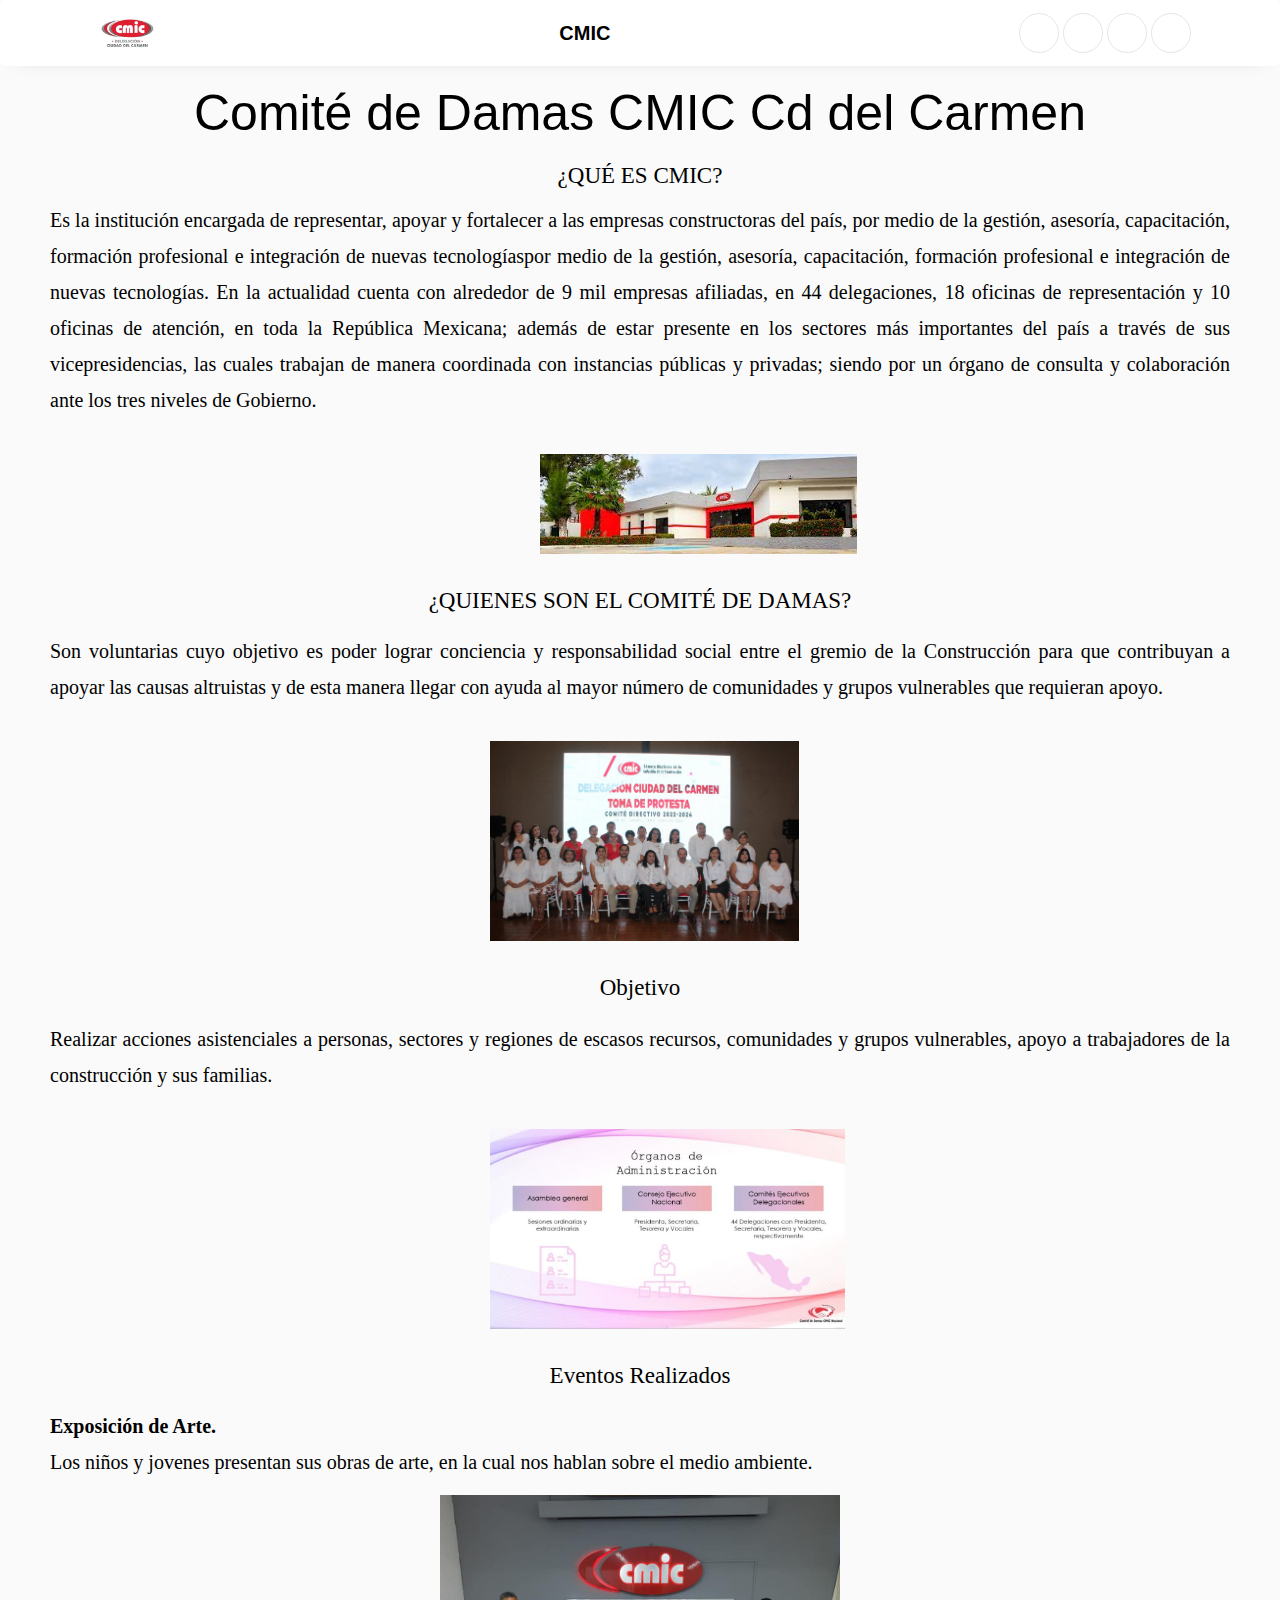
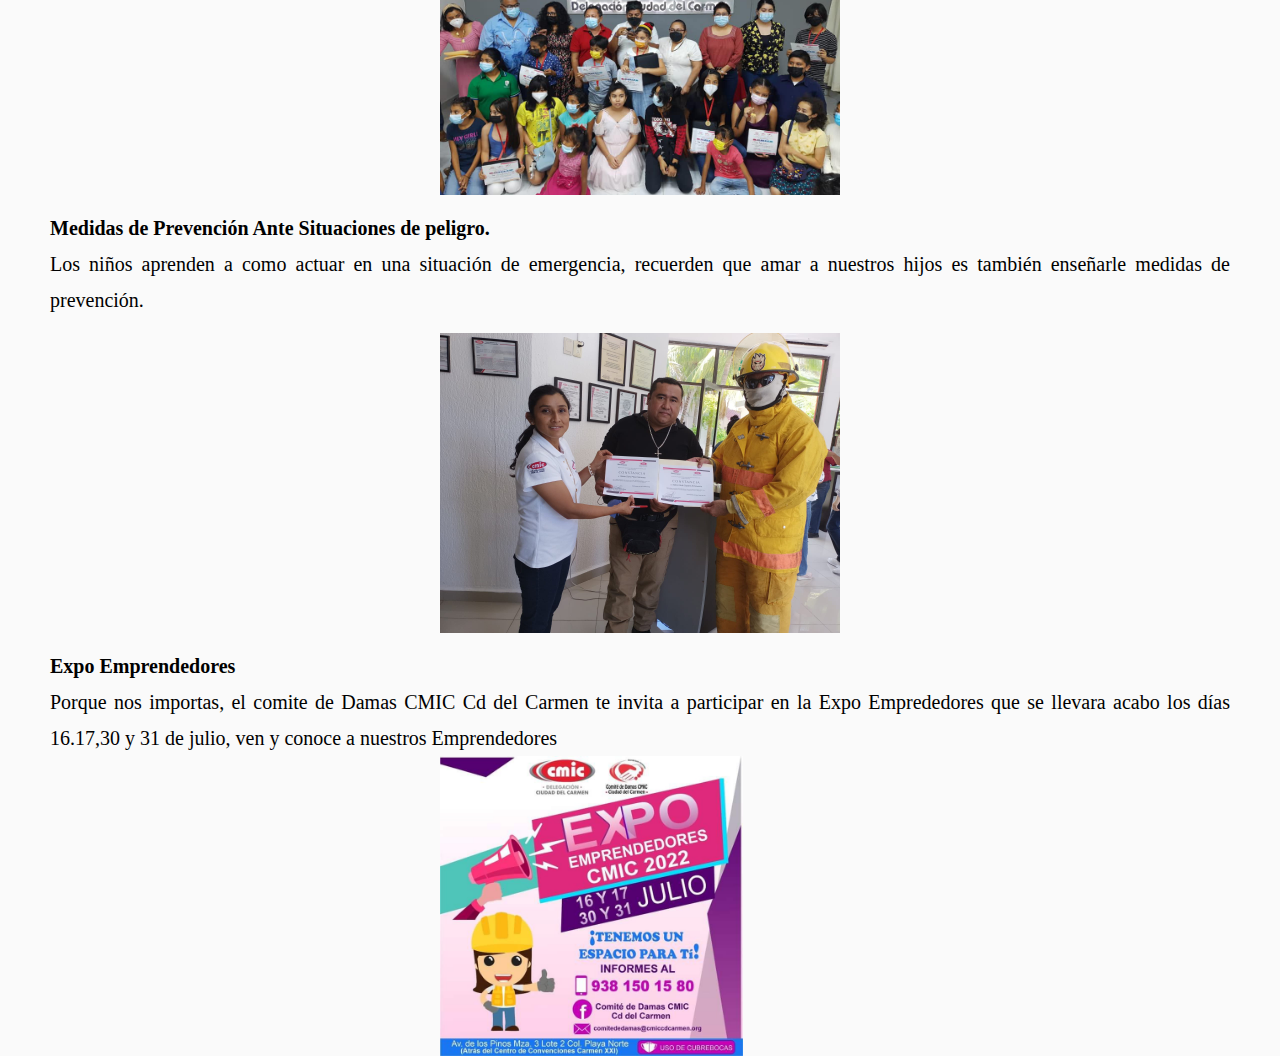
<file: pgcmic/index.html>
<!DOCTYPE html>
<html lang="en">
<head>
    <meta charset="UTF-8">
    <meta http-equiv="X-UA-Compatible" content="IE=edge">
    <meta name="viewport" content="width=device-width, initial-scale=1.0">
    <title>Comité de Damas CMIC Cd. del Carmen</title>
    <link rel="stylesheet" href="style.css">
    <link rel="shortcut icon" href="img/damas cmic.jpg" type="image/x-icon">
    <link rel="stylesheet" href="https://use.fontawesome.com/releases/v5.15.4/css/all.css" 
    integrity="sha384-DyZ88mC6Up2uqS4h/KRgHuoeGwBcD4Ng9SiP4dIRy0EXTlnuz47vAwmeGwVChigm" crossorigin="anonymous">
</head>
<body>

    <!-- BARRA DE NAVEGACIÓN RESPONSIVE -->
    <nav class="navbar navbar-expand-lg ftco_navbar ftco-navbar-light" id="ftco-navbar">
        <div class="container">
        <div class="logo">
        <img src="img/logo cd carmen.jpeg" class="logo img" alt="logo de la empresa cmic">
        </div>
        <a class="navbar-brand" href="https://www.facebook.com/Cmic.cdcarmen/">CMIC</a>
        <div class="social-media order-lg-last">
        <p class="mb-0 d-flex">
        <a href="https://www.facebook.com/cmiccme/?ref=page_internal" class="d-flex align-items-center justify-content-center"><span class="fab fa-facebook"><i class="sr-only">Facebook</i></span></a>
        <a href="https://twitter.com/cmiccarmen" class="d-flex align-items-center justify-content-center"><span class="fab fa-twitter"><i class="sr-only">Twitter</i></span></a>
        <a href="https://www.instagram.com/cmic.cdcarmen/?hl=es-la" class="d-flex align-items-center justify-content-center"><span class="fab fa-instagram"><i class="sr-only">Instagram</i></span></a>
        <a href="https://vm.tiktok.com/ZMN5CVSkd/" class="d-flex align-items-center justify-content-center"><span class="fab fa-tiktok"><i class="sr-only">Dribbble</i></span></a>
        </p>
        </div>
        
        </nav>
        <section class="home">
        <h1 class="cmic">
            Comité de Damas CMIC Cd del Carmen
        </h1>
        
        <div class="padre">
        <div class="hijo">
        <h2 class="cmic2">
            ¿QUÉ ES CMIC?
        </h2>
        <div class="texto">
            Es la institución encargada de representar, apoyar y fortalecer a las empresas constructoras del país,
            por medio de la gestión, asesoría, capacitación, formación profesional e integración de nuevas tecnologíaspor
            medio de la gestión, asesoría, capacitación, formación profesional e integración de nuevas tecnologías. 
            En la actualidad cuenta con alrededor de 9 mil empresas afiliadas, en 44 delegaciones, 18 oficinas de representación y 
            10 oficinas de atención, en toda la República Mexicana; además de estar presente en los sectores más importantes del país
            a través de sus vicepresidencias, las cuales trabajan de manera coordinada con instancias públicas y privadas; siendo por
            un órgano de consulta y colaboración ante los tres niveles de Gobierno. <br><br>
        </div>    
        </div>
        </div>

        <div class="logo2">
        <img src="img/instalaciones.jpg" alt="Protesta">
        </div>

        <div class="padre2">
        <div class="hijo2">
        <h2 class="cmic4">
            ¿QUIENES SON EL COMITÉ DE DAMAS?
        </h2>
        <div class="texto2">
            Son voluntarias cuyo objetivo es poder lograr conciencia y responsabilidad social entre el gremio de la Construcción para que
            contribuyan a apoyar las causas altruistas y de esta manera llegar con ayuda al mayor número de comunidades y grupos vulnerables
            que requieran apoyo. <br><br> 
        </div>
        </div>
        </div>
        <div class="logo3">
            <img src="img/protesta.jpeg"alt="Protesta">
            </div>
        
        <div class="padre3">
        <div class="hijo3">
        <h2 class="cmic6">
        Objetivo
        </h2>
        <div class="texto2">
        Realizar acciones asistenciales a personas, sectores y regiones de escasos recursos, comunidades y grupos 
        vulnerables, apoyo a trabajadores de la construcción y sus familias. <br><br>
        </div>
        <div class="logo3">
        <img src="img/ADMINISTRACIÓN.jpeg"      alt="Protesta">
        </div>

        <h2 class="cmic7">
        Eventos Realizados 
        </h2>

        <div class="texto4">
        <b>Exposición de Arte.</b>  <br>
        Los niños y jovenes presentan sus obras de arte, en la cual nos hablan sobre el medio ambiente.
        </div>

        <div class="logo4">
        <img src="img/arte.jpg"alt="arte">
        </div>

        <div class="texto5">
        <b>  Medidas de Prevención Ante Situaciones de peligro. </b><br>
        Los niños aprenden a como actuar en una situación de emergencia, recuerden que amar a 
        nuestros hijos es también enseñarle medidas de prevención.
        </div>

        <div class="logo5">
        <img src="img/prevención.jpg"alt="arte">
        </div>
    
        <div class="texto6">
        <b>Expo Emprendedores </b><br>
        Porque nos importas, el comite de Damas CMIC Cd del Carmen te invita a participar en 
        la Expo Emprededores que se llevara acabo los días 16.17,30 y 31 de julio, ven y conoce
        a nuestros Emprendedores
        </div>
        <div class="logo6">
            <img src="img/expo.jpg"alt="arte">
            </div>
    </section>

    <script src="app.js"></script>
        
</body>
</html>
</file>
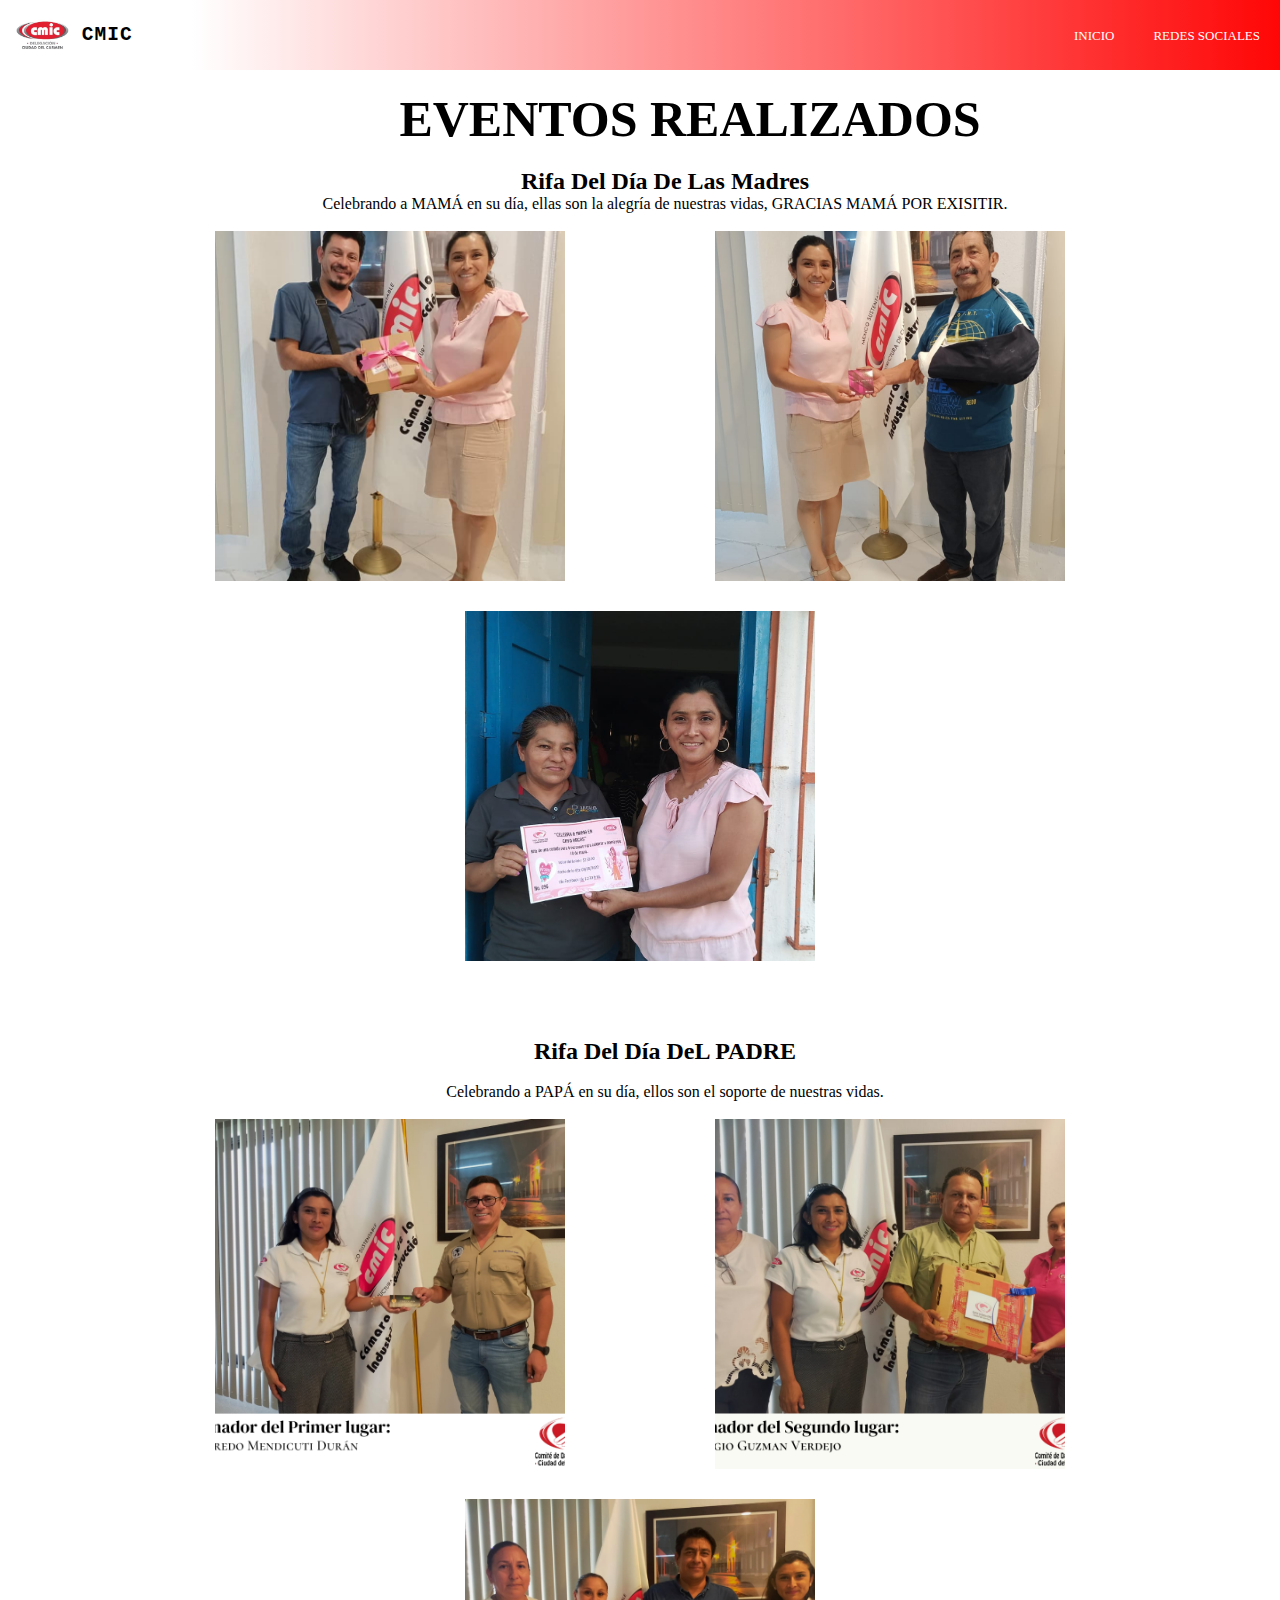
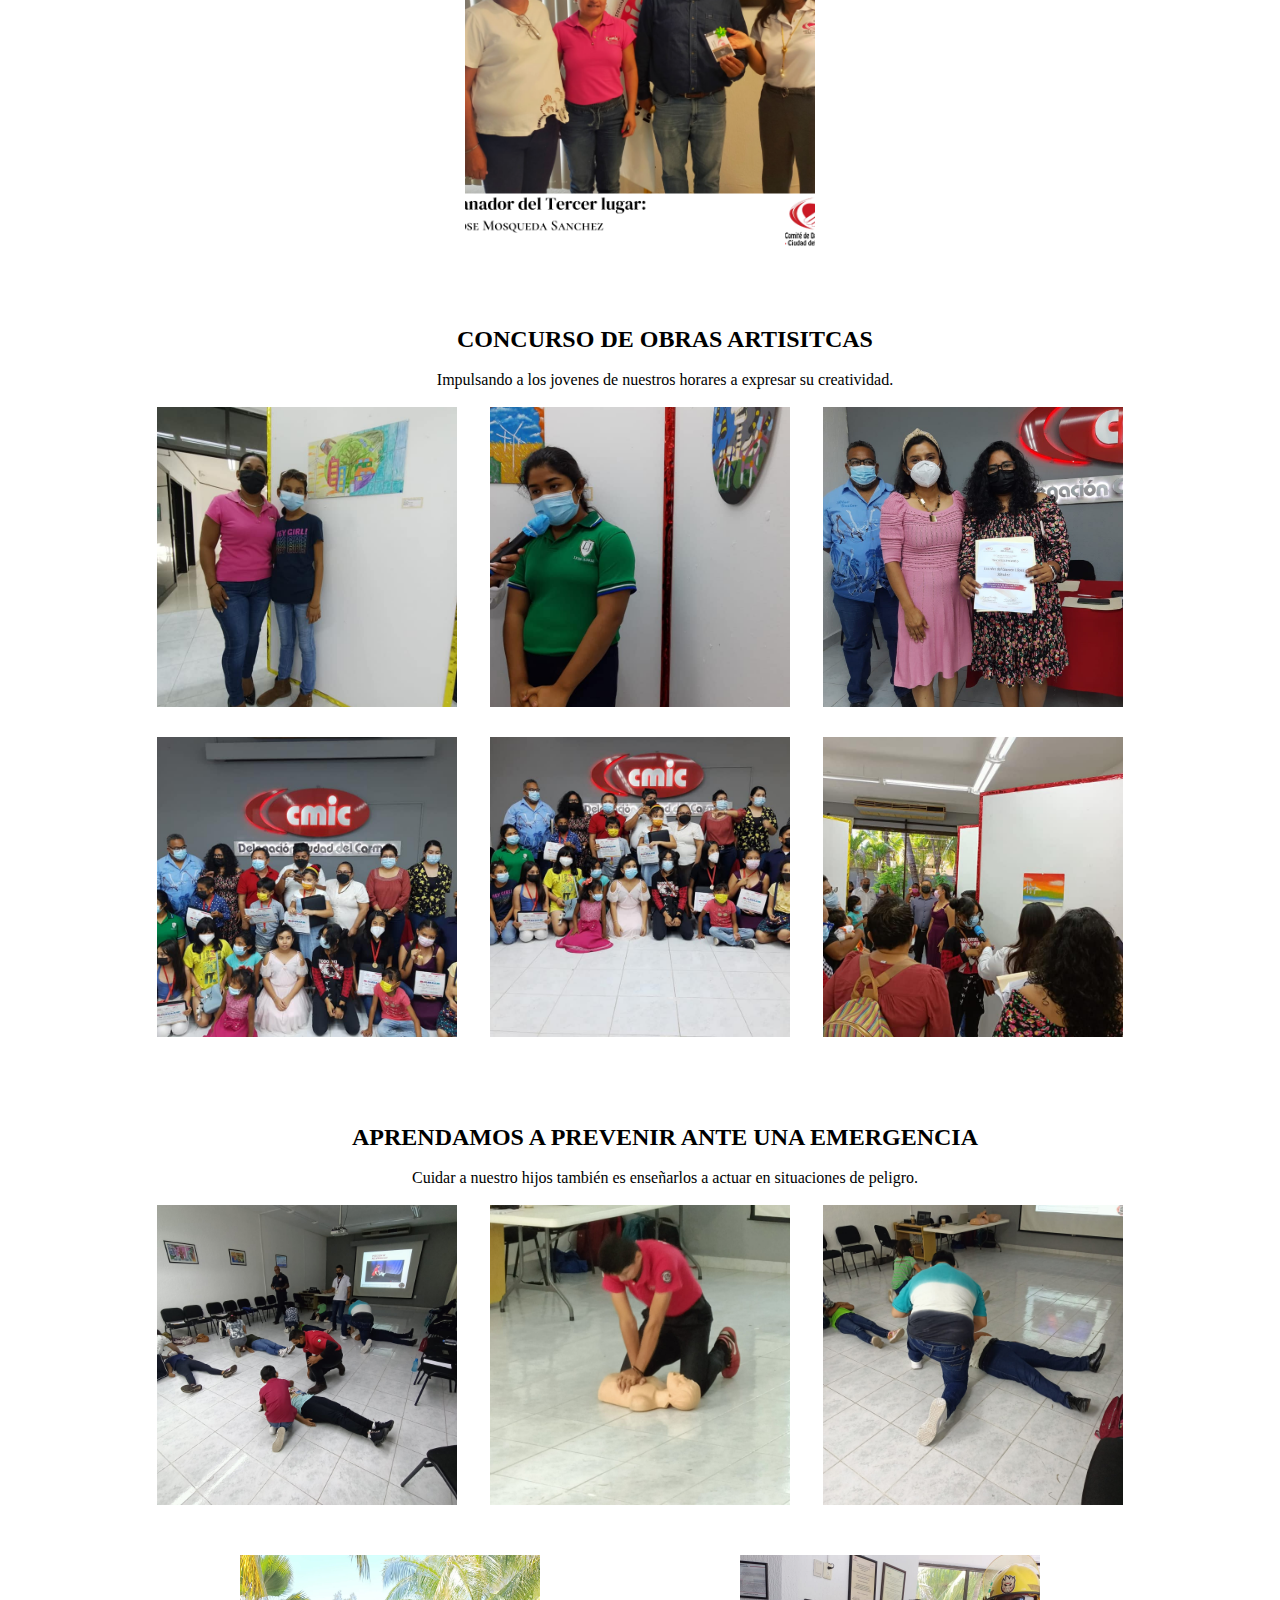
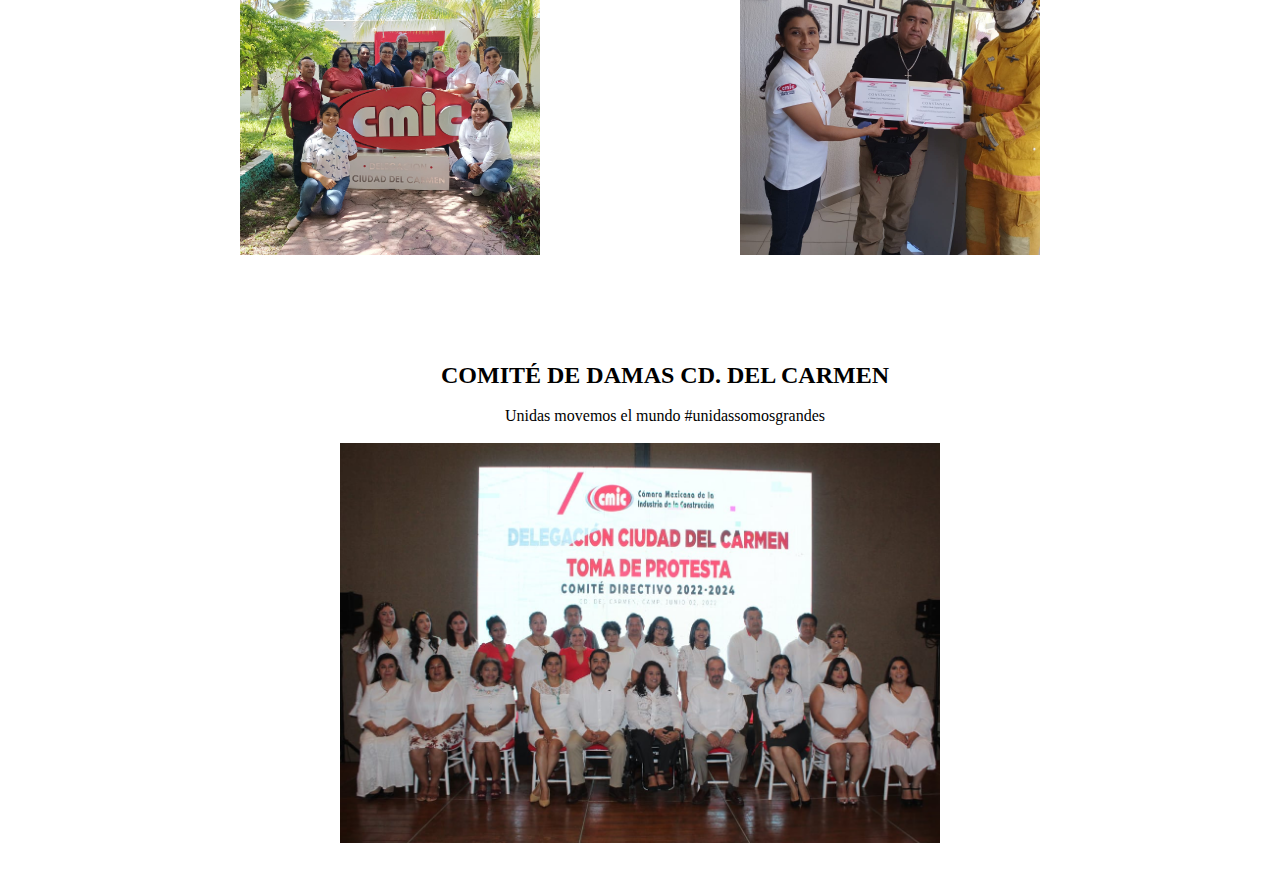
<file: pgcmic/paginawebcmic/eventos_realizados.html>
<!DOCTYPE html>
<html lang="en">
<head>
    <meta charset="UTF-8">
    <meta http-equiv="X-UA-Compatible" content="IE=edge">
    <meta name="viewport" content="width=device-width, initial-scale=1.0">
    <title>EVENTOS REALIZADOS</title>
    <link rel="stylesheet" href="pagina3.css">
    <link rel="shortcut icon" href="img/damas cmic.jpg" type="image/x-icon">
</head>
<body>
    <header>
        <div class="logo">
            <img src="img/logo cd carmen.jpeg" class="logo img" alt="logo de la empresa cmic">
            <h2 class="logo-nombre">CMIC</h2>
        </div>
        <nav>
         <a href="paginacmic.html">Inicio</a>
        <a href="redes_sociales.html">Redes Sociales</a>
        </nav>
    </header>
    <h1 class="eventos">
        EVENTOS REALIZADOS
    </h1>

    <div class="padre2">
        <div class="hijo2">
            <h2 class="cmic2">
              Rifa Del Día De Las Madres 
                </h2>
                <p class="cmic2">
 Celebrando a MAMÁ en su día, ellas son la alegría de nuestras vidas, GRACIAS MAMÁ POR EXISITIR. <br><br>
  </p> 
  </div>
   </div>

   <div class="contenedor-galeria">
   <img src="img/mamá1.jpg" alt="mamá" class="galeria__img">
   <img src="img/mamá2.jpg" alt="mamá" class="galeria__img">
   <img src="img/mamá3.jpg" alt="mamá" class="galeria__img">
  </div>  

 <div class="padre3">
<div class="hijo3">
 <h2 class="cmic3">
 <br> Rifa Del Día DeL PADRE 
  </h2>
  <p class="cmic3">
 <br> Celebrando a PAPÁ en su día, ellos son el soporte de nuestras vidas. <br><br>
 </p> 
 </div>
 </div>

   <div class="contenedor">
     <img src="img/papá1.png" alt="papá1" class="galeria">
     <img src="img/papá2.png" alt="papá" class="galeria">
      <img src="img/papá3.png" alt="papá" class="galeria">
  </div>

  <div class="padre4">
    <div class="hijo4">
     <h2 class="cmic4">
     <br> CONCURSO DE OBRAS ARTISITCAS
      </h2>
      <p class="cmic4">
     <br> Impulsando a los jovenes de nuestros horares a expresar su creatividad. <br><br>
     </p> 
     </div>
     </div>
    
       <div class="contenedor2">
         <img src="img/a.jpg" alt="arte" class="galeria2">
         <img src="img/ar.jpg" alt="arte" class="galeria2">
          <img src="img/arteee.jpg" alt="arte" class="galeria2">
          <img src="img/arte.jpg" alt="arte" class="galeria2">
          <img src="img/arte2.jpg" alt="arte" class="galeria2">
          <img src="img/arte3.jpg" alt="arte" class="galeria2">
      </div>

      <div class="padre5">
        <div class="hijo5">
         <h2 class="cmic5">
         <br> APRENDAMOS A PREVENIR ANTE UNA EMERGENCIA
          </h2>
          <p class="cmic5">
         <br> Cuidar a nuestro hijos también es enseñarlos a actuar en situaciones de peligro. <br><br>
         </p> 
         </div>
         </div>
        
           <div class="contenedor3">
             <img src="img/niños.jpg" alt="niños" class="galeria3">
             <img src="img/niños2.jpg" alt="niños" class="galeria3">
              <img src="img/niños3.jpg" alt="niños" class="galeria3">
              <img src="img/prevencion2.jpg" alt="niños" class="galeria3">
              <img src="img/prevención.jpg" alt="niños" class="galeria3">
        
          </div>
    
          <div class="padre6">
            <div class="hijo6">
             <h2 class="cmic6">
             <br> COMITÉ DE DAMAS CD. DEL CARMEN
              </h2>
              <p class="cmic6">
             <br>Unidas movemos el mundo #unidassomosgrandes <br><br>
             </p> 
             </div>
             </div>
            
               <div class="contenedor4">
                 <img src="img/protesta.jpeg" alt="niños" class="galeria4">            
</body>
</html>
</file>
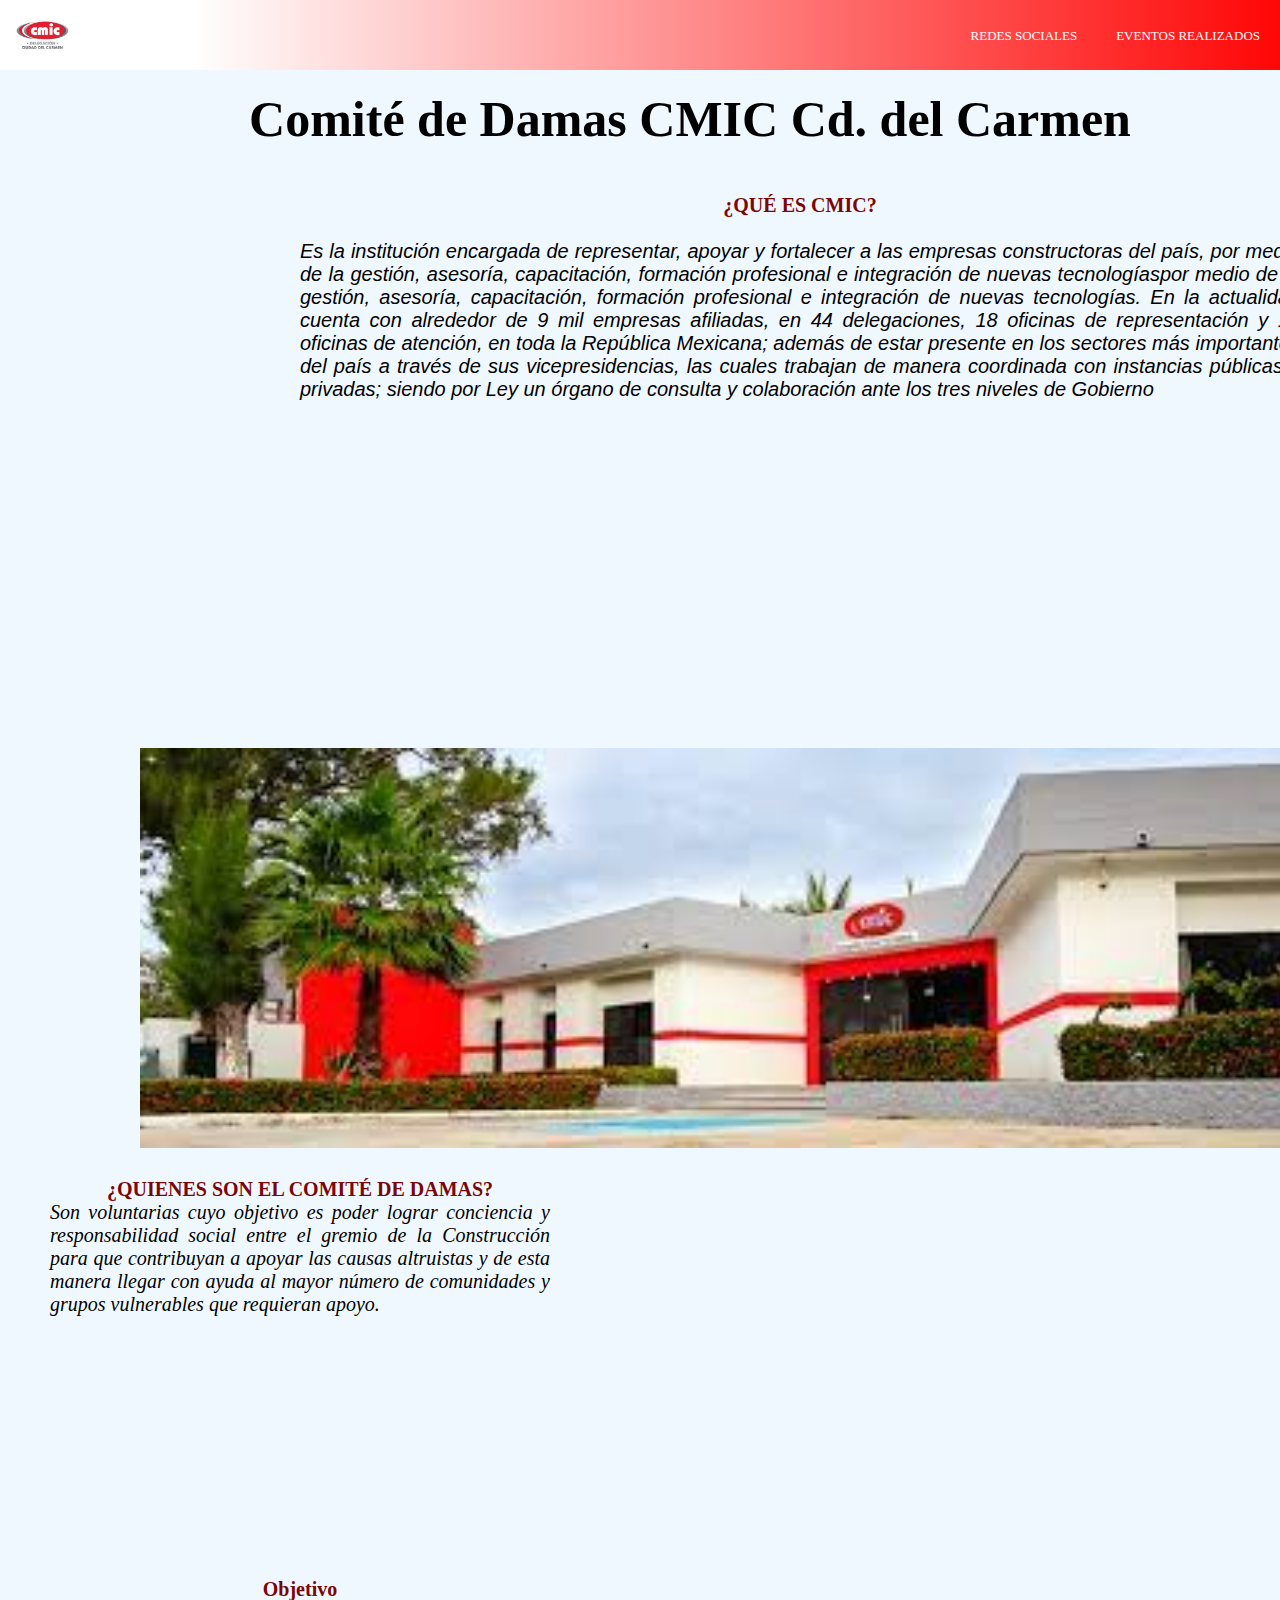
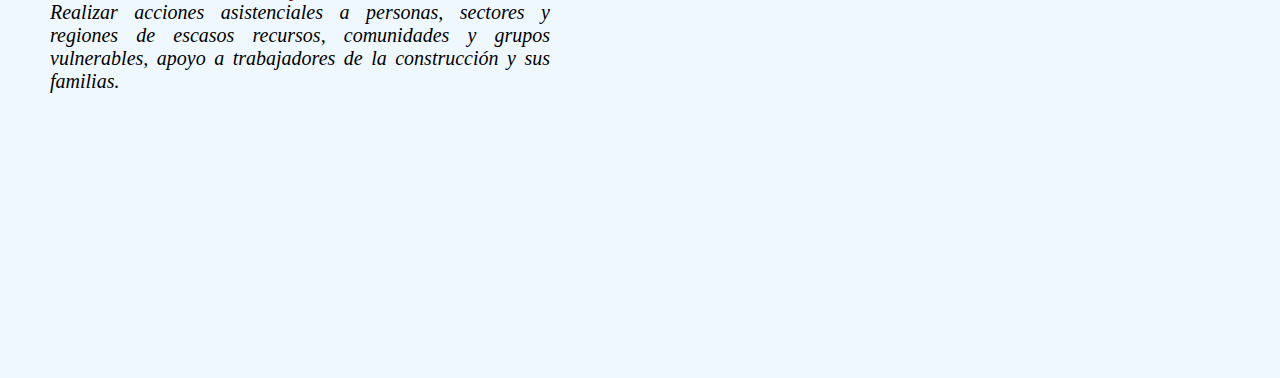
<file: pgcmic/paginawebcmic/paginacmic.html>
<!DOCTYPE html>
<html lang="es">
<head>
    <meta charset="UTF-8">
    <meta http-equiv="X-UA-Compatible" content="IE=edge">
    <meta name="viewport" content="width=device-width, initial-scale=1.0">
    <title>COMITÉ DE DAMAS CD. DEL CARMEN</title>
    <link rel="stylesheet" href="pagina.css">
    <link rel="shortcut icon" href="img/damas cmic.jpg" type="image/x-icon">
    
</head>
<body>
    <header>
        <div class="logo">
            <img src="img/logo cd carmen.jpeg" class="logo img" alt="logo de la empresa cmic">
            <h2 class="logo-nombre"></h2>
        </div>
        <nav>
         
            <a href="redes_sociales.html">Redes sociales</a>
            <a href="eventos_realizados.html">Eventos Realizados</a>
        </nav>

    </header>

<h1 class="cmic">
    Comité de Damas CMIC Cd. del Carmen
</h1>

<div class="padre">
<div class="hijo">
    <h2 class="cmic2">
       <br><br> ¿QUÉ ES CMIC?
        </h2>
<p class="cmic3">
<br>  Es la institución encargada de representar, apoyar y fortalecer a las empresas constructoras del país,
por medio de la gestión, asesoría, capacitación, formación profesional e integración de nuevas tecnologíaspor
medio de la gestión, asesoría, capacitación, formación profesional e integración de nuevas tecnologías. 
En la actualidad cuenta con alrededor de 9 mil empresas afiliadas, en 44 delegaciones, 18 oficinas de representación y 
10 oficinas de atención, en toda la República Mexicana; además de estar presente en los sectores más importantes del país
a través de sus vicepresidencias, las cuales trabajan de manera coordinada con instancias públicas y privadas; siendo por
Ley un órgano de consulta y colaboración ante los tres niveles de Gobierno 
</p> 
</div>
</div>
<div class="contenedor-galeria">
    <img src="img/instalaciones.jpg" alt="instalaciones" class="galeria__img">
</div> 

<div class="padre2">
    <div class="hijo2">
<h2 class="cmic4">
    ¿QUIENES SON EL COMITÉ DE DAMAS?
</h2>
<p class="cmic5">
    Son voluntarias cuyo objetivo es poder lograr conciencia y responsabilidad social entre el gremio de la Construcción para que
     contribuyan a apoyar las causas altruistas y de esta manera llegar con ayuda al mayor número de comunidades y grupos vulnerables
      que requieran apoyo.
</p>
</div>
</div>

<div class="padre3">
    <div class="hijo3">
<h2 class="cmic6">
 Objetivo
</h2>
<p class="cmic7">
Realizar acciones asistenciales a personas, sectores y regiones de escasos recursos, comunidades y grupos 
vulnerables, apoyo a trabajadores de la construcción y sus familias. 
</p>
</div>
</div>
</body>
</html>
</file>
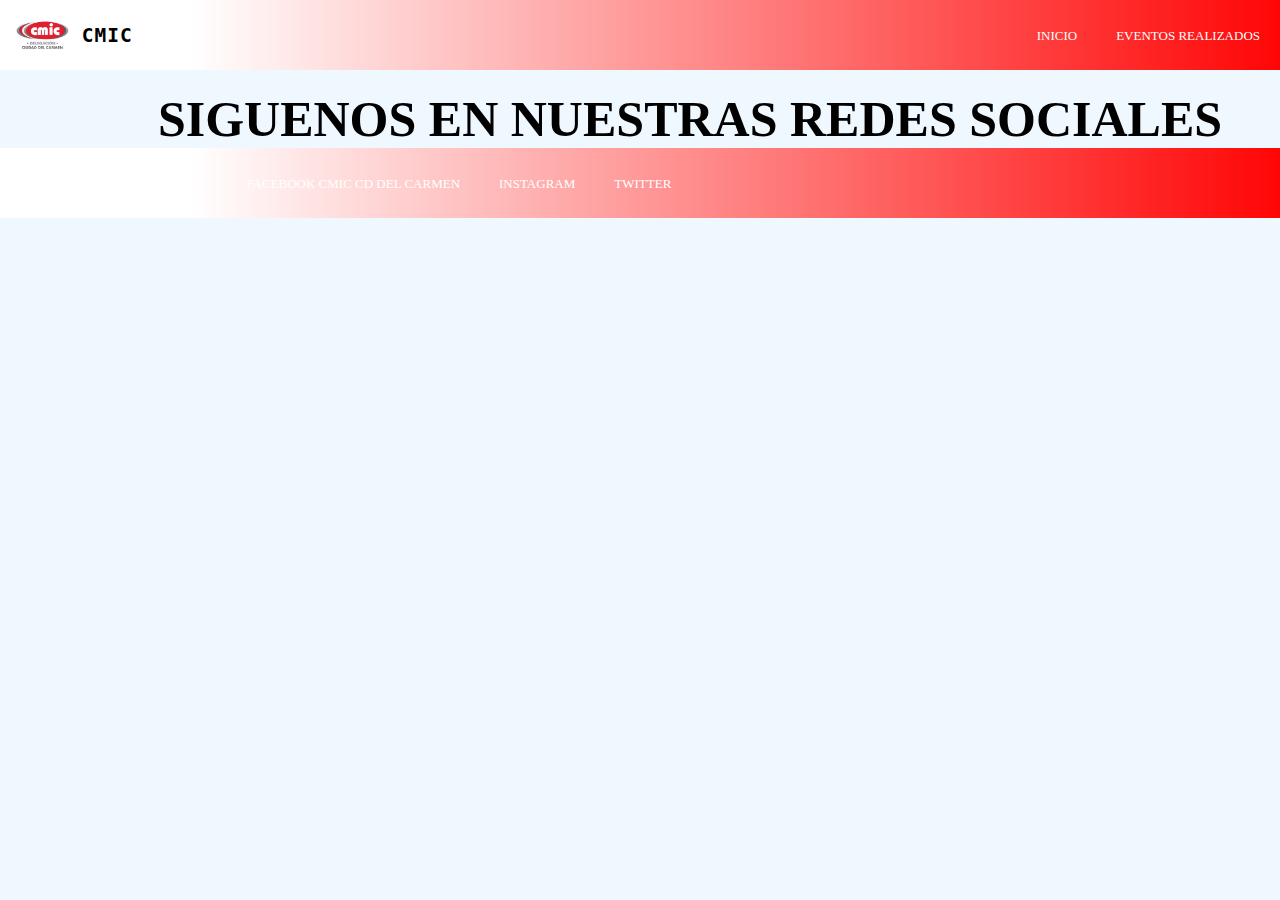
<file: pgcmic/paginawebcmic/redes_sociales.html>
<!DOCTYPE html>
<html lang="en">
<head>
    <meta charset="UTF-8">
    <meta http-equiv="X-UA-Compatible" content="IE=edge">
    <meta name="viewport" content="width=device-width, initial-scale=1.0">
    <title>REDES SOCIALES</title>
    <link rel="stylesheet" href="pagina2.css">
    <link rel="shortcut icon" href="img/damas cmic.jpg" type="image/x-icon">
</head>
<body>
    <header>
        <div class="logo">
            <img src="img/logo cd carmen.jpeg" class="logo img" alt="logo de la empresa cmic">
            <h2 class="logo-nombre">CMIC</h2>
        </div>
        <nav>
         <a href="paginacmic.html">Inicio</a>
        <a href="eventos_realizados.html">Eventos Realizados</a>
        </nav>
    </header>
    <h1 class="redes">
        SIGUENOS EN NUESTRAS REDES SOCIALES
    </h1>
    

    <header>
        <nav>
            <a href="https://www.facebook.com/cmiccme/photos">Facebook Comité de Damas </a>
            <a href="https://www.facebook.com/Cmic.cdcarmen/">Facebook CMIC Cd del Carmen</a>
            <a href="https://www.instagram.com/cmic.cdcarmen/?hl=es-la"> Instagram</a>
            <a href="https://twitter.com/cmiccarmen">Twitter</a>
        </nav
    </header>
</body>
</html>
</file>
<file: pgcmic/style.css>
:root {
  --blue: #007bff;
  --indigo: #6610f2;
  --purple: #6f42c1;
  --pink: #e83e8c;
  --red: #dc3545;
  --orange: #fd7e14;
  --yellow: #ffc107;
  --green: #28a745;
  --teal: #20c997;
  --cyan: #17a2b8;
  --white: #fff;
  --gray: #6c757d;
  --gray-dark: #343a40;
  --primary: #007bff;
  --secondary: #6c757d;
  --success: #28a745;
  --info: #17a2b8;
  --warning: #ffc107;
  --danger: #dc3545;
  --light: #f8f9fa;
  --dark: #343a40;
  --breakpoint-xs: 0;
  --breakpoint-sm: 576px;
  --breakpoint-md: 768px;
  --breakpoint-lg: 992px;
  --breakpoint-xl: 1200px;
  --font-family-sans-serif: -apple-system, BlinkMacSystemFont, "Segoe UI", Roboto,
    "Helvetica Neue", Arial, "Noto Sans", sans-serif, "Apple Color Emoji",
    "Segoe UI Emoji", "Segoe UI Symbol", "Noto Color Emoji";
  --font-family-monospace: SFMono-Regular, Menlo, Monaco, Consolas,
    "Liberation Mono", "Courier New", monospace;
  }

  *,
  *::before,
  *::after {
  -webkit-box-sizing: border-box;
  box-sizing: border-box;
  }

  html {
  font-family: sans-serif;
  line-height: 1.15;
  -webkit-text-size-adjust: 100%;
  -webkit-tap-highlight-color: rgba(0, 0, 0, 0);
  }

  article,
  aside,
  figcaption,
  figure,
  footer,
  header,
  hgroup,
  main,
  nav,
  section {
  display: block;
  }
  .logo{
    display: flex;
    align-items: center;
}

.logo img{
    height: 40px;
    margin-left: 10px;
    margin-right: 10px;
}

  body {
  margin: 0;
  font-family: -apple-system, BlinkMacSystemFont, "Segoe UI", Roboto,
    "Helvetica Neue", Arial, "Noto Sans", sans-serif, "Apple Color Emoji",
    "Segoe UI Emoji", "Segoe UI Symbol", "Noto Color Emoji";
  font-size: 1rem;
  font-weight: 400;
  line-height: 1.5;
  color: #000;
  text-align: left;
  background-color: #fff; 
  }

  [tabindex="-1"]:focus {
  outline: 0 !important;
  }

  hr {
  -webkit-box-sizing: content-box;
  box-sizing: content-box;
  height: 0;
  overflow: visible;
  }

  h1,
  h2,
  h3,
  h4,
  h5,
  h6 {
  margin-top: 0;
  margin-bottom: 0.5rem;
  }

  p {
  margin-top: 0;
  margin-bottom: 1rem;
  }

  abbr[title],
  abbr[data-original-title] {
  text-decoration: underline;
  -webkit-text-decoration: underline dotted;
  text-decoration: underline dotted;
  cursor: help;
  border-bottom: 0;
  text-decoration-skip-ink: none;
  }

  address {
  margin-bottom: 1rem;
  font-style: normal;
  line-height: inherit;
  }

  ol,
  ul,
  dl {
  margin-top: 0;
  margin-bottom: 1rem;
  }

  ol ol,
  ul ul,
  ol ul,
  ul ol {
  margin-bottom: 0;
  }

  dt {
  font-weight: 700;
  }

  dd {
  margin-bottom: 0.5rem;
  margin-left: 0;
  }

  blockquote {
  margin: 0 0 1rem;
  }

  b,
  strong {
  font-weight: bolder;
  }

  small {
  font-size: 80%;
  }

  sub,
  sup {
  position: relative;
  font-size: 75%;
  line-height: 0;
  vertical-align: baseline;
  }

  sub {
  bottom: -0.25em;
  }

  sup {
  top: -0.5em;
  }

  a {
  color: #007bff;
  text-decoration: none;
  background-color: transparent;
  }
  a:hover {
  color: #0056b3;
  text-decoration: underline;
  }

  a:not([href]):not([tabindex]) {
  color: inherit;
  text-decoration: none;
  }
  a:not([href]):not([tabindex]):hover,
  a:not([href]):not([tabindex]):focus {
  color: inherit;
  text-decoration: none;
  }
  a:not([href]):not([tabindex]):focus {
  outline: 0;
  }

  pre,
  code,
  kbd,
  samp {
  font-family: SFMono-Regular, Menlo, Monaco, Consolas, "Liberation Mono",
    "Courier New", monospace;
  font-size: 1em;
  }

  pre {
  margin-top: 0;
  margin-bottom: 1rem;
  overflow: auto;
  }

  figure {
  margin: 0 0 1rem;
  }

  img {
  vertical-align: middle;
  border-style: none;
  }

  svg {
  overflow: hidden;
  vertical-align: middle;
  }

  table {
  border-collapse: collapse;
  }

  caption {
  padding-top: 0.75rem;
  padding-bottom: 0.75rem;
  color: #6c757d;
  text-align: left;
  caption-side: bottom;
  }

  th {
  text-align: inherit;
  }

  label {
  display: inline-block;
  margin-bottom: 0.5rem;
  }

  button {
  border-radius: 0;
  }

  button:focus {
  outline: 1px dotted;
  outline: 5px auto -webkit-focus-ring-color;
  }

  input,
  button,
  select,
  optgroup,
  textarea {
  margin: 0;
  font-family: inherit;
  font-size: inherit;
  line-height: inherit;
  }

  button,
  input {
  overflow: visible;
  }

  button,
  select {
  text-transform: none;
  }

  select {
  word-wrap: normal;
  }

  button,
  [type="button"],
  [type="reset"],
  [type="submit"] {
  -webkit-appearance: button;
  }

  button:not(:disabled),
  [type="button"]:not(:disabled),
  [type="reset"]:not(:disabled),
  [type="submit"]:not(:disabled) {
  cursor: pointer;
  }

  button::-moz-focus-inner,
  [type="button"]::-moz-focus-inner,
  [type="reset"]::-moz-focus-inner,
  [type="submit"]::-moz-focus-inner {
  padding: 0;
  border-style: none;
  }

  input[type="radio"],
  input[type="checkbox"] {
  -webkit-box-sizing: border-box;
  box-sizing: border-box;
  padding: 0;
  }

  input[type="date"],
  input[type="time"],
  input[type="datetime-local"],
  input[type="month"] {
  -webkit-appearance: listbox;
  }

  textarea {
  overflow: auto;
  resize: vertical;
  }

  fieldset {
  min-width: 0;
  padding: 0;
  margin: 0;
  border: 0;
  }

  legend {
  display: block;
  width: 100%;
  max-width: 100%;
  padding: 0;
  margin-bottom: 0.5rem;
  font-size: 1.5rem;
  line-height: inherit;
  color: inherit;
  white-space: normal;
  }

  progress {
  vertical-align: baseline;
  }

  [type="number"]::-webkit-inner-spin-button,
  [type="number"]::-webkit-outer-spin-button {
  height: auto;
  }

  [type="search"] {
  outline-offset: -2px;
  -webkit-appearance: none;
  }

  [type="search"]::-webkit-search-decoration {
  -webkit-appearance: none;
  }

  ::-webkit-file-upload-button {
  font: inherit;
  -webkit-appearance: button;
  }

  output {
  display: inline-block;
  }

  summary {
  display: list-item;
  cursor: pointer;
  }

  template {
  display: none;
  }

  [hidden] {
  display: none !important;
  }

  h1,
  h2,
  h3,
  h4,
  h5,
  h6,
  .h1,
  .h2,
  .h3,
  .h4,
  .h5,
  .h6 {
  margin-bottom: 0.5rem;
  font-weight: 500;
  line-height: 1.2;
  }

  h1,
  .h1 {
  font-size: 2.5rem;
  }

  h2,
  .h2 {
  font-size: 2rem;
  }

  h3,
  .h3 {
  font-size: 1.75rem;
  }

  h4,
  .h4 {
  font-size: 1.5rem;
  }

  h5,
  .h5 {
  font-size: 1.25rem;
  }

  h6,
  .h6 {
  font-size: 1rem;
  }

  .lead {
  font-size: 1.25rem;
  font-weight: 300;
  }

  .display-1 {
  font-size: 6rem;
  font-weight: 300;
  line-height: 1.2;
  }

  .display-2 {
  font-size: 5.5rem;
  font-weight: 300;
  line-height: 1.2;
  }

  .display-3 {
  font-size: 4.5rem;
  font-weight: 300;
  line-height: 1.2;
  }

  .display-4 {
  font-size: 3.5rem;
  font-weight: 300;
  line-height: 1.2;
  }

  hr {
  margin-top: 1rem;
  margin-bottom: 1rem;
  border: 0;
  border-top: 1px solid rgba(0, 0, 0, 0.1);
  }

  small,
  .small {
  font-size: 80%;
  font-weight: 400;
  }

  mark,
  .mark {
  padding: 0.2em;
  background-color: #fcf8e3;
  }

  .list-unstyled {
  padding-left: 0;
  list-style: none;
  }

  .list-inline {
  padding-left: 0;
  list-style: none;
  }

  .list-inline-item {
  display: inline-block;
  }
  .list-inline-item:not(:last-child) {
  margin-right: 0.5rem;
  }

  .initialism {
  font-size: 90%;
  text-transform: uppercase;
  }

  .blockquote {
  margin-bottom: 1rem;
  font-size: 1.25rem;
  }

  .blockquote-footer {
  display: block;
  font-size: 80%;
  color: #6c757d;
  }
  .blockquote-footer::before {
  content: "\2014\00A0";
  }

  .img-fluid {
  max-width: 100%;
  height: auto;
  }

  .img-thumbnail {
  padding: 0.25rem;
  background-color: #fff;
  border: 1px solid #dee2e6;
  border-radius: 0.25rem;
  max-width: 100%;
  height: auto;
  }

  .figure {
  display: inline-block;
  }

  .figure-img {
  margin-bottom: 0.5rem;
  line-height: 1;
  }

  .figure-caption {
  font-size: 90%;
  color: #6c757d;
  }

  code {
  font-size: 87.5%;
  color: #e83e8c;
  word-break: break-word;
  }
  a > code {
  color: inherit;
  }

  kbd {
  padding: 0.2rem 0.4rem;
  font-size: 87.5%;
  color: #fff;
  background-color: #212529;
  border-radius: 0.2rem;
  }
  kbd kbd {
  padding: 0;
  font-size: 100%;
  font-weight: 700;
  }

  pre {
  display: block;
  font-size: 87.5%;
  color: #212529;
  }
  pre code {
  font-size: inherit;
  color: inherit;
  word-break: normal;
  }

  .pre-scrollable {
  max-height: 340px;
  overflow-y: scroll;
  }

  .container {
  width: 100%;
  padding-right: 15px;
  padding-left: 15px;
  margin-right: auto;
  margin-left: auto;
  }
  @media (min-width: 576px) {
  .container {
    max-width: 540px;
  }
  }
  @media (min-width: 768px) {
  .container {
    max-width: 720px;
  }
  }
  @media (min-width: 992px) {
  .container {
    max-width: 960px;
  }
  }
  @media (min-width: 1200px) {
  .container {
    max-width: 1140px;
  }
  }

  .container-fluid {
  width: 100%;
  padding-right: 15px;
  padding-left: 15px;
  margin-right: auto;
  margin-left: auto;
  }

  .row {
  display: -webkit-box;
  display: -ms-flexbox;
  display: flex;
  -ms-flex-wrap: wrap;
  flex-wrap: wrap;
  margin-right: -15px;
  margin-left: -15px;
  }

  .no-gutters {
  margin-right: 0;
  margin-left: 0;
  }
  .no-gutters > .col,
  .no-gutters > [class*="col-"] {
  padding-right: 0;
  padding-left: 0;
  }

  .col-1,
  .col-2,
  .col-3,
  .col-4,
  .col-5,
  .col-6,
  .col-7,
  .col-8,
  .col-9,
  .col-10,
  .col-11,
  .col-12,
  .col,
  .col-auto,
  .col-sm-1,
  .col-sm-2,
  .col-sm-3,
  .col-sm-4,
  .col-sm-5,
  .col-sm-6,
  .col-sm-7,
  .col-sm-8,
  .col-sm-9,
  .col-sm-10,
  .col-sm-11,
  .col-sm-12,
  .col-sm,
  .col-sm-auto,
  .col-md-1,
  .col-md-2,
  .col-md-3,
  .col-md-4,
  .col-md-5,
  .col-md-6,
  .col-md-7,
  .col-md-8,
  .col-md-9,
  .col-md-10,
  .col-md-11,
  .col-md-12,
  .col-md,
  .col-md-auto,
  .col-lg-1,
  .col-lg-2,
  .col-lg-3,
  .col-lg-4,
  .col-lg-5,
  .col-lg-6,
  .col-lg-7,
  .col-lg-8,
  .col-lg-9,
  .col-lg-10,
  .col-lg-11,
  .col-lg-12,
  .col-lg,
  .col-lg-auto,
  .col-xl-1,
  .col-xl-2,
  .col-xl-3,
  .col-xl-4,
  .col-xl-5,
  .col-xl-6,
  .col-xl-7,
  .col-xl-8,
  .col-xl-9,
  .col-xl-10,
  .col-xl-11,
  .col-xl-12,
  .col-xl,
  .col-xl-auto {
  position: relative;
  width: 100%;
  padding-right: 15px;
  padding-left: 15px;
  }

  .col {
  -ms-flex-preferred-size: 0;
  flex-basis: 0;
  -webkit-box-flex: 1;
  -ms-flex-positive: 1;
  flex-grow: 1;
  max-width: 100%;
  }

  .col-auto {
  -webkit-box-flex: 0;
  -ms-flex: 0 0 auto;
  flex: 0 0 auto;
  width: auto;
  max-width: 100%;
  }

  .col-1 {
  -webkit-box-flex: 0;
  -ms-flex: 0 0 8.33333%;
  flex: 0 0 8.33333%;
  max-width: 8.33333%;
  }

  .col-2 {
  -webkit-box-flex: 0;
  -ms-flex: 0 0 16.66667%;
  flex: 0 0 16.66667%;
  max-width: 16.66667%;
  }

  .col-3 {
  -webkit-box-flex: 0;
  -ms-flex: 0 0 25%;
  flex: 0 0 25%;
  max-width: 25%;
  }

  .col-4 {
  -webkit-box-flex: 0;
  -ms-flex: 0 0 33.33333%;
  flex: 0 0 33.33333%;
  max-width: 33.33333%;
  }

  .col-5 {
  -webkit-box-flex: 0;
  -ms-flex: 0 0 41.66667%;
  flex: 0 0 41.66667%;
  max-width: 41.66667%;
  }

  .col-6 {
  -webkit-box-flex: 0;
  -ms-flex: 0 0 50%;
  flex: 0 0 50%;
  max-width: 50%;
  }

  .col-7 {
  -webkit-box-flex: 0;
  -ms-flex: 0 0 58.33333%;
  flex: 0 0 58.33333%;
  max-width: 58.33333%;
  }

  .col-8 {
  -webkit-box-flex: 0;
  -ms-flex: 0 0 66.66667%;
  flex: 0 0 66.66667%;
  max-width: 66.66667%;
  }

  .col-9 {
  -webkit-box-flex: 0;
  -ms-flex: 0 0 75%;
  flex: 0 0 75%;
  max-width: 75%;
  }

  .col-10 {
  -webkit-box-flex: 0;
  -ms-flex: 0 0 83.33333%;
  flex: 0 0 83.33333%;
  max-width: 83.33333%;
  }

  .col-11 {
  -webkit-box-flex: 0;
  -ms-flex: 0 0 91.66667%;
  flex: 0 0 91.66667%;
  max-width: 91.66667%;
  }

  .col-12 {
  -webkit-box-flex: 0;
  -ms-flex: 0 0 100%;
  flex: 0 0 100%;
  max-width: 100%;
  }

  .order-first {
  -webkit-box-ordinal-group: 0;
  -ms-flex-order: -1;
  order: -1;
  }

  .order-last {
  -webkit-box-ordinal-group: 14;
  -ms-flex-order: 13;
  order: 13;
  }

  .order-0 {
  -webkit-box-ordinal-group: 1;
  -ms-flex-order: 0;
  order: 0;
  }

  .order-1 {
  -webkit-box-ordinal-group: 2;
  -ms-flex-order: 1;
  order: 1;
  }

  .order-2 {
  -webkit-box-ordinal-group: 3;
  -ms-flex-order: 2;
  order: 2;
  }

  .order-3 {
  -webkit-box-ordinal-group: 4;
  -ms-flex-order: 3;
  order: 3;
  }

  .order-4 {
  -webkit-box-ordinal-group: 5;
  -ms-flex-order: 4;
  order: 4;
  }

  .order-5 {
  -webkit-box-ordinal-group: 6;
  -ms-flex-order: 5;
  order: 5;
  }

  .order-6 {
  -webkit-box-ordinal-group: 7;
  -ms-flex-order: 6;
  order: 6;
  }

  .order-7 {
  -webkit-box-ordinal-group: 8;
  -ms-flex-order: 7;
  order: 7;
  }

  .order-8 {
  -webkit-box-ordinal-group: 9;
  -ms-flex-order: 8;
  order: 8;
  }

  .order-9 {
  -webkit-box-ordinal-group: 10;
  -ms-flex-order: 9;
  order: 9;
  }

  .order-10 {
  -webkit-box-ordinal-group: 11;
  -ms-flex-order: 10;
  order: 10;
  }

  .order-11 {
  -webkit-box-ordinal-group: 12;
  -ms-flex-order: 11;
  order: 11;
  }

  .order-12 {
  -webkit-box-ordinal-group: 13;
  -ms-flex-order: 12;
  order: 12;
  }

  .offset-1 {
  margin-left: 8.33333%;
  }

  .offset-2 {
  margin-left: 16.66667%;
  }

  .offset-3 {
  margin-left: 25%;
  }

  .offset-4 {
  margin-left: 33.33333%;
  }

  .offset-5 {
  margin-left: 41.66667%;
  }

  .offset-6 {
  margin-left: 50%;
  }

  .offset-7 {
  margin-left: 58.33333%;
  }

  .offset-8 {
  margin-left: 66.66667%;
  }

  .offset-9 {
  margin-left: 75%;
  }

  .offset-10 {
  margin-left: 83.33333%;
  }

  .offset-11 {
  margin-left: 91.66667%;
  }

  @media (min-width: 576px) {
  .col-sm {
    -ms-flex-preferred-size: 0;
    flex-basis: 0;
    -webkit-box-flex: 1;
    -ms-flex-positive: 1;
    flex-grow: 1;
    max-width: 100%;
  }
  .col-sm-auto {
    -webkit-box-flex: 0;
    -ms-flex: 0 0 auto;
    flex: 0 0 auto;
    width: auto;
    max-width: 100%;
  }
  .col-sm-1 {
    -webkit-box-flex: 0;
    -ms-flex: 0 0 8.33333%;
    flex: 0 0 8.33333%;
    max-width: 8.33333%;
  }
  .col-sm-2 {
    -webkit-box-flex: 0;
    -ms-flex: 0 0 16.66667%;
    flex: 0 0 16.66667%;
    max-width: 16.66667%;
  }
  .col-sm-3 {
    -webkit-box-flex: 0;
    -ms-flex: 0 0 25%;
    flex: 0 0 25%;
    max-width: 25%;
  }
  .col-sm-4 {
    -webkit-box-flex: 0;
    -ms-flex: 0 0 33.33333%;
    flex: 0 0 33.33333%;
    max-width: 33.33333%;
  }
  .col-sm-5 {
    -webkit-box-flex: 0;
    -ms-flex: 0 0 41.66667%;
    flex: 0 0 41.66667%;
    max-width: 41.66667%;
  }
  .col-sm-6 {
    -webkit-box-flex: 0;
    -ms-flex: 0 0 50%;
    flex: 0 0 50%;
    max-width: 50%;
  }
  .col-sm-7 {
    -webkit-box-flex: 0;
    -ms-flex: 0 0 58.33333%;
    flex: 0 0 58.33333%;
    max-width: 58.33333%;
  }
  .col-sm-8 {
    -webkit-box-flex: 0;
    -ms-flex: 0 0 66.66667%;
    flex: 0 0 66.66667%;
    max-width: 66.66667%;
  }
  .col-sm-9 {
    -webkit-box-flex: 0;
    -ms-flex: 0 0 75%;
    flex: 0 0 75%;
    max-width: 75%;
  }
  .col-sm-10 {
    -webkit-box-flex: 0;
    -ms-flex: 0 0 83.33333%;
    flex: 0 0 83.33333%;
    max-width: 83.33333%;
  }
  .col-sm-11 {
    -webkit-box-flex: 0;
    -ms-flex: 0 0 91.66667%;
    flex: 0 0 91.66667%;
    max-width: 91.66667%;
  }
  .col-sm-12 {
    -webkit-box-flex: 0;
    -ms-flex: 0 0 100%;
    flex: 0 0 100%;
    max-width: 100%;
  }
  .order-sm-first {
    -webkit-box-ordinal-group: 0;
    -ms-flex-order: -1;
    order: -1;
  }
  .order-sm-last {
    -webkit-box-ordinal-group: 14;
    -ms-flex-order: 13;
    order: 13;
  }
  .order-sm-0 {
    -webkit-box-ordinal-group: 1;
    -ms-flex-order: 0;
    order: 0;
  }
  .order-sm-1 {
    -webkit-box-ordinal-group: 2;
    -ms-flex-order: 1;
    order: 1;
  }
  .order-sm-2 {
    -webkit-box-ordinal-group: 3;
    -ms-flex-order: 2;
    order: 2;
  }
  .order-sm-3 {
    -webkit-box-ordinal-group: 4;
    -ms-flex-order: 3;
    order: 3;
  }
  .order-sm-4 {
    -webkit-box-ordinal-group: 5;
    -ms-flex-order: 4;
    order: 4;
  }
  .order-sm-5 {
    -webkit-box-ordinal-group: 6;
    -ms-flex-order: 5;
    order: 5;
  }
  .order-sm-6 {
    -webkit-box-ordinal-group: 7;
    -ms-flex-order: 6;
    order: 6;
  }
  .order-sm-7 {
    -webkit-box-ordinal-group: 8;
    -ms-flex-order: 7;
    order: 7;
  }
  .order-sm-8 {
    -webkit-box-ordinal-group: 9;
    -ms-flex-order: 8;
    order: 8;
  }
  .order-sm-9 {
    -webkit-box-ordinal-group: 10;
    -ms-flex-order: 9;
    order: 9;
  }
  .order-sm-10 {
    -webkit-box-ordinal-group: 11;
    -ms-flex-order: 10;
    order: 10;
  }
  .order-sm-11 {
    -webkit-box-ordinal-group: 12;
    -ms-flex-order: 11;
    order: 11;
  }
  .order-sm-12 {
    -webkit-box-ordinal-group: 13;
    -ms-flex-order: 12;
    order: 12;
  }
  .offset-sm-0 {
    margin-left: 0;
  }
  .offset-sm-1 {
    margin-left: 8.33333%;
  }
  .offset-sm-2 {
    margin-left: 16.66667%;
  }
  .offset-sm-3 {
    margin-left: 25%;
  }
  .offset-sm-4 {
    margin-left: 33.33333%;
  }
  .offset-sm-5 {
    margin-left: 41.66667%;
  }
  .offset-sm-6 {
    margin-left: 50%;
  }
  .offset-sm-7 {
    margin-left: 58.33333%;
  }
  .offset-sm-8 {
    margin-left: 66.66667%;
  }
  .offset-sm-9 {
    margin-left: 75%;
  }
  .offset-sm-10 {
    margin-left: 83.33333%;
  }
  .offset-sm-11 {
    margin-left: 91.66667%;
  }
  }

  @media (min-width: 768px) {
  .col-md {
    -ms-flex-preferred-size: 0;
    flex-basis: 0;
    -webkit-box-flex: 1;
    -ms-flex-positive: 1;
    flex-grow: 1;
    max-width: 100%;
  }
  .col-md-auto {
    -webkit-box-flex: 0;
    -ms-flex: 0 0 auto;
    flex: 0 0 auto;
    width: auto;
    max-width: 100%;
  }
  .col-md-1 {
    -webkit-box-flex: 0;
    -ms-flex: 0 0 8.33333%;
    flex: 0 0 8.33333%;
    max-width: 8.33333%;
  }
  .col-md-2 {
    -webkit-box-flex: 0;
    -ms-flex: 0 0 16.66667%;
    flex: 0 0 16.66667%;
    max-width: 16.66667%;
  }
  .col-md-3 {
    -webkit-box-flex: 0;
    -ms-flex: 0 0 25%;
    flex: 0 0 25%;
    max-width: 25%;
  }
  .col-md-4 {
    -webkit-box-flex: 0;
    -ms-flex: 0 0 33.33333%;
    flex: 0 0 33.33333%;
    max-width: 33.33333%;
  }
  .col-md-5 {
    -webkit-box-flex: 0;
    -ms-flex: 0 0 41.66667%;
    flex: 0 0 41.66667%;
    max-width: 41.66667%;
  }
  .col-md-6 {
    -webkit-box-flex: 0;
    -ms-flex: 0 0 50%;
    flex: 0 0 50%;
    max-width: 50%;
  }
  .col-md-7 {
    -webkit-box-flex: 0;
    -ms-flex: 0 0 58.33333%;
    flex: 0 0 58.33333%;
    max-width: 58.33333%;
  }
  .col-md-8 {
    -webkit-box-flex: 0;
    -ms-flex: 0 0 66.66667%;
    flex: 0 0 66.66667%;
    max-width: 66.66667%;
  }
  .col-md-9 {
    -webkit-box-flex: 0;
    -ms-flex: 0 0 75%;
    flex: 0 0 75%;
    max-width: 75%;
  }
  .col-md-10 {
    -webkit-box-flex: 0;
    -ms-flex: 0 0 83.33333%;
    flex: 0 0 83.33333%;
    max-width: 83.33333%;
  }
  .col-md-11 {
    -webkit-box-flex: 0;
    -ms-flex: 0 0 91.66667%;
    flex: 0 0 91.66667%;
    max-width: 91.66667%;
  }
  .col-md-12 {
    -webkit-box-flex: 0;
    -ms-flex: 0 0 100%;
    flex: 0 0 100%;
    max-width: 100%;
  }
  .order-md-first {
    -webkit-box-ordinal-group: 0;
    -ms-flex-order: -1;
    order: -1;
  }
  .order-md-last {
    -webkit-box-ordinal-group: 14;
    -ms-flex-order: 13;
    order: 13;
  }
  .order-md-0 {
    -webkit-box-ordinal-group: 1;
    -ms-flex-order: 0;
    order: 0;
  }
  .order-md-1 {
    -webkit-box-ordinal-group: 2;
    -ms-flex-order: 1;
    order: 1;
  }
  .order-md-2 {
    -webkit-box-ordinal-group: 3;
    -ms-flex-order: 2;
    order: 2;
  }
  .order-md-3 {
    -webkit-box-ordinal-group: 4;
    -ms-flex-order: 3;
    order: 3;
  }
  .order-md-4 {
    -webkit-box-ordinal-group: 5;
    -ms-flex-order: 4;
    order: 4;
  }
  .order-md-5 {
    -webkit-box-ordinal-group: 6;
    -ms-flex-order: 5;
    order: 5;
  }
  .order-md-6 {
    -webkit-box-ordinal-group: 7;
    -ms-flex-order: 6;
    order: 6;
  }
  .order-md-7 {
    -webkit-box-ordinal-group: 8;
    -ms-flex-order: 7;
    order: 7;
  }
  .order-md-8 {
    -webkit-box-ordinal-group: 9;
    -ms-flex-order: 8;
    order: 8;
  }
  .order-md-9 {
    -webkit-box-ordinal-group: 10;
    -ms-flex-order: 9;
    order: 9;
  }
  .order-md-10 {
    -webkit-box-ordinal-group: 11;
    -ms-flex-order: 10;
    order: 10;
  }
  .order-md-11 {
    -webkit-box-ordinal-group: 12;
    -ms-flex-order: 11;
    order: 11;
  }
  .order-md-12 {
    -webkit-box-ordinal-group: 13;
    -ms-flex-order: 12;
    order: 12;
  }
  .offset-md-0 {
    margin-left: 0;
  }
  .offset-md-1 {
    margin-left: 8.33333%;
  }
  .offset-md-2 {
    margin-left: 16.66667%;
  }
  .offset-md-3 {
    margin-left: 25%;
  }
  .offset-md-4 {
    margin-left: 33.33333%;
  }
  .offset-md-5 {
    margin-left: 41.66667%;
  }
  .offset-md-6 {
    margin-left: 50%;
  }
  .offset-md-7 {
    margin-left: 58.33333%;
  }
  .offset-md-8 {
    margin-left: 66.66667%;
  }
  .offset-md-9 {
    margin-left: 75%;
  }
  .offset-md-10 {
    margin-left: 83.33333%;
  }
  .offset-md-11 {
    margin-left: 91.66667%;
  }
  }

  @media (min-width: 992px) {
  .col-lg {
    -ms-flex-preferred-size: 0;
    flex-basis: 0;
    -webkit-box-flex: 1;
    -ms-flex-positive: 1;
    flex-grow: 1;
    max-width: 100%;
  }
  .col-lg-auto {
    -webkit-box-flex: 0;
    -ms-flex: 0 0 auto;
    flex: 0 0 auto;
    width: auto;
    max-width: 100%;
  }
  .col-lg-1 {
    -webkit-box-flex: 0;
    -ms-flex: 0 0 8.33333%;
    flex: 0 0 8.33333%;
    max-width: 8.33333%;
  }
  .col-lg-2 {
    -webkit-box-flex: 0;
    -ms-flex: 0 0 16.66667%;
    flex: 0 0 16.66667%;
    max-width: 16.66667%;
  }
  .col-lg-3 {
    -webkit-box-flex: 0;
    -ms-flex: 0 0 25%;
    flex: 0 0 25%;
    max-width: 25%;
  }
  .col-lg-4 {
    -webkit-box-flex: 0;
    -ms-flex: 0 0 33.33333%;
    flex: 0 0 33.33333%;
    max-width: 33.33333%;
  }
  .col-lg-5 {
    -webkit-box-flex: 0;
    -ms-flex: 0 0 41.66667%;
    flex: 0 0 41.66667%;
    max-width: 41.66667%;
  }
  .col-lg-6 {
    -webkit-box-flex: 0;
    -ms-flex: 0 0 50%;
    flex: 0 0 50%;
    max-width: 50%;
  }
  .col-lg-7 {
    -webkit-box-flex: 0;
    -ms-flex: 0 0 58.33333%;
    flex: 0 0 58.33333%;
    max-width: 58.33333%;
  }
  .col-lg-8 {
    -webkit-box-flex: 0;
    -ms-flex: 0 0 66.66667%;
    flex: 0 0 66.66667%;
    max-width: 66.66667%;
  }
  .col-lg-9 {
    -webkit-box-flex: 0;
    -ms-flex: 0 0 75%;
    flex: 0 0 75%;
    max-width: 75%;
  }
  .col-lg-10 {
    -webkit-box-flex: 0;
    -ms-flex: 0 0 83.33333%;
    flex: 0 0 83.33333%;
    max-width: 83.33333%;
  }
  .col-lg-11 {
    -webkit-box-flex: 0;
    -ms-flex: 0 0 91.66667%;
    flex: 0 0 91.66667%;
    max-width: 91.66667%;
  }
  .col-lg-12 {
    -webkit-box-flex: 0;
    -ms-flex: 0 0 100%;
    flex: 0 0 100%;
    max-width: 100%;
  }
  .order-lg-first {
    -webkit-box-ordinal-group: 0;
    -ms-flex-order: -1;
    order: -1;
  }
  .order-lg-last {
    -webkit-box-ordinal-group: 14;
    -ms-flex-order: 13;
    order: 13;
  }
  .order-lg-0 {
    -webkit-box-ordinal-group: 1;
    -ms-flex-order: 0;
    order: 0;
  }
  .order-lg-1 {
    -webkit-box-ordinal-group: 2;
    -ms-flex-order: 1;
    order: 1;
  }
  .order-lg-2 {
    -webkit-box-ordinal-group: 3;
    -ms-flex-order: 2;
    order: 2;
  }
  .order-lg-3 {
    -webkit-box-ordinal-group: 4;
    -ms-flex-order: 3;
    order: 3;
  }
  .order-lg-4 {
    -webkit-box-ordinal-group: 5;
    -ms-flex-order: 4;
    order: 4;
  }
  .order-lg-5 {
    -webkit-box-ordinal-group: 6;
    -ms-flex-order: 5;
    order: 5;
  }
  .order-lg-6 {
    -webkit-box-ordinal-group: 7;
    -ms-flex-order: 6;
    order: 6;
  }
  .order-lg-7 {
    -webkit-box-ordinal-group: 8;
    -ms-flex-order: 7;
    order: 7;
  }
  .order-lg-8 {
    -webkit-box-ordinal-group: 9;
    -ms-flex-order: 8;
    order: 8;
  }
  .order-lg-9 {
    -webkit-box-ordinal-group: 10;
    -ms-flex-order: 9;
    order: 9;
  }
  .order-lg-10 {
    -webkit-box-ordinal-group: 11;
    -ms-flex-order: 10;
    order: 10;
  }
  .order-lg-11 {
    -webkit-box-ordinal-group: 12;
    -ms-flex-order: 11;
    order: 11;
  }
  .order-lg-12 {
    -webkit-box-ordinal-group: 13;
    -ms-flex-order: 12;
    order: 12;
  }
  .offset-lg-0 {
    margin-left: 0;
  }
  .offset-lg-1 {
    margin-left: 8.33333%;
  }
  .offset-lg-2 {
    margin-left: 16.66667%;
  }
  .offset-lg-3 {
    margin-left: 25%;
  }
  .offset-lg-4 {
    margin-left: 33.33333%;
  }
  .offset-lg-5 {
    margin-left: 41.66667%;
  }
  .offset-lg-6 {
    margin-left: 50%;
  }
  .offset-lg-7 {
    margin-left: 58.33333%;
  }
  .offset-lg-8 {
    margin-left: 66.66667%;
  }
  .offset-lg-9 {
    margin-left: 75%;
  }
  .offset-lg-10 {
    margin-left: 83.33333%;
  }
  .offset-lg-11 {
    margin-left: 91.66667%;
  }
  }

  @media (min-width: 1200px) {
  .col-xl {
    -ms-flex-preferred-size: 0;
    flex-basis: 0;
    -webkit-box-flex: 1;
    -ms-flex-positive: 1;
    flex-grow: 1;
    max-width: 100%;
  }
  .col-xl-auto {
    -webkit-box-flex: 0;
    -ms-flex: 0 0 auto;
    flex: 0 0 auto;
    width: auto;
    max-width: 100%;
  }
  .col-xl-1 {
    -webkit-box-flex: 0;
    -ms-flex: 0 0 8.33333%;
    flex: 0 0 8.33333%;
    max-width: 8.33333%;
  }
  .col-xl-2 {
    -webkit-box-flex: 0;
    -ms-flex: 0 0 16.66667%;
    flex: 0 0 16.66667%;
    max-width: 16.66667%;
  }
  .col-xl-3 {
    -webkit-box-flex: 0;
    -ms-flex: 0 0 25%;
    flex: 0 0 25%;
    max-width: 25%;
  }
  .col-xl-4 {
    -webkit-box-flex: 0;
    -ms-flex: 0 0 33.33333%;
    flex: 0 0 33.33333%;
    max-width: 33.33333%;
  }
  .col-xl-5 {
    -webkit-box-flex: 0;
    -ms-flex: 0 0 41.66667%;
    flex: 0 0 41.66667%;
    max-width: 41.66667%;
  }
  .col-xl-6 {
    -webkit-box-flex: 0;
    -ms-flex: 0 0 50%;
    flex: 0 0 50%;
    max-width: 50%;
  }
  .col-xl-7 {
    -webkit-box-flex: 0;
    -ms-flex: 0 0 58.33333%;
    flex: 0 0 58.33333%;
    max-width: 58.33333%;
  }
  .col-xl-8 {
    -webkit-box-flex: 0;
    -ms-flex: 0 0 66.66667%;
    flex: 0 0 66.66667%;
    max-width: 66.66667%;
  }
  .col-xl-9 {
    -webkit-box-flex: 0;
    -ms-flex: 0 0 75%;
    flex: 0 0 75%;
    max-width: 75%;
  }
  .col-xl-10 {
    -webkit-box-flex: 0;
    -ms-flex: 0 0 83.33333%;
    flex: 0 0 83.33333%;
    max-width: 83.33333%;
  }
  .col-xl-11 {
    -webkit-box-flex: 0;
    -ms-flex: 0 0 91.66667%;
    flex: 0 0 91.66667%;
    max-width: 91.66667%;
  }
  .col-xl-12 {
    -webkit-box-flex: 0;
    -ms-flex: 0 0 100%;
    flex: 0 0 100%;
    max-width: 100%;
  }
  .order-xl-first {
    -webkit-box-ordinal-group: 0;
    -ms-flex-order: -1;
    order: -1;
  }
  .order-xl-last {
    -webkit-box-ordinal-group: 14;
    -ms-flex-order: 13;
    order: 13;
  }
  .order-xl-0 {
    -webkit-box-ordinal-group: 1;
    -ms-flex-order: 0;
    order: 0;
  }
  .order-xl-1 {
    -webkit-box-ordinal-group: 2;
    -ms-flex-order: 1;
    order: 1;
  }
  .order-xl-2 {
    -webkit-box-ordinal-group: 3;
    -ms-flex-order: 2;
    order: 2;
  }
  .order-xl-3 {
    -webkit-box-ordinal-group: 4;
    -ms-flex-order: 3;
    order: 3;
  }
  .order-xl-4 {
    -webkit-box-ordinal-group: 5;
    -ms-flex-order: 4;
    order: 4;
  }
  .order-xl-5 {
    -webkit-box-ordinal-group: 6;
    -ms-flex-order: 5;
    order: 5;
  }
  .order-xl-6 {
    -webkit-box-ordinal-group: 7;
    -ms-flex-order: 6;
    order: 6;
  }
  .order-xl-7 {
    -webkit-box-ordinal-group: 8;
    -ms-flex-order: 7;
    order: 7;
  }
  .order-xl-8 {
    -webkit-box-ordinal-group: 9;
    -ms-flex-order: 8;
    order: 8;
  }
  .order-xl-9 {
    -webkit-box-ordinal-group: 10;
    -ms-flex-order: 9;
    order: 9;
  }
  .order-xl-10 {
    -webkit-box-ordinal-group: 11;
    -ms-flex-order: 10;
    order: 10;
  }
  .order-xl-11 {
    -webkit-box-ordinal-group: 12;
    -ms-flex-order: 11;
    order: 11;
  }
  .order-xl-12 {
    -webkit-box-ordinal-group: 13;
    -ms-flex-order: 12;
    order: 12;
  }
  .offset-xl-0 {
    margin-left: 0;
  }
  .offset-xl-1 {
    margin-left: 8.33333%;
  }
  .offset-xl-2 {
    margin-left: 16.66667%;
  }
  .offset-xl-3 {
    margin-left: 25%;
  }
  .offset-xl-4 {
    margin-left: 33.33333%;
  }
  .offset-xl-5 {
    margin-left: 41.66667%;
  }
  .offset-xl-6 {
    margin-left: 50%;
  }
  .offset-xl-7 {
    margin-left: 58.33333%;
  }
  .offset-xl-8 {
    margin-left: 66.66667%;
  }
  .offset-xl-9 {
    margin-left: 75%;
  }
  .offset-xl-10 {
    margin-left: 83.33333%;
  }
  .offset-xl-11 {
    margin-left: 91.66667%;
  }
  }

  .table {
  width: 100%;
  margin-bottom: 1rem;
  color: #212529;
  }
  .table th,
  .table td {
  padding: 0.75rem;
  vertical-align: top;
  border-top: 1px solid #dee2e6;
  }
  .table thead th {
  vertical-align: bottom;
  border-bottom: 2px solid #dee2e6;
  }
  .table tbody + tbody {
  border-top: 2px solid #dee2e6;
  }

  .table-sm th,
  .table-sm td {
  padding: 0.3rem;
  }

  .table-bordered {
  border: 1px solid #dee2e6;
  }
  .table-bordered th,
  .table-bordered td {
  border: 1px solid #dee2e6;
  }
  .table-bordered thead th,
  .table-bordered thead td {
  border-bottom-width: 2px;
  }

  .table-borderless th,
  .table-borderless td,
  .table-borderless thead th,
  .table-borderless tbody + tbody {
  border: 0;
  }

  .table-striped tbody tr:nth-of-type(odd) {
  background-color: rgba(0, 0, 0, 0.05);
  }

  .table-hover tbody tr:hover {
  color: #212529;
  background-color: rgba(0, 0, 0, 0.075);
  }

  .table-primary,
  .table-primary > th,
  .table-primary > td {
  background-color: #b8daff;
  }

  .table-primary th,
  .table-primary td,
  .table-primary thead th,
  .table-primary tbody + tbody {
  border-color: #7abaff;
  }

  .table-hover .table-primary:hover {
  background-color: #9fcdff;
  }
  .table-hover .table-primary:hover > td,
  .table-hover .table-primary:hover > th {
  background-color: #9fcdff;
  }

  .table-secondary,
  .table-secondary > th,
  .table-secondary > td {
  background-color: #d6d8db;
  }

  .table-secondary th,
  .table-secondary td,
  .table-secondary thead th,
  .table-secondary tbody + tbody {
  border-color: #b3b7bb;
  }

  .table-hover .table-secondary:hover {
  background-color: #c8cbcf;
  }
  .table-hover .table-secondary:hover > td,
  .table-hover .table-secondary:hover > th {
  background-color: #c8cbcf;
  }

  .table-success,
  .table-success > th,
  .table-success > td {
  background-color: #c3e6cb;
  }

  .table-success th,
  .table-success td,
  .table-success thead th,
  .table-success tbody + tbody {
  border-color: #8fd19e;
  }

  .table-hover .table-success:hover {
  background-color: #b1dfbb;
  }
  .table-hover .table-success:hover > td,
  .table-hover .table-success:hover > th {
  background-color: #b1dfbb;
  }

  .table-info,
  .table-info > th,
  .table-info > td {
  background-color: #bee5eb;
  }

  .table-info th,
  .table-info td,
  .table-info thead th,
  .table-info tbody + tbody {
  border-color: #86cfda;
  }

  .table-hover .table-info:hover {
  background-color: #abdde5;
  }
  .table-hover .table-info:hover > td,
  .table-hover .table-info:hover > th {
  background-color: #abdde5;
  }

  .table-warning,
  .table-warning > th,
  .table-warning > td {
  background-color: #ffeeba;
  }

  .table-warning th,
  .table-warning td,
  .table-warning thead th,
  .table-warning tbody + tbody {
  border-color: #ffdf7e;
  }

  .table-hover .table-warning:hover {
  background-color: #ffe8a1;
  }
  .table-hover .table-warning:hover > td,
  .table-hover .table-warning:hover > th {
  background-color: #ffe8a1;
  }

  .table-danger,
  .table-danger > th,
  .table-danger > td {
  background-color: #f5c6cb;
  }

  .table-danger th,
  .table-danger td,
  .table-danger thead th,
  .table-danger tbody + tbody {
  border-color: #ed969e;
  }

  .table-hover .table-danger:hover {
  background-color: #f1b0b7;
  }
  .table-hover .table-danger:hover > td,
  .table-hover .table-danger:hover > th {
  background-color: #f1b0b7;
  }

  .table-light,
  .table-light > th,
  .table-light > td {
  background-color: #fdfdfe;
  }

  .table-light th,
  .table-light td,
  .table-light thead th,
  .table-light tbody + tbody {
  border-color: #fbfcfc;
  }

  .table-hover .table-light:hover {
  background-color: #ececf6;
  }
  .table-hover .table-light:hover > td,
  .table-hover .table-light:hover > th {
  background-color: #ececf6;
  }

  .table-dark,
  .table-dark > th,
  .table-dark > td {
  background-color: #c6c8ca;
  }

  .table-dark th,
  .table-dark td,
  .table-dark thead th,
  .table-dark tbody + tbody {
  border-color: #95999c;
  }

  .table-hover .table-dark:hover {
  background-color: #b9bbbe;
  }
  .table-hover .table-dark:hover > td,
  .table-hover .table-dark:hover > th {
  background-color: #b9bbbe;
  }

  .table-active,
  .table-active > th,
  .table-active > td {
  background-color: rgba(0, 0, 0, 0.075);
  }

  .table-hover .table-active:hover {
  background-color: rgba(0, 0, 0, 0.075);
  }
  .table-hover .table-active:hover > td,
  .table-hover .table-active:hover > th {
  background-color: rgba(0, 0, 0, 0.075);
  }

  .table .thead-dark th {
  color: #fff;
  background-color: #343a40;
  border-color: #454d55;
  }

  .table .thead-light th {
  color: #495057;
  background-color: #e9ecef;
  border-color: #dee2e6;
  }

  .table-dark {
  color: #fff;
  background-color: #343a40;
  }
  .table-dark th,
  .table-dark td,
  .table-dark thead th {
  border-color: #454d55;
  }
  .table-dark.table-bordered {
  border: 0;
  }
  .table-dark.table-striped tbody tr:nth-of-type(odd) {
  background-color: rgba(255, 255, 255, 0.05);
  }
  .table-dark.table-hover tbody tr:hover {
  color: #fff;
  background-color: rgba(255, 255, 255, 0.075);
  }

  @media (max-width: 575.98px) {
  .table-responsive-sm {
    display: block;
    width: 100%;
    overflow-x: auto;
    -webkit-overflow-scrolling: touch;
  }
  .table-responsive-sm > .table-bordered {
    border: 0;
  }
  }

  @media (max-width: 767.98px) {
  .table-responsive-md {
    display: block;
    width: 100%;
    overflow-x: auto;
    -webkit-overflow-scrolling: touch;
  }
  .table-responsive-md > .table-bordered {
    border: 0;
  }
  }

  @media (max-width: 991.98px) {
  .table-responsive-lg {
    display: block;
    width: 100%;
    overflow-x: auto;
    -webkit-overflow-scrolling: touch;
  }
  .table-responsive-lg > .table-bordered {
    border: 0;
  }
  }

  @media (max-width: 1199.98px) {
  .table-responsive-xl {
    display: block;
    width: 100%;
    overflow-x: auto;
    -webkit-overflow-scrolling: touch;
  }
  .table-responsive-xl > .table-bordered {
    border: 0;
  }
  }

  .table-responsive {
  display: block;
  width: 100%;
  overflow-x: auto;
  -webkit-overflow-scrolling: touch;
  }
  .table-responsive > .table-bordered {
  border: 0;
  }

  .form-control {
  display: block;
  width: 100%;
  height: calc(1.5em + 0.75rem + 2px);
  padding: 0.375rem 0.75rem;
  font-size: 1rem;
  font-weight: 400;
  line-height: 1.5;
  color: #495057;
  background-color: #fff;
  background-clip: padding-box;
  border: 1px solid #ced4da;
  border-radius: 0.25rem;
  -webkit-transition: border-color 0.15s ease-in-out,
    -webkit-box-shadow 0.15s ease-in-out;
  transition: border-color 0.15s ease-in-out,
    -webkit-box-shadow 0.15s ease-in-out;
  -o-transition: border-color 0.15s ease-in-out, box-shadow 0.15s ease-in-out;
  transition: border-color 0.15s ease-in-out, box-shadow 0.15s ease-in-out;
  transition: border-color 0.15s ease-in-out, box-shadow 0.15s ease-in-out,
    -webkit-box-shadow 0.15s ease-in-out;
  }
  @media (prefers-reduced-motion: reduce) {
  .form-control {
    -webkit-transition: none;
    -o-transition: none;
    transition: none;
  }
  }
  .form-control::-ms-expand {
  background-color: transparent;
  border: 0;
  }
  .form-control:focus {
  color: #495057;
  background-color: #fff;
  border-color: #80bdff;
  outline: 0;
  -webkit-box-shadow: 0 0 0 0.2rem rgba(0, 123, 255, 0.25);
  box-shadow: 0 0 0 0.2rem rgba(0, 123, 255, 0.25);
  }
  .form-control::-webkit-input-placeholder {
  color: #6c757d;
  opacity: 1;
  }
  .form-control:-ms-input-placeholder {
  color: #6c757d;
  opacity: 1;
  }
  .form-control::-ms-input-placeholder {
  color: #6c757d;
  opacity: 1;
  }
  .form-control::placeholder {
  color: #6c757d;
  opacity: 1;
  }
  .form-control:disabled,
  .form-control[readonly] {
  background-color: #e9ecef;
  opacity: 1;
  }

  select.form-control:focus::-ms-value {
  color: #495057;
  background-color: #fff;
  }

  .form-control-file,
  .form-control-range {
  display: block;
  width: 100%;
  }

  .col-form-label {
  padding-top: calc(0.375rem + 1px);
  padding-bottom: calc(0.375rem + 1px);
  margin-bottom: 0;
  font-size: inherit;
  line-height: 1.5;
  }

  .col-form-label-lg {
  padding-top: calc(0.5rem + 1px);
  padding-bottom: calc(0.5rem + 1px);
  font-size: 1.25rem;
  line-height: 1.5;
  }

  .col-form-label-sm {
  padding-top: calc(0.25rem + 1px);
  padding-bottom: calc(0.25rem + 1px);
  font-size: 0.875rem;
  line-height: 1.5;
  }

  .form-control-plaintext {
  display: block;
  width: 100%;
  padding-top: 0.375rem;
  padding-bottom: 0.375rem;
  margin-bottom: 0;
  line-height: 1.5;
  color: #212529;
  background-color: transparent;
  border: solid transparent;
  border-width: 1px 0;
  }
  .form-control-plaintext.form-control-sm,
  .form-control-plaintext.form-control-lg {
  padding-right: 0;
  padding-left: 0;
  }

  .form-control-sm {
  height: calc(1.5em + 0.5rem + 2px);
  padding: 0.25rem 0.5rem;
  font-size: 0.875rem;
  line-height: 1.5;
  border-radius: 0.2rem;
  }

  .form-control-lg {
  height: calc(1.5em + 1rem + 2px);
  padding: 0.5rem 1rem;
  font-size: 1.25rem;
  line-height: 1.5;
  border-radius: 0.3rem;
  }

  select.form-control[size],
  select.form-control[multiple] {
  height: auto;
  }

  textarea.form-control {
  height: auto;
  }

  .form-group {
  margin-bottom: 1rem;
  }

  .form-text {
  display: block;
  margin-top: 0.25rem;
  }

  .form-row {
  display: -webkit-box;
  display: -ms-flexbox;
  display: flex;
  -ms-flex-wrap: wrap;
  flex-wrap: wrap;
  margin-right: -5px;
  margin-left: -5px;
  }
  .form-row > .col,
  .form-row > [class*="col-"] {
  padding-right: 5px;
  padding-left: 5px;
  }

  .form-check {
  position: relative;
  display: block;
  padding-left: 1.25rem;
  }

  .form-check-input {
  position: absolute;
  margin-top: 0.3rem;
  margin-left: -1.25rem;
  }
  .form-check-input:disabled ~ .form-check-label {
  color: #6c757d;
  }

  .form-check-label {
  margin-bottom: 0;
  }

  .form-check-inline {
  display: -webkit-inline-box;
  display: -ms-inline-flexbox;
  display: inline-flex;
  -webkit-box-align: center;
  -ms-flex-align: center;
  align-items: center;
  padding-left: 0;
  margin-right: 0.75rem;
  }
  .form-check-inline .form-check-input {
  position: static;
  margin-top: 0;
  margin-right: 0.3125rem;
  margin-left: 0;
  }

  .valid-feedback {
  display: none;
  width: 100%;
  margin-top: 0.25rem;
  font-size: 80%;
  color: #28a745;
  }

  .valid-tooltip {
  position: absolute;
  top: 100%;
  z-index: 5;
  display: none;
  max-width: 100%;
  padding: 0.25rem 0.5rem;
  margin-top: 0.1rem;
  font-size: 0.875rem;
  line-height: 1.5;
  color: #fff;
  background-color: rgba(40, 167, 69, 0.9);
  border-radius: 0.25rem;
  }

  .was-validated .form-control:valid,
  .form-control.is-valid {
  border-color: #28a745;
  padding-right: calc(1.5em + 0.75rem);
  background-image: url("data:image/svg+xml,%3csvg xmlns='http://www.w3.org/2000/svg' viewBox='0 0 8 8'%3e%3cpath fill='%2328a745' d='M2.3 6.73L.6 4.53c-.4-1.04.46-1.4 1.1-.8l1.1 1.4 3.4-3.8c.6-.63 1.6-.27 1.2.7l-4 4.6c-.43.5-.8.4-1.1.1z'/%3e%3c/svg%3e");
  background-repeat: no-repeat;
  background-position: center right calc(0.375em + 0.1875rem);
  background-size: calc(0.75em + 0.375rem) calc(0.75em + 0.375rem);
  }
  .was-validated .form-control:valid:focus,
  .form-control.is-valid:focus {
  border-color: #28a745;
  -webkit-box-shadow: 0 0 0 0.2rem rgba(40, 167, 69, 0.25);
  box-shadow: 0 0 0 0.2rem rgba(40, 167, 69, 0.25);
  }
  .was-validated .form-control:valid ~ .valid-feedback,
  .was-validated .form-control:valid ~ .valid-tooltip,
  .form-control.is-valid ~ .valid-feedback,
  .form-control.is-valid ~ .valid-tooltip {
  display: block;
  }

  .was-validated textarea.form-control:valid,
  textarea.form-control.is-valid {
  padding-right: calc(1.5em + 0.75rem);
  background-position: top calc(0.375em + 0.1875rem) right
    calc(0.375em + 0.1875rem);
  }

  .was-validated .custom-select:valid,
  .custom-select.is-valid {
  border-color: #28a745;
  padding-right: calc((1em + 0.75rem) * 3 / 4 + 1.75rem);
  background: url("data:image/svg+xml,%3csvg xmlns='http://www.w3.org/2000/svg' viewBox='0 0 4 5'%3e%3cpath fill='%23343a40' d='M2 0L0 2h4zm0 5L0 3h4z'/%3e%3c/svg%3e")
    no-repeat right 0.75rem center/8px 10px,
    url("data:image/svg+xml,%3csvg xmlns='http://www.w3.org/2000/svg' viewBox='0 0 8 8'%3e%3cpath fill='%2328a745' d='M2.3 6.73L.6 4.53c-.4-1.04.46-1.4 1.1-.8l1.1 1.4 3.4-3.8c.6-.63 1.6-.27 1.2.7l-4 4.6c-.43.5-.8.4-1.1.1z'/%3e%3c/svg%3e")
    #fff no-repeat center right 1.75rem / calc(0.75em + 0.375rem)
    calc(0.75em + 0.375rem);
  }
  .was-validated .custom-select:valid:focus,
  .custom-select.is-valid:focus {
  border-color: #28a745;
  -webkit-box-shadow: 0 0 0 0.2rem rgba(40, 167, 69, 0.25);
  box-shadow: 0 0 0 0.2rem rgba(40, 167, 69, 0.25);
  }
  .was-validated .custom-select:valid ~ .valid-feedback,
  .was-validated .custom-select:valid ~ .valid-tooltip,
  .custom-select.is-valid ~ .valid-feedback,
  .custom-select.is-valid ~ .valid-tooltip {
  display: block;
  }

  .was-validated .form-control-file:valid ~ .valid-feedback,
  .was-validated .form-control-file:valid ~ .valid-tooltip,
  .form-control-file.is-valid ~ .valid-feedback,
  .form-control-file.is-valid ~ .valid-tooltip {
  display: block;
  }

  .was-validated .form-check-input:valid ~ .form-check-label,
  .form-check-input.is-valid ~ .form-check-label {
  color: #28a745;
  }

  .was-validated .form-check-input:valid ~ .valid-feedback,
  .was-validated .form-check-input:valid ~ .valid-tooltip,
  .form-check-input.is-valid ~ .valid-feedback,
  .form-check-input.is-valid ~ .valid-tooltip {
  display: block;
  }

  .was-validated .custom-control-input:valid ~ .custom-control-label,
  .custom-control-input.is-valid ~ .custom-control-label {
  color: #28a745;
  }
  .was-validated .custom-control-input:valid ~ .custom-control-label::before,
  .custom-control-input.is-valid ~ .custom-control-label::before {
  border-color: #28a745;
  }

  .was-validated .custom-control-input:valid ~ .valid-feedback,
  .was-validated .custom-control-input:valid ~ .valid-tooltip,
  .custom-control-input.is-valid ~ .valid-feedback,
  .custom-control-input.is-valid ~ .valid-tooltip {
  display: block;
  }

  .was-validated
  .custom-control-input:valid:checked
  ~ .custom-control-label::before,
  .custom-control-input.is-valid:checked ~ .custom-control-label::before {
  border-color: #34ce57;
  background-color: #34ce57;
  }

  .was-validated
  .custom-control-input:valid:focus
  ~ .custom-control-label::before,
  .custom-control-input.is-valid:focus ~ .custom-control-label::before {
  -webkit-box-shadow: 0 0 0 0.2rem rgba(40, 167, 69, 0.25);
  box-shadow: 0 0 0 0.2rem rgba(40, 167, 69, 0.25);
  }

  .was-validated
  .custom-control-input:valid:focus:not(:checked)
  ~ .custom-control-label::before,
  .custom-control-input.is-valid:focus:not(:checked)
  ~ .custom-control-label::before {
  border-color: #28a745;
  }

  .was-validated .custom-file-input:valid ~ .custom-file-label,
  .custom-file-input.is-valid ~ .custom-file-label {
  border-color: #28a745;
  }

  .was-validated .custom-file-input:valid ~ .valid-feedback,
  .was-validated .custom-file-input:valid ~ .valid-tooltip,
  .custom-file-input.is-valid ~ .valid-feedback,
  .custom-file-input.is-valid ~ .valid-tooltip {
  display: block;
  }

  .was-validated .custom-file-input:valid:focus ~ .custom-file-label,
  .custom-file-input.is-valid:focus ~ .custom-file-label {
  border-color: #28a745;
  -webkit-box-shadow: 0 0 0 0.2rem rgba(40, 167, 69, 0.25);
  box-shadow: 0 0 0 0.2rem rgba(40, 167, 69, 0.25);
  }

  .invalid-feedback {
  display: none;
  width: 100%;
  margin-top: 0.25rem;
  font-size: 80%;
  color: #dc3545;
  }

  .invalid-tooltip {
  position: absolute;
  top: 100%;
  z-index: 5;
  display: none;
  max-width: 100%;
  padding: 0.25rem 0.5rem;
  margin-top: 0.1rem;
  font-size: 0.875rem;
  line-height: 1.5;
  color: #fff;
  background-color: rgba(220, 53, 69, 0.9);
  border-radius: 0.25rem;
  }

  .was-validated .form-control:invalid,
  .form-control.is-invalid {
  border-color: #dc3545;
  padding-right: calc(1.5em + 0.75rem);
  background-image: url("data:image/svg+xml,%3csvg xmlns='http://www.w3.org/2000/svg' fill='%23dc3545' viewBox='-2 -2 7 7'%3e%3cpath stroke='%23dc3545' d='M0 0l3 3m0-3L0 3'/%3e%3ccircle r='.5'/%3e%3ccircle cx='3' r='.5'/%3e%3ccircle cy='3' r='.5'/%3e%3ccircle cx='3' cy='3' r='.5'/%3e%3c/svg%3E");
  background-repeat: no-repeat;
  background-position: center right calc(0.375em + 0.1875rem);
  background-size: calc(0.75em + 0.375rem) calc(0.75em + 0.375rem);
  }
  .was-validated .form-control:invalid:focus,
  .form-control.is-invalid:focus {
  border-color: #dc3545;
  -webkit-box-shadow: 0 0 0 0.2rem rgba(220, 53, 69, 0.25);
  box-shadow: 0 0 0 0.2rem rgba(220, 53, 69, 0.25);
  }
  .was-validated .form-control:invalid ~ .invalid-feedback,
  .was-validated .form-control:invalid ~ .invalid-tooltip,
  .form-control.is-invalid ~ .invalid-feedback,
  .form-control.is-invalid ~ .invalid-tooltip {
  display: block;
  }

  .was-validated textarea.form-control:invalid,
  textarea.form-control.is-invalid {
  padding-right: calc(1.5em + 0.75rem);
  background-position: top calc(0.375em + 0.1875rem) right
    calc(0.375em + 0.1875rem);
  }

  .was-validated .custom-select:invalid,
  .custom-select.is-invalid {
  border-color: #dc3545;
  padding-right: calc((1em + 0.75rem) * 3 / 4 + 1.75rem);
  background: url("data:image/svg+xml,%3csvg xmlns='http://www.w3.org/2000/svg' viewBox='0 0 4 5'%3e%3cpath fill='%23343a40' d='M2 0L0 2h4zm0 5L0 3h4z'/%3e%3c/svg%3e")
    no-repeat right 0.75rem center/8px 10px,
    url("data:image/svg+xml,%3csvg xmlns='http://www.w3.org/2000/svg' fill='%23dc3545' viewBox='-2 -2 7 7'%3e%3cpath stroke='%23dc3545' d='M0 0l3 3m0-3L0 3'/%3e%3ccircle r='.5'/%3e%3ccircle cx='3' r='.5'/%3e%3ccircle cy='3' r='.5'/%3e%3ccircle cx='3' cy='3' r='.5'/%3e%3c/svg%3E")
    #fff no-repeat center right 1.75rem / calc(0.75em + 0.375rem)
    calc(0.75em + 0.375rem);
  }
  .was-validated .custom-select:invalid:focus,
  .custom-select.is-invalid:focus {
  border-color: #dc3545;
  -webkit-box-shadow: 0 0 0 0.2rem rgba(220, 53, 69, 0.25);
  box-shadow: 0 0 0 0.2rem rgba(220, 53, 69, 0.25);
  }
  .was-validated .custom-select:invalid ~ .invalid-feedback,
  .was-validated .custom-select:invalid ~ .invalid-tooltip,
  .custom-select.is-invalid ~ .invalid-feedback,
  .custom-select.is-invalid ~ .invalid-tooltip {
  display: block;
  }

  .was-validated .form-control-file:invalid ~ .invalid-feedback,
  .was-validated .form-control-file:invalid ~ .invalid-tooltip,
  .form-control-file.is-invalid ~ .invalid-feedback,
  .form-control-file.is-invalid ~ .invalid-tooltip {
  display: block;
  }

  .was-validated .form-check-input:invalid ~ .form-check-label,
  .form-check-input.is-invalid ~ .form-check-label {
  color: #dc3545;
  }

  .was-validated .form-check-input:invalid ~ .invalid-feedback,
  .was-validated .form-check-input:invalid ~ .invalid-tooltip,
  .form-check-input.is-invalid ~ .invalid-feedback,
  .form-check-input.is-invalid ~ .invalid-tooltip {
  display: block;
  }

  .was-validated .custom-control-input:invalid ~ .custom-control-label,
  .custom-control-input.is-invalid ~ .custom-control-label {
  color: #dc3545;
  }
  .was-validated .custom-control-input:invalid ~ .custom-control-label::before,
  .custom-control-input.is-invalid ~ .custom-control-label::before {
  border-color: #dc3545;
  }

  .was-validated .custom-control-input:invalid ~ .invalid-feedback,
  .was-validated .custom-control-input:invalid ~ .invalid-tooltip,
  .custom-control-input.is-invalid ~ .invalid-feedback,
  .custom-control-input.is-invalid ~ .invalid-tooltip {
  display: block;
  }

  .was-validated
  .custom-control-input:invalid:checked
  ~ .custom-control-label::before,
  .custom-control-input.is-invalid:checked ~ .custom-control-label::before {
  border-color: #e4606d;
  background-color: #e4606d;
  }

  .was-validated
  .custom-control-input:invalid:focus
  ~ .custom-control-label::before,
  .custom-control-input.is-invalid:focus ~ .custom-control-label::before {
  -webkit-box-shadow: 0 0 0 0.2rem rgba(220, 53, 69, 0.25);
  box-shadow: 0 0 0 0.2rem rgba(220, 53, 69, 0.25);
  }

  .was-validated
  .custom-control-input:invalid:focus:not(:checked)
  ~ .custom-control-label::before,
  .custom-control-input.is-invalid:focus:not(:checked)
  ~ .custom-control-label::before {
  border-color: #dc3545;
  }

  .was-validated .custom-file-input:invalid ~ .custom-file-label,
  .custom-file-input.is-invalid ~ .custom-file-label {
  border-color: #dc3545;
  }

  .was-validated .custom-file-input:invalid ~ .invalid-feedback,
  .was-validated .custom-file-input:invalid ~ .invalid-tooltip,
  .custom-file-input.is-invalid ~ .invalid-feedback,
  .custom-file-input.is-invalid ~ .invalid-tooltip {
  display: block;
  }

  .was-validated .custom-file-input:invalid:focus ~ .custom-file-label,
  .custom-file-input.is-invalid:focus ~ .custom-file-label {
  border-color: #dc3545;
  -webkit-box-shadow: 0 0 0 0.2rem rgba(220, 53, 69, 0.25);
  box-shadow: 0 0 0 0.2rem rgba(220, 53, 69, 0.25);
  }

  .form-inline {
  display: -webkit-box;
  display: -ms-flexbox;
  display: flex;
  -webkit-box-orient: horizontal;
  -webkit-box-direction: normal;
  -ms-flex-flow: row wrap;
  flex-flow: row wrap;
  -webkit-box-align: center;
  -ms-flex-align: center;
  align-items: center;
  }
  .form-inline .form-check {
  width: 100%;
  }
  @media (min-width: 576px) {
  .form-inline label {
    display: -webkit-box;
    display: -ms-flexbox;
    display: flex;
    -webkit-box-align: center;
    -ms-flex-align: center;
    align-items: center;
    -webkit-box-pack: center;
    -ms-flex-pack: center;
    justify-content: center;
    margin-bottom: 0;
  }
  .form-inline .form-group {
    display: -webkit-box;
    display: -ms-flexbox;
    display: flex;
    -webkit-box-flex: 0;
    -ms-flex: 0 0 auto;
    flex: 0 0 auto;
    -webkit-box-orient: horizontal;
    -webkit-box-direction: normal;
    -ms-flex-flow: row wrap;
    flex-flow: row wrap;
    -webkit-box-align: center;
    -ms-flex-align: center;
    align-items: center;
    margin-bottom: 0;
  }
  .form-inline .form-control {
    display: inline-block;
    width: auto;
    vertical-align: middle;
  }
  .form-inline .form-control-plaintext {
    display: inline-block;
  }
  .form-inline .input-group,
  .form-inline .custom-select {
    width: auto;
  }
  .form-inline .form-check {
    display: -webkit-box;
    display: -ms-flexbox;
    display: flex;
    -webkit-box-align: center;
    -ms-flex-align: center;
    align-items: center;
    -webkit-box-pack: center;
    -ms-flex-pack: center;
    justify-content: center;
    width: auto;
    padding-left: 0;
  }
  .form-inline .form-check-input {
    position: relative;
    -ms-flex-negative: 0;
    flex-shrink: 0;
    margin-top: 0;
    margin-right: 0.25rem;
    margin-left: 0;
  }
  .form-inline .custom-control {
    -webkit-box-align: center;
    -ms-flex-align: center;
    align-items: center;
    -webkit-box-pack: center;
    -ms-flex-pack: center;
    justify-content: center;
  }
  .form-inline .custom-control-label {
    margin-bottom: 0;
  }
  }

  .btn {
  display: inline-block;
  font-weight: 400;
  color: #212529;
  text-align: center;
  vertical-align: middle;
  -webkit-user-select: none;
  -moz-user-select: none;
  -ms-user-select: none;
  user-select: none;
  background-color: transparent;
  border: 1px solid transparent;
  padding: 0.375rem 0.75rem;
  font-size: 1rem;
  line-height: 1.5;
  border-radius: 0.25rem;
  -webkit-transition: color 0.15s ease-in-out, background-color 0.15s ease-in-out,
    border-color 0.15s ease-in-out, -webkit-box-shadow 0.15s ease-in-out;
  transition: color 0.15s ease-in-out, background-color 0.15s ease-in-out,
    border-color 0.15s ease-in-out, -webkit-box-shadow 0.15s ease-in-out;
  -o-transition: color 0.15s ease-in-out, background-color 0.15s ease-in-out,
    border-color 0.15s ease-in-out, box-shadow 0.15s ease-in-out;
  transition: color 0.15s ease-in-out, background-color 0.15s ease-in-out,
    border-color 0.15s ease-in-out, box-shadow 0.15s ease-in-out;
  transition: color 0.15s ease-in-out, background-color 0.15s ease-in-out,
    border-color 0.15s ease-in-out, box-shadow 0.15s ease-in-out,
    -webkit-box-shadow 0.15s ease-in-out;
  }
  @media (prefers-reduced-motion: reduce) {
  .btn {
    -webkit-transition: none;
    -o-transition: none;
    transition: none;
  }
  }
  .btn:hover {
  color: #212529;
  text-decoration: none;
  }
  .btn:focus,
  .btn.focus {
  outline: 0;
  -webkit-box-shadow: 0 0 0 0.2rem rgba(0, 123, 255, 0.25);
  box-shadow: 0 0 0 0.2rem rgba(0, 123, 255, 0.25);
  }
  .btn.disabled,
  .btn:disabled {
  opacity: 0.65;
  }

  a.btn.disabled,
  fieldset:disabled a.btn {
  pointer-events: none;
  }

  .btn-primary {
  color: #fff;
  background-color: #007bff;
  border-color: #007bff;
  }
  .btn-primary:hover {
  color: #fff;
  background-color: #0069d9;
  border-color: #0062cc;
  }
  .btn-primary:focus,
  .btn-primary.focus {
  -webkit-box-shadow: 0 0 0 0.2rem rgba(38, 143, 255, 0.5);
  box-shadow: 0 0 0 0.2rem rgba(38, 143, 255, 0.5);
  }
  .btn-primary.disabled,
  .btn-primary:disabled {
  color: #fff;
  background-color: #007bff;
  border-color: #007bff;
  }
  .btn-primary:not(:disabled):not(.disabled):active,
  .btn-primary:not(:disabled):not(.disabled).active,
  .show > .btn-primary.dropdown-toggle {
  color: #fff;
  background-color: #0062cc;
  border-color: #005cbf;
  }
  .btn-primary:not(:disabled):not(.disabled):active:focus,
  .btn-primary:not(:disabled):not(.disabled).active:focus,
  .show > .btn-primary.dropdown-toggle:focus {
  -webkit-box-shadow: 0 0 0 0.2rem rgba(38, 143, 255, 0.5);
  box-shadow: 0 0 0 0.2rem rgba(38, 143, 255, 0.5);
  }

  .btn-secondary {
  color: #fff;
  background-color: #6c757d;
  border-color: #6c757d;
  }
  .btn-secondary:hover {
  color: #fff;
  background-color: #5a6268;
  border-color: #545b62;
  }
  .btn-secondary:focus,
  .btn-secondary.focus {
  -webkit-box-shadow: 0 0 0 0.2rem rgba(130, 138, 145, 0.5);
  box-shadow: 0 0 0 0.2rem rgba(130, 138, 145, 0.5);
  }
  .btn-secondary.disabled,
  .btn-secondary:disabled {
  color: #fff;
  background-color: #6c757d;
  border-color: #6c757d;
  }
  .btn-secondary:not(:disabled):not(.disabled):active,
  .btn-secondary:not(:disabled):not(.disabled).active,
  .show > .btn-secondary.dropdown-toggle {
  color: #fff;
  background-color: #545b62;
  border-color: #4e555b;
  }
  .btn-secondary:not(:disabled):not(.disabled):active:focus,
  .btn-secondary:not(:disabled):not(.disabled).active:focus,
  .show > .btn-secondary.dropdown-toggle:focus {
  -webkit-box-shadow: 0 0 0 0.2rem rgba(130, 138, 145, 0.5);
  box-shadow: 0 0 0 0.2rem rgba(130, 138, 145, 0.5);
  }

  .btn-success {
  color: #fff;
  background-color: #28a745;
  border-color: #28a745;
  }
  .btn-success:hover {
  color: #fff;
  background-color: #218838;
  border-color: #1e7e34;
  }
  .btn-success:focus,
  .btn-success.focus {
  -webkit-box-shadow: 0 0 0 0.2rem rgba(72, 180, 97, 0.5);
  box-shadow: 0 0 0 0.2rem rgba(72, 180, 97, 0.5);
  }
  .btn-success.disabled,
  .btn-success:disabled {
  color: #fff;
  background-color: #28a745;
  border-color: #28a745;
  }
  .btn-success:not(:disabled):not(.disabled):active,
  .btn-success:not(:disabled):not(.disabled).active,
  .show > .btn-success.dropdown-toggle {
  color: #fff;
  background-color: #1e7e34;
  border-color: #1c7430;
  }
  .btn-success:not(:disabled):not(.disabled):active:focus,
  .btn-success:not(:disabled):not(.disabled).active:focus,
  .show > .btn-success.dropdown-toggle:focus {
  -webkit-box-shadow: 0 0 0 0.2rem rgba(72, 180, 97, 0.5);
  box-shadow: 0 0 0 0.2rem rgba(72, 180, 97, 0.5);
  }

  .btn-info {
  color: #fff;
  background-color: #17a2b8;
  border-color: #17a2b8;
  }
  .btn-info:hover {
  color: #fff;
  background-color: #138496;
  border-color: #117a8b;
  }
  .btn-info:focus,
  .btn-info.focus {
  -webkit-box-shadow: 0 0 0 0.2rem rgba(58, 176, 195, 0.5);
  box-shadow: 0 0 0 0.2rem rgba(58, 176, 195, 0.5);
  }
  .btn-info.disabled,
  .btn-info:disabled {
  color: #fff;
  background-color: #17a2b8;
  border-color: #17a2b8;
  }
  .btn-info:not(:disabled):not(.disabled):active,
  .btn-info:not(:disabled):not(.disabled).active,
  .show > .btn-info.dropdown-toggle {
  color: #fff;
  background-color: #117a8b;
  border-color: #10707f;
  }
  .btn-info:not(:disabled):not(.disabled):active:focus,
  .btn-info:not(:disabled):not(.disabled).active:focus,
  .show > .btn-info.dropdown-toggle:focus {
  -webkit-box-shadow: 0 0 0 0.2rem rgba(58, 176, 195, 0.5);
  box-shadow: 0 0 0 0.2rem rgba(58, 176, 195, 0.5);
  }

  .btn-warning {
  color: #212529;
  background-color: #ffc107;
  border-color: #ffc107;
  }
  .btn-warning:hover {
  color: #212529;
  background-color: #e0a800;
  border-color: #d39e00;
  }
  .btn-warning:focus,
  .btn-warning.focus {
  -webkit-box-shadow: 0 0 0 0.2rem rgba(222, 170, 12, 0.5);
  box-shadow: 0 0 0 0.2rem rgba(222, 170, 12, 0.5);
  }
  .btn-warning.disabled,
  .btn-warning:disabled {
  color: #212529;
  background-color: #ffc107;
  border-color: #ffc107;
  }
  .btn-warning:not(:disabled):not(.disabled):active,
  .btn-warning:not(:disabled):not(.disabled).active,
  .show > .btn-warning.dropdown-toggle {
  color: #212529;
  background-color: #d39e00;
  border-color: #c69500;
  }
  .btn-warning:not(:disabled):not(.disabled):active:focus,
  .btn-warning:not(:disabled):not(.disabled).active:focus,
  .show > .btn-warning.dropdown-toggle:focus {
  -webkit-box-shadow: 0 0 0 0.2rem rgba(222, 170, 12, 0.5);
  box-shadow: 0 0 0 0.2rem rgba(222, 170, 12, 0.5);
  }

  .btn-danger {
  color: #fff;
  background-color: #dc3545;
  border-color: #dc3545;
  }


  .btn-outline-info:not(:disabled):not(.disabled):active,
  .btn-outline-info:not(:disabled):not(.disabled).active,
  .show > .btn-outline-info.dropdown-toggle {
  color: #fff;
  background-color: #17a2b8;
  border-color: #17a2b8;
  }
  .btn-outline-info:not(:disabled):not(.disabled):active:focus,
  .btn-outline-info:not(:disabled):not(.disabled).active:focus,
  .show > .btn-outline-info.dropdown-toggle:focus {
  -webkit-box-shadow: 0 0 0 0.2rem rgba(23, 162, 184, 0.5);
  box-shadow: 0 0 0 0.2rem rgba(23, 162, 184, 0.5);
  }

  .btn-outline-warning {
  color: #ffc107;
  border-color: #ffc107;
  }
  .btn-outline-warning:hover {
  color: #212529;
  background-color: #ffc107;
  border-color: #ffc107;
  }
  .btn-outline-warning:focus,
  .btn-outline-warning.focus {
  -webkit-box-shadow: 0 0 0 0.2rem rgba(255, 193, 7, 0.5);
  box-shadow: 0 0 0 0.2rem rgba(255, 193, 7, 0.5);
  }
  .btn-outline-warning.disabled,
  .btn-outline-warning:disabled {
  color: #ffc107;
  background-color: transparent;
  }
  .btn-outline-warning:not(:disabled):not(.disabled):active,
  .btn-outline-warning:not(:disabled):not(.disabled).active,
  .show > .btn-outline-warning.dropdown-toggle {
  color: #212529;
  background-color: #ffc107;
  border-color: #ffc107;
  }
  .btn-outline-warning:not(:disabled):not(.disabled):active:focus,
  .btn-outline-warning:not(:disabled):not(.disabled).active:focus,
  .show > .btn-outline-warning.dropdown-toggle:focus {
  -webkit-box-shadow: 0 0 0 0.2rem rgba(255, 193, 7, 0.5);
  box-shadow: 0 0 0 0.2rem rgba(255, 193, 7, 0.5);
  }

  .btn-outline-danger {
  color: #dc3545;
  border-color: #dc3545;
  }
  .btn-outline-danger:hover {
  color: #fff;
  background-color: #dc3545;
  border-color: #dc3545;
  }
  .btn-outline-danger:focus,
  .btn-outline-danger.focus {
  -webkit-box-shadow: 0 0 0 0.2rem rgba(220, 53, 69, 0.5);
  box-shadow: 0 0 0 0.2rem rgba(220, 53, 69, 0.5);
  }
  .btn-outline-danger.disabled,
  .btn-outline-danger:disabled {
  color: #dc3545;
  background-color: transparent;
  }
  .btn-outline-danger:not(:disabled):not(.disabled):active,
  .btn-outline-danger:not(:disabled):not(.disabled).active,
  .show > .btn-outline-danger.dropdown-toggle {
  color: #fff;
  background-color: #dc3545;
  border-color: #dc3545;
  }
  .btn-outline-danger:not(:disabled):not(.disabled):active:focus,
  .btn-outline-danger:not(:disabled):not(.disabled).active:focus,
  .show > .btn-outline-danger.dropdown-toggle:focus {
  -webkit-box-shadow: 0 0 0 0.2rem rgba(220, 53, 69, 0.5);
  box-shadow: 0 0 0 0.2rem rgba(220, 53, 69, 0.5);
  }

  .btn-outline-light {
  color: #f8f9fa;
  border-color: #f8f9fa;
  }
  .btn-outline-light:hover {
  color: #212529;
  background-color: #f8f9fa;
  border-color: #f8f9fa;
  }
  .btn-outline-light:focus,
  .btn-outline-light.focus {
  -webkit-box-shadow: 0 0 0 0.2rem rgba(248, 249, 250, 0.5);
  box-shadow: 0 0 0 0.2rem rgba(248, 249, 250, 0.5);
  }
  .btn-outline-light.disabled,
  .btn-outline-light:disabled {
  color: #f8f9fa;
  background-color: transparent;
  }
  .btn-outline-light:not(:disabled):not(.disabled):active,
  .btn-outline-light:not(:disabled):not(.disabled).active,
  .show > .btn-outline-light.dropdown-toggle {
  color: #212529;
  background-color: #f8f9fa;
  border-color: #f8f9fa;
  }
  .btn-outline-light:not(:disabled):not(.disabled):active:focus,
  .btn-outline-light:not(:disabled):not(.disabled).active:focus,
  .show > .btn-outline-light.dropdown-toggle:focus {
  -webkit-box-shadow: 0 0 0 0.2rem rgba(248, 249, 250, 0.5);
  box-shadow: 0 0 0 0.2rem rgba(248, 249, 250, 0.5);
  }

  .btn-outline-dark {
  color: #343a40;
  border-color: #343a40;
  }
  .btn-outline-dark:hover {
  color: #fff;
  background-color: #343a40;
  border-color: #343a40;
  }
  .btn-outline-dark:focus,
  .btn-outline-dark.focus {
  -webkit-box-shadow: 0 0 0 0.2rem rgba(52, 58, 64, 0.5);
  box-shadow: 0 0 0 0.2rem rgba(52, 58, 64, 0.5);
  }
  .btn-outline-dark.disabled,
  .btn-outline-dark:disabled {
  color: #343a40;
  background-color: transparent;
  }
  .btn-outline-dark:not(:disabled):not(.disabled):active,
  .btn-outline-dark:not(:disabled):not(.disabled).active,
  .show > .btn-outline-dark.dropdown-toggle {
  color: #fff;
  background-color: #343a40;
  border-color: #343a40;
  }
  .btn-outline-dark:not(:disabled):not(.disabled):active:focus,
  .btn-outline-dark:not(:disabled):not(.disabled).active:focus,
  .show > .btn-outline-dark.dropdown-toggle:focus {
  -webkit-box-shadow: 0 0 0 0.2rem rgba(52, 58, 64, 0.5);
  box-shadow: 0 0 0 0.2rem rgba(52, 58, 64, 0.5);
  }

  .btn-link {
  font-weight: 400;
  color: #007bff;
  text-decoration: none;
  }
  .btn-link:hover {
  color: #0056b3;
  text-decoration: underline;
  }
  .btn-link:focus,
  .btn-link.focus {
  text-decoration: underline;
  -webkit-box-shadow: none;
  box-shadow: none;
  }
  .btn-link:disabled,
  .btn-link.disabled {
  color: #6c757d;
  pointer-events: none;
  }

  .btn-lg,
  .btn-group-lg > .btn {
  padding: 0.5rem 1rem;
  font-size: 1.25rem;
  line-height: 1.5;
  border-radius: 0.3rem;
  }

  .btn-sm,
  .btn-group-sm > .btn {
  padding: 0.25rem 0.5rem;
  font-size: 0.875rem;
  line-height: 1.5;
  border-radius: 0.2rem;
  }

  .btn-block {
  display: block;
  width: 100%;
  }
  .btn-block + .btn-block {
  margin-top: 0.5rem;
  }

  input[type="submit"].btn-block,
  input[type="reset"].btn-block,
  input[type="button"].btn-block {
  width: 100%;
  }

  .fade {
  -webkit-transition: opacity 0.15s linear;
  -o-transition: opacity 0.15s linear;
  transition: opacity 0.15s linear;
  }
  @media (prefers-reduced-motion: reduce) {
  .fade {
    -webkit-transition: none;
    -o-transition: none;
    transition: none;
  }
  }
  .fade:not(.show) {
  opacity: 0;
  }

  .collapse:not(.show) {
  display: none;
  }

  .collapsing {
  position: relative;
  height: 0;
  overflow: hidden;
  -webkit-transition: height 0.35s ease;
  -o-transition: height 0.35s ease;
  transition: height 0.35s ease;
  }
  @media (prefers-reduced-motion: reduce) {
  .collapsing {
    -webkit-transition: none;
    -o-transition: none;
    transition: none;
  }
  }

  .dropup,
  .dropright,
  .dropdown,
  .dropleft {
  position: relative;
  }

  .dropdown-toggle {
  white-space: nowrap;
  }
  .dropdown-toggle::after {
  display: inline-block;
  margin-left: 0.255em;
  vertical-align: 0.255em;
  content: "";
  border-top: 0.3em solid;
  border-right: 0.3em solid transparent;
  border-bottom: 0;
  border-left: 0.3em solid transparent;
  }
  .dropdown-toggle:empty::after {
  margin-left: 0;
  }

  .dropdown-menu {
  position: absolute;
  top: 100%;
  left: 0;
  z-index: 1000;
  display: none;
  float: left;
  min-width: 10rem;
  padding: 0.5rem 0;
  margin: 0.125rem 0 0;
  font-size: 1rem;
  color: #212529;
  text-align: left;
  list-style: none;
  background-color: #fff;
  background-clip: padding-box;
  border: 1px solid rgba(0, 0, 0, 0.15);
  border-radius: 0.25rem;
  }

  .dropdown-menu-left {
  right: auto;
  left: 0;
  }

  .dropdown-menu-right {
  right: 0;
  left: auto;
  }

  @media (min-width: 576px) {
  .dropdown-menu-sm-left {
    right: auto;
    left: 0;
  }
  .dropdown-menu-sm-right {
    right: 0;
    left: auto;
  }
  }

  @media (min-width: 768px) {
  .dropdown-menu-md-left {
    right: auto;
    left: 0;
  }
  .dropdown-menu-md-right {
    right: 0;
    left: auto;
  }
  }

  @media (min-width: 992px) {
  .dropdown-menu-lg-left {
    right: auto;
    left: 0;
  }
  .dropdown-menu-lg-right {
    right: 0;
    left: auto;
  }
  }

  @media (min-width: 1200px) {
  .dropdown-menu-xl-left {
    right: auto;
    left: 0;
  }
  .dropdown-menu-xl-right {
    right: 0;
    left: auto;
  }
  }

  .dropup .dropdown-menu {
  top: auto;
  bottom: 100%;
  margin-top: 0;
  margin-bottom: 0.125rem;
  }

  .dropup .dropdown-toggle::after {
  display: inline-block;
  margin-left: 0.255em;
  vertical-align: 0.255em;
  content: "";
  border-top: 0;
  border-right: 0.3em solid transparent;
  border-bottom: 0.3em solid;
  border-left: 0.3em solid transparent;
  }

  .dropup .dropdown-toggle:empty::after {
  margin-left: 0;
  }

  .dropright .dropdown-menu {
  top: 0;
  right: auto;
  left: 100%;
  margin-top: 0;
  margin-left: 0.125rem;
  }

  .dropright .dropdown-toggle::after {
  display: inline-block;
  margin-left: 0.255em;
  vertical-align: 0.255em;
  content: "";
  border-top: 0.3em solid transparent;
  border-right: 0;
  border-bottom: 0.3em solid transparent;
  border-left: 0.3em solid;
  }

  .dropright .dropdown-toggle:empty::after {
  margin-left: 0;
  }

  .dropright .dropdown-toggle::after {
  vertical-align: 0;
  }

  .dropleft .dropdown-menu {
  top: 0;
  right: 100%;
  left: auto;
  margin-top: 0;
  margin-right: 0.125rem;
  }

  .dropleft .dropdown-toggle::after {
  display: inline-block;
  margin-left: 0.255em;
  vertical-align: 0.255em;
  content: "";
  }

  .dropleft .dropdown-toggle::after {
  display: none;
  }

  .dropleft .dropdown-toggle::before {
  display: inline-block;
  margin-right: 0.255em;
  vertical-align: 0.255em;
  content: "";
  border-top: 0.3em solid transparent;
  border-right: 0.3em solid;
  border-bottom: 0.3em solid transparent;
  }

  .dropleft .dropdown-toggle:empty::after {
  margin-left: 0;
  }

  .dropleft .dropdown-toggle::before {
  vertical-align: 0;
  }

  .dropdown-menu[x-placement^="top"],
  .dropdown-menu[x-placement^="right"],
  .dropdown-menu[x-placement^="bottom"],
  .dropdown-menu[x-placement^="left"] {
  right: auto;
  bottom: auto;
  }

  .dropdown-divider {
  height: 0;
  margin: 0.5rem 0;
  overflow: hidden;
  border-top: 1px solid #e9ecef;
  }

  .dropdown-item {
  display: block;
  width: 100%;
  padding: 0.25rem 1.5rem;
  clear: both;
  font-weight: 400;
  color: #212529;
  text-align: inherit;
  white-space: nowrap;
  background-color: transparent;
  border: 0;
  }
  .dropdown-item:hover,
  .dropdown-item:focus {
  color: #16181b;
  text-decoration: none;
  background-color: #f8f9fa;
  }
  .dropdown-item.active,
  .dropdown-item:active {
  color: #fff;
  text-decoration: none;
  background-color: #007bff;
  }
  .dropdown-item.disabled,
  .dropdown-item:disabled {
  color: #6c757d;
  pointer-events: none;
  background-color: transparent;
  }

  .dropdown-menu.show {
  display: block;
  }

  .dropdown-header {
  display: block;
  padding: 0.5rem 1.5rem;
  margin-bottom: 0;
  font-size: 0.875rem;
  color: #6c757d;
  white-space: nowrap;
  }

  .dropdown-item-text {
  display: block;
  padding: 0.25rem 1.5rem;
  color: #212529;
  }

  .btn-group,
  .btn-group-vertical {
  position: relative;
  display: -webkit-inline-box;
  display: -ms-inline-flexbox;
  display: inline-flex;
  vertical-align: middle;
  }
  .btn-group > .btn,
  .btn-group-vertical > .btn {
  position: relative;
  -webkit-box-flex: 1;
  -ms-flex: 1 1 auto;
  flex: 1 1 auto;
  }
  .btn-group > .btn:hover,
  .btn-group-vertical > .btn:hover {
  z-index: 1;
  }
  .btn-group > .btn:focus,
  .btn-group > .btn:active,
  .btn-group > .btn.active,
  .btn-group-vertical > .btn:focus,
  .btn-group-vertical > .btn:active,
  .btn-group-vertical > .btn.active {
  z-index: 1;
  }

  .btn-toolbar {
  display: -webkit-box;
  display: -ms-flexbox;
  display: flex;
  -ms-flex-wrap: wrap;
  flex-wrap: wrap;
  -webkit-box-pack: start;
  -ms-flex-pack: start;
  justify-content: flex-start;
  }
  .btn-toolbar .input-group {
  width: auto;
  }

  .btn-group > .btn:not(:first-child),
  .btn-group > .btn-group:not(:first-child) {
  margin-left: -1px;
  }

  .btn-group > .btn:not(:last-child):not(.dropdown-toggle),
  .btn-group > .btn-group:not(:last-child) > .btn {
  border-top-right-radius: 0;
  border-bottom-right-radius: 0;
  }

  .btn-group > .btn:not(:first-child),
  .btn-group > .btn-group:not(:first-child) > .btn {
  border-top-left-radius: 0;
  border-bottom-left-radius: 0;
  }

  .dropdown-toggle-split {
  padding-right: 0.5625rem;
  padding-left: 0.5625rem;
  }
  .dropdown-toggle-split::after,
  .dropup .dropdown-toggle-split::after,
  .dropright .dropdown-toggle-split::after {
  margin-left: 0;
  }
  .dropleft .dropdown-toggle-split::before {
  margin-right: 0;
  }

  .btn-sm + .dropdown-toggle-split,
  .btn-group-sm > .btn + .dropdown-toggle-split {
  padding-right: 0.375rem;
  padding-left: 0.375rem;
  }

  .btn-lg + .dropdown-toggle-split,
  .btn-group-lg > .btn + .dropdown-toggle-split {
  padding-right: 0.75rem;
  padding-left: 0.75rem;
  }

  .btn-group-vertical {
  -webkit-box-orient: vertical;
  -webkit-box-direction: normal;
  -ms-flex-direction: column;
  flex-direction: column;
  -webkit-box-align: start;
  -ms-flex-align: start;
  align-items: flex-start;
  -webkit-box-pack: center;
  -ms-flex-pack: center;
  justify-content: center;
  }
  .btn-group-vertical > .btn,
  .btn-group-vertical > .btn-group {
  width: 100%;
  }
  .btn-group-vertical > .btn:not(:first-child),
  .btn-group-vertical > .btn-group:not(:first-child) {
  margin-top: -1px;
  }
  .btn-group-vertical > .btn:not(:last-child):not(.dropdown-toggle),
  .btn-group-vertical > .btn-group:not(:last-child) > .btn {
  border-bottom-right-radius: 0;
  border-bottom-left-radius: 0;
  }
  .btn-group-vertical > .btn:not(:first-child),
  .btn-group-vertical > .btn-group:not(:first-child) > .btn {
  border-top-left-radius: 0;
  border-top-right-radius: 0;
  }

  .btn-group-toggle > .btn,
  .btn-group-toggle > .btn-group > .btn {
  margin-bottom: 0;
  }
  .btn-group-toggle > .btn input[type="radio"],
  .btn-group-toggle > .btn input[type="checkbox"],
  .btn-group-toggle > .btn-group > .btn input[type="radio"],
  .btn-group-toggle > .btn-group > .btn input[type="checkbox"] {
  position: absolute;
  clip: rect(0, 0, 0, 0);
  pointer-events: none;
  }

  .input-group {
  position: relative;
  display: -webkit-box;
  display: -ms-flexbox;
  display: flex;
  -ms-flex-wrap: wrap;
  flex-wrap: wrap;
  -webkit-box-align: stretch;
  -ms-flex-align: stretch;
  align-items: stretch;
  width: 100%;
  }
  .input-group > .form-control,
  .input-group > .form-control-plaintext,
  .input-group > .custom-select,
  .input-group > .custom-file {
  position: relative;
  -webkit-box-flex: 1;
  -ms-flex: 1 1 auto;
  flex: 1 1 auto;
  width: 1%;
  margin-bottom: 0;
  }
  .input-group > .form-control + .form-control,
  .input-group > .form-control + .custom-select,
  .input-group > .form-control + .custom-file,
  .input-group > .form-control-plaintext + .form-control,
  .input-group > .form-control-plaintext + .custom-select,
  .input-group > .form-control-plaintext + .custom-file,
  .input-group > .custom-select + .form-control,
  .input-group > .custom-select + .custom-select,
  .input-group > .custom-select + .custom-file,
  .input-group > .custom-file + .form-control,
  .input-group > .custom-file + .custom-select,
  .input-group > .custom-file + .custom-file {
  margin-left: -1px;
  }
  .input-group > .form-control:focus,
  .input-group > .custom-select:focus,
  .input-group > .custom-file .custom-file-input:focus ~ .custom-file-label {
  z-index: 3;
  }
  .input-group > .custom-file .custom-file-input:focus {
  z-index: 4;
  }
  .input-group > .form-control:not(:last-child),
  .input-group > .custom-select:not(:last-child) {
  border-top-right-radius: 0;
  border-bottom-right-radius: 0;
  }
  .input-group > .form-control:not(:first-child),
  .input-group > .custom-select:not(:first-child) {
  border-top-left-radius: 0;
  border-bottom-left-radius: 0;
  }
  .input-group > .custom-file {
  display: -webkit-box;
  display: -ms-flexbox;
  display: flex;
  -webkit-box-align: center;
  -ms-flex-align: center;
  align-items: center;
  }
  .input-group > .custom-file:not(:last-child) .custom-file-label,
  .input-group > .custom-file:not(:last-child) .custom-file-label::after {
  border-top-right-radius: 0;
  border-bottom-right-radius: 0;
  }
  .input-group > .custom-file:not(:first-child) .custom-file-label {
  border-top-left-radius: 0;
  border-bottom-left-radius: 0;
  }

  .input-group-prepend,
  .input-group-append {
  display: -webkit-box;
  display: -ms-flexbox;
  display: flex;
  }
  .input-group-prepend .btn,
  .input-group-append .btn {
  position: relative;
  z-index: 2;
  }
  .input-group-prepend .btn:focus,
  .input-group-append .btn:focus {
  z-index: 3;
  }
  .input-group-prepend .btn + .btn,
  .input-group-prepend .btn + .input-group-text,
  .input-group-prepend .input-group-text + .input-group-text,
  .input-group-prepend .input-group-text + .btn,
  .input-group-append .btn + .btn,
  .input-group-append .btn + .input-group-text,
  .input-group-append .input-group-text + .input-group-text,
  .input-group-append .input-group-text + .btn {
  margin-left: -1px;
  }

  .input-group-prepend {
  margin-right: -1px;
  }

  .input-group-append {
  margin-left: -1px;
  }

  .input-group-text {
  display: -webkit-box;
  display: -ms-flexbox;
  display: flex;
  -webkit-box-align: center;
  -ms-flex-align: center;
  align-items: center;
  padding: 0.375rem 0.75rem;
  margin-bottom: 0;
  font-size: 1rem;
  font-weight: 400;
  line-height: 1.5;
  color: #495057;
  text-align: center;
  white-space: nowrap;
  background-color: #e9ecef;
  border: 1px solid #ced4da;
  border-radius: 0.25rem;
  }
  .input-group-text input[type="radio"],
  .input-group-text input[type="checkbox"] {
  margin-top: 0;
  }

  .input-group-lg > .form-control:not(textarea),
  .input-group-lg > .custom-select {
  height: calc(1.5em + 1rem + 2px);
  }

  .input-group-lg > .form-control,
  .input-group-lg > .custom-select,
  .input-group-lg > .input-group-prepend > .input-group-text,
  .input-group-lg > .input-group-append > .input-group-text,
  .input-group-lg > .input-group-prepend > .btn,
  .input-group-lg > .input-group-append > .btn {
  padding: 0.5rem 1rem;
  font-size: 1.25rem;
  line-height: 1.5;
  border-radius: 0.3rem;
  }

  .input-group-sm > .form-control:not(textarea),
  .input-group-sm > .custom-select {
  height: calc(1.5em + 0.5rem + 2px);
  }

  .input-group-sm > .form-control,
  .input-group-sm > .custom-select,
  .input-group-sm > .input-group-prepend > .input-group-text,
  .input-group-sm > .input-group-append > .input-group-text,
  .input-group-sm > .input-group-prepend > .btn,
  .input-group-sm > .input-group-append > .btn {
  padding: 0.25rem 0.5rem;
  font-size: 0.875rem;
  line-height: 1.5;
  border-radius: 0.2rem;
  }

  .input-group-lg > .custom-select,
  .input-group-sm > .custom-select {
  padding-right: 1.75rem;
  }

  .input-group > .input-group-prepend > .btn,
  .input-group > .input-group-prepend > .input-group-text,
  .input-group > .input-group-append:not(:last-child) > .btn,
  .input-group > .input-group-append:not(:last-child) > .input-group-text,
  .input-group
  > .input-group-append:last-child
  > .btn:not(:last-child):not(.dropdown-toggle),
  .input-group
  > .input-group-append:last-child
  > .input-group-text:not(:last-child) {
  border-top-right-radius: 0;
  border-bottom-right-radius: 0;
  }

  .input-group > .input-group-append > .btn,
  .input-group > .input-group-append > .input-group-text,
  .input-group > .input-group-prepend:not(:first-child) > .btn,
  .input-group > .input-group-prepend:not(:first-child) > .input-group-text,
  .input-group > .input-group-prepend:first-child > .btn:not(:first-child),
  .input-group
  > .input-group-prepend:first-child
  > .input-group-text:not(:first-child) {
  border-top-left-radius: 0;
  border-bottom-left-radius: 0;
  }

  .custom-control {
  position: relative;
  display: block;
  min-height: 1.5rem;
  padding-left: 1.5rem;
  }

  .custom-control-inline {
  display: -webkit-inline-box;
  display: -ms-inline-flexbox;
  display: inline-flex;
  margin-right: 1rem;
  }

  .custom-control-input {
  position: absolute;
  z-index: -1;
  opacity: 0;
  }
  .custom-control-input:checked ~ .custom-control-label::before {
  color: #fff;
  border-color: #007bff;
  background-color: #007bff;
  }
  .custom-control-input:focus ~ .custom-control-label::before {
  -webkit-box-shadow: 0 0 0 0.2rem rgba(0, 123, 255, 0.25);
  box-shadow: 0 0 0 0.2rem rgba(0, 123, 255, 0.25);
  }
  .custom-control-input:focus:not(:checked) ~ .custom-control-label::before {
  border-color: #80bdff;
  }
  .custom-control-input:not(:disabled):active ~ .custom-control-label::before {
  color: #fff;
  background-color: #b3d7ff;
  border-color: #b3d7ff;
  }
  .custom-control-input:disabled ~ .custom-control-label {
  color: #6c757d;
  }
  .custom-control-input:disabled ~ .custom-control-label::before {
  background-color: #e9ecef;
  }

  .custom-control-label {
  position: relative;
  margin-bottom: 0;
  vertical-align: top;
  }
  .custom-control-label::before {
  position: absolute;
  top: 0.25rem;
  left: -1.5rem;
  display: block;
  width: 1rem;
  height: 1rem;
  pointer-events: none;
  content: "";
  background-color: #fff;
  border: #adb5bd solid 1px;
  }
  .custom-control-label::after {
  position: absolute;
  top: 0.25rem;
  left: -1.5rem;
  display: block;
  width: 1rem;
  height: 1rem;
  content: "";
  background: no-repeat 50% / 50% 50%;
  }

  .custom-checkbox .custom-control-label::before {
  border-radius: 0.25rem;
  }

  .custom-checkbox .custom-control-input:checked ~ .custom-control-label::after {
  background-image: url("data:image/svg+xml,%3csvg xmlns='http://www.w3.org/2000/svg' viewBox='0 0 8 8'%3e%3cpath fill='%23fff' d='M6.564.75l-3.59 3.612-1.538-1.55L0 4.26 2.974 7.25 8 2.193z'/%3e%3c/svg%3e");
  }

  .custom-checkbox
  .custom-control-input:indeterminate
  ~ .custom-control-label::before {
  border-color: #007bff;
  background-color: #007bff;
  }

  .custom-checkbox
  .custom-control-input:indeterminate
  ~ .custom-control-label::after {
  background-image: url("data:image/svg+xml,%3csvg xmlns='http://www.w3.org/2000/svg' viewBox='0 0 4 4'%3e%3cpath stroke='%23fff' d='M0 2h4'/%3e%3c/svg%3e");
  }

  .custom-checkbox
  .custom-control-input:disabled:checked
  ~ .custom-control-label::before {
  background-color: rgba(0, 123, 255, 0.5);
  }

  .custom-checkbox
  .custom-control-input:disabled:indeterminate
  ~ .custom-control-label::before {
  background-color: rgba(0, 123, 255, 0.5);
  }

  .custom-radio .custom-control-label::before {
  border-radius: 50%;
  }

  .custom-radio .custom-control-input:checked ~ .custom-control-label::after {
  background-image: url("data:image/svg+xml,%3csvg xmlns='http://www.w3.org/2000/svg' viewBox='-4 -4 8 8'%3e%3ccircle r='3' fill='%23fff'/%3e%3c/svg%3e");
  }

  .custom-radio
  .custom-control-input:disabled:checked
  ~ .custom-control-label::before {
  background-color: rgba(0, 123, 255, 0.5);
  }

  .custom-switch {
  padding-left: 2.25rem;
  }
  .custom-switch .custom-control-label::before {
  left: -2.25rem;
  width: 1.75rem;
  pointer-events: all;
  border-radius: 0.5rem;
  }
  .custom-switch .custom-control-label::after {
  top: calc(0.25rem + 2px);
  left: calc(-2.25rem + 2px);
  width: calc(1rem - 4px);
  height: calc(1rem - 4px);
  background-color: #adb5bd;
  border-radius: 0.5rem;
  -webkit-transition: background-color 0.15s ease-in-out,
    border-color 0.15s ease-in-out, -webkit-transform 0.15s ease-in-out,
    -webkit-box-shadow 0.15s ease-in-out;
  transition: background-color 0.15s ease-in-out, border-color 0.15s ease-in-out,
    -webkit-transform 0.15s ease-in-out, -webkit-box-shadow 0.15s ease-in-out;
  -o-transition: transform 0.15s ease-in-out, background-color 0.15s ease-in-out,
    border-color 0.15s ease-in-out, box-shadow 0.15s ease-in-out;
  transition: transform 0.15s ease-in-out, background-color 0.15s ease-in-out,
    border-color 0.15s ease-in-out, box-shadow 0.15s ease-in-out;
  transition: transform 0.15s ease-in-out, background-color 0.15s ease-in-out,
    border-color 0.15s ease-in-out, box-shadow 0.15s ease-in-out,
    -webkit-transform 0.15s ease-in-out, -webkit-box-shadow 0.15s ease-in-out;
  }
  @media (prefers-reduced-motion: reduce) {
  .custom-switch .custom-control-label::after {
    -webkit-transition: none;
    -o-transition: none;
    transition: none;
  }
  }
  .custom-switch .custom-control-input:checked ~ .custom-control-label::after {
  background-color: #fff;
  -webkit-transform: translateX(0.75rem);
  -ms-transform: translateX(0.75rem);
  transform: translateX(0.75rem);
  }
  .custom-switch
  .custom-control-input:disabled:checked
  ~ .custom-control-label::before {
  background-color: rgba(0, 123, 255, 0.5);
  }

  .custom-select {
  display: inline-block;
  width: 100%;
  height: calc(1.5em + 0.75rem + 2px);
  padding: 0.375rem 1.75rem 0.375rem 0.75rem;
  font-size: 1rem;
  font-weight: 400;
  line-height: 1.5;
  color: #495057;
  vertical-align: middle;
  background: url("data:image/svg+xml,%3csvg xmlns='http://www.w3.org/2000/svg' viewBox='0 0 4 5'%3e%3cpath fill='%23343a40' d='M2 0L0 2h4zm0 5L0 3h4z'/%3e%3c/svg%3e")
    no-repeat right 0.75rem center/8px 10px;
  background-color: #fff;
  border: 1px solid #ced4da;
  border-radius: 0.25rem;
  -webkit-appearance: none;
  -moz-appearance: none;
  appearance: none;
  }
  .custom-select:focus {
  border-color: #80bdff;
  outline: 0;
  -webkit-box-shadow: 0 0 0 0.2rem rgba(0, 123, 255, 0.25);
  box-shadow: 0 0 0 0.2rem rgba(0, 123, 255, 0.25);
  }
  .custom-select:focus::-ms-value {
  color: #495057;
  background-color: #fff;
  }
  .custom-select[multiple],
  .custom-select[size]:not([size="1"]) {
  height: auto;
  padding-right: 0.75rem;
  background-image: none;
  }
  .custom-select:disabled {
  color: #6c757d;
  background-color: #e9ecef;
  }
  .custom-select::-ms-expand {
  display: none;
  }

  .custom-select-sm {
  height: calc(1.5em + 0.5rem + 2px);
  padding-top: 0.25rem;
  padding-bottom: 0.25rem;
  padding-left: 0.5rem;
  font-size: 0.875rem;
  }

  .custom-select-lg {
  height: calc(1.5em + 1rem + 2px);
  padding-top: 0.5rem;
  padding-bottom: 0.5rem;
  padding-left: 1rem;
  font-size: 1.25rem;
  }

  .custom-file {
  position: relative;
  display: inline-block;
  width: 100%;
  height: calc(1.5em + 0.75rem + 2px);
  margin-bottom: 0;
  }

  .custom-file-input {
  position: relative;
  z-index: 2;
  width: 100%;
  height: calc(1.5em + 0.75rem + 2px);
  margin: 0;
  opacity: 0;
  }
  .custom-file-input:focus ~ .custom-file-label {
  border-color: #80bdff;
  -webkit-box-shadow: 0 0 0 0.2rem rgba(0, 123, 255, 0.25);
  box-shadow: 0 0 0 0.2rem rgba(0, 123, 255, 0.25);
  }
  .custom-file-input:disabled ~ .custom-file-label {
  background-color: #e9ecef;
  }
  .custom-file-input:lang(en) ~ .custom-file-label::after {
  content: "Browse";
  }
  .custom-file-input ~ .custom-file-label[data-browse]::after {
  content: attr(data-browse);
  }

  .custom-file-label {
  position: absolute;
  top: 0;
  right: 0;
  left: 0;
  z-index: 1;
  height: calc(1.5em + 0.75rem + 2px);
  padding: 0.375rem 0.75rem;
  font-weight: 400;
  line-height: 1.5;
  color: #495057;
  background-color: #fff;
  border: 1px solid #ced4da;
  border-radius: 0.25rem;
  }
  .custom-file-label::after {
  position: absolute;
  top: 0;
  right: 0;
  bottom: 0;
  z-index: 3;
  display: block;
  height: calc(1.5em + 0.75rem);
  padding: 0.375rem 0.75rem;
  line-height: 1.5;
  color: #495057;
  content: "Browse";
  background-color: #e9ecef;
  border-left: inherit;
  border-radius: 0 0.25rem 0.25rem 0;
  }

  .custom-range {
  width: 100%;
  height: calc(1rem + 0.4rem);
  padding: 0;
  background-color: transparent;
  -webkit-appearance: none;
  -moz-appearance: none;
  appearance: none;
  }
  .custom-range:focus {
  outline: none;
  }
  .custom-range:focus::-webkit-slider-thumb {
  -webkit-box-shadow: 0 0 0 1px #fff, 0 0 0 0.2rem rgba(0, 123, 255, 0.25);
  box-shadow: 0 0 0 1px #fff, 0 0 0 0.2rem rgba(0, 123, 255, 0.25);
  }
  .custom-range:focus::-moz-range-thumb {
  box-shadow: 0 0 0 1px #fff, 0 0 0 0.2rem rgba(0, 123, 255, 0.25);
  }
  .custom-range:focus::-ms-thumb {
  box-shadow: 0 0 0 1px #fff, 0 0 0 0.2rem rgba(0, 123, 255, 0.25);
  }
  .custom-range::-moz-focus-outer {
  border: 0;
  }
  .custom-range::-webkit-slider-thumb {
  width: 1rem;
  height: 1rem;
  margin-top: -0.25rem;
  background-color: #007bff;
  border: 0;
  border-radius: 1rem;
  -webkit-transition: background-color 0.15s ease-in-out,
    border-color 0.15s ease-in-out, -webkit-box-shadow 0.15s ease-in-out;
  transition: background-color 0.15s ease-in-out, border-color 0.15s ease-in-out,
    -webkit-box-shadow 0.15s ease-in-out;
  -o-transition: background-color 0.15s ease-in-out,
    border-color 0.15s ease-in-out, box-shadow 0.15s ease-in-out;
  transition: background-color 0.15s ease-in-out, border-color 0.15s ease-in-out,
    box-shadow 0.15s ease-in-out;
  transition: background-color 0.15s ease-in-out, border-color 0.15s ease-in-out,
    box-shadow 0.15s ease-in-out, -webkit-box-shadow 0.15s ease-in-out;
  -webkit-appearance: none;
  appearance: none;
  }
  @media (prefers-reduced-motion: reduce) {
  .custom-range::-webkit-slider-thumb {
    -webkit-transition: none;
    -o-transition: none;
    transition: none;
  }
  }
  .custom-range::-webkit-slider-thumb:active {
  background-color: #b3d7ff;
  }
  .custom-range::-webkit-slider-runnable-track {
  width: 100%;
  height: 0.5rem;
  color: transparent;
  cursor: pointer;
  background-color: #dee2e6;
  border-color: transparent;
  border-radius: 1rem;
  }
  .custom-range::-moz-range-thumb {
  width: 1rem;
  height: 1rem;
  background-color: #007bff;
  border: 0;
  border-radius: 1rem;
  -webkit-transition: background-color 0.15s ease-in-out,
    border-color 0.15s ease-in-out, -webkit-box-shadow 0.15s ease-in-out;
  transition: background-color 0.15s ease-in-out, border-color 0.15s ease-in-out,
    -webkit-box-shadow 0.15s ease-in-out;
  -o-transition: background-color 0.15s ease-in-out,
    border-color 0.15s ease-in-out, box-shadow 0.15s ease-in-out;
  transition: background-color 0.15s ease-in-out, border-color 0.15s ease-in-out,
    box-shadow 0.15s ease-in-out;
  transition: background-color 0.15s ease-in-out, border-color 0.15s ease-in-out,
    box-shadow 0.15s ease-in-out, -webkit-box-shadow 0.15s ease-in-out;
  -moz-appearance: none;
  appearance: none;
  }
  @media (prefers-reduced-motion: reduce) {
  .custom-range::-moz-range-thumb {
    -webkit-transition: none;
    -o-transition: none;
    transition: none;
  }
  }
  .custom-range::-moz-range-thumb:active {
  background-color: #b3d7ff;
  }
  .custom-range::-moz-range-track {
  width: 100%;
  height: 0.5rem;
  color: transparent;
  cursor: pointer;
  background-color: #dee2e6;
  border-color: transparent;
  border-radius: 1rem;
  }
  .custom-range::-ms-thumb {
  width: 1rem;
  height: 1rem;
  margin-top: 0;
  margin-right: 0.2rem;
  margin-left: 0.2rem;
  background-color: #007bff;
  border: 0;
  border-radius: 1rem;
  -webkit-transition: background-color 0.15s ease-in-out,
    border-color 0.15s ease-in-out, -webkit-box-shadow 0.15s ease-in-out;
  transition: background-color 0.15s ease-in-out, border-color 0.15s ease-in-out,
    -webkit-box-shadow 0.15s ease-in-out;
  -o-transition: background-color 0.15s ease-in-out,
    border-color 0.15s ease-in-out, box-shadow 0.15s ease-in-out;
  transition: background-color 0.15s ease-in-out, border-color 0.15s ease-in-out,
    box-shadow 0.15s ease-in-out;
  transition: background-color 0.15s ease-in-out, border-color 0.15s ease-in-out,
    box-shadow 0.15s ease-in-out, -webkit-box-shadow 0.15s ease-in-out;
  appearance: none;
  }
  @media (prefers-reduced-motion: reduce) {
  .custom-range::-ms-thumb {
    -webkit-transition: none;
    -o-transition: none;
    transition: none;
  }
  }
  .custom-range::-ms-thumb:active {
  background-color: #b3d7ff;
  }
  .custom-range::-ms-track {
  width: 100%;
  height: 0.5rem;
  color: transparent;
  cursor: pointer;
  background-color: transparent;
  border-color: transparent;
  border-width: 0.5rem;
  }
  .custom-range::-ms-fill-lower {
  background-color: #dee2e6;
  border-radius: 1rem;
  }
  .custom-range::-ms-fill-upper {
  margin-right: 15px;
  background-color: #dee2e6;
  border-radius: 1rem;
  }
  .custom-range:disabled::-webkit-slider-thumb {
  background-color: #adb5bd;
  }
  .custom-range:disabled::-webkit-slider-runnable-track {
  cursor: default;
  }
  .custom-range:disabled::-moz-range-thumb {
  background-color: #adb5bd;
  }
  .custom-range:disabled::-moz-range-track {
  cursor: default;
  }
  .custom-range:disabled::-ms-thumb {
  background-color: #adb5bd;
  }

  .custom-control-label::before,
  .custom-file-label,
  .custom-select {
  -webkit-transition: background-color 0.15s ease-in-out,
    border-color 0.15s ease-in-out, -webkit-box-shadow 0.15s ease-in-out;
  transition: background-color 0.15s ease-in-out, border-color 0.15s ease-in-out,
    -webkit-box-shadow 0.15s ease-in-out;
  -o-transition: background-color 0.15s ease-in-out,
    border-color 0.15s ease-in-out, box-shadow 0.15s ease-in-out;
  transition: background-color 0.15s ease-in-out, border-color 0.15s ease-in-out,
    box-shadow 0.15s ease-in-out;
  transition: background-color 0.15s ease-in-out, border-color 0.15s ease-in-out,
    box-shadow 0.15s ease-in-out, -webkit-box-shadow 0.15s ease-in-out;
  }
  @media (prefers-reduced-motion: reduce) {
  .custom-control-label::before,
  .custom-file-label,
  .custom-select {
    -webkit-transition: none;
    -o-transition: none;
    transition: none;
  }
  }

  .nav {
  display: -webkit-box;
  display: -ms-flexbox;
  display: flex;
  -ms-flex-wrap: wrap;
  flex-wrap: wrap;
  padding-left: 0;
  margin-bottom: 0;
  list-style: none;
  }

  .nav-link {
  display: block;
  padding: 0.5rem 1rem;
  }
  .nav-link:hover,
  .nav-link:focus {
  text-decoration: none;
  }
  .nav-link.disabled {
  color: #6c757d;
  pointer-events: none;
  cursor: default;
  }

  .nav-tabs {
  border-bottom: 1px solid #dee2e6;
  }
  .nav-tabs .nav-item {
  margin-bottom: -1px;
  }
  .nav-tabs .nav-link {
  border: 1px solid transparent;
  border-top-left-radius: 0.25rem;
  border-top-right-radius: 0.25rem;
  }
  .nav-tabs .nav-link:hover,
  .nav-tabs .nav-link:focus {
  border-color: #e9ecef #e9ecef #dee2e6;
  }
  .nav-tabs .nav-link.disabled {
  color: #6c757d;
  background-color: transparent;
  border-color: transparent;
  }
  .nav-tabs .nav-link.active,
  .nav-tabs .nav-item.show .nav-link {
  color: #495057;
  background-color: #fff;
  border-color: #dee2e6 #dee2e6 #fff;
  }
  .nav-tabs .dropdown-menu {
  margin-top: -1px;
  border-top-left-radius: 0;
  border-top-right-radius: 0;
  }

  .nav-pills .nav-link {
  border-radius: 0.25rem;
  }

  .nav-pills .nav-link.active,
  .nav-pills .show > .nav-link {
  color: #fff;
  background-color: #007bff;
  }

  .nav-fill .nav-item {
  -webkit-box-flex: 1;
  -ms-flex: 1 1 auto;
  flex: 1 1 auto;
  text-align: center;
  }

  .nav-justified .nav-item {
  -ms-flex-preferred-size: 0;
  flex-basis: 0;
  -webkit-box-flex: 1;
  -ms-flex-positive: 1;
  flex-grow: 1;
  text-align: center;
  }

  .tab-content > .tab-pane {
  display: none;
  }

  .tab-content > .active {
  display: block;
  }

  .navbar {
  position: relative;
  display: -webkit-box;
  display: -ms-flexbox;
  display: flex;
  -ms-flex-wrap: wrap;
  flex-wrap: wrap;
  -webkit-box-align: center;
  -ms-flex-align: center;
  align-items: center;
  -webkit-box-pack: justify;
  -ms-flex-pack: justify;
  justify-content: space-between;
  padding: 0.5rem 1rem;
  }
  .navbar > .container,
  .navbar > .container-fluid {
  display: -webkit-box;
  display: -ms-flexbox;
  display: flex;
  -ms-flex-wrap: wrap;
  flex-wrap: wrap;
  -webkit-box-align: center;
  -ms-flex-align: center;
  align-items: center;
  -webkit-box-pack: justify;
  -ms-flex-pack: justify;
  justify-content: space-between;
  }

  .navbar-brand {
  display: inline-block;
  padding-top: 0.3125rem;
  padding-bottom: 0.3125rem;
  margin-right: 1rem;
  font-size: 1.25rem;
  line-height: inherit;
  white-space: nowrap;
  }
  .navbar-brand:hover,
  .navbar-brand:focus {
  text-decoration: none;
  }

  .navbar-nav {
  display: -webkit-box;
  display: -ms-flexbox;
  display: flex;
  -webkit-box-orient: vertical;
  -webkit-box-direction: normal;
  -ms-flex-direction: column;
  flex-direction: column;
  padding-left: 0;
  margin-bottom: 0;
  list-style: none;
  }
  .navbar-nav .nav-link {
  padding-right: 0;
  padding-left: 0;
  }
  .navbar-nav .dropdown-menu {
  position: static;
  float: none;
  }

  .navbar-text {
  display: inline-block;
  padding-top: 0.5rem;
  padding-bottom: 0.5rem;
  }

  .navbar-collapse {
  -ms-flex-preferred-size: 100%;
  flex-basis: 100%;
  -webkit-box-flex: 1;
  -ms-flex-positive: 1;
  flex-grow: 1;
  -webkit-box-align: center;
  -ms-flex-align: center;
  align-items: center;
  }

  .navbar-toggler {
  padding: 0.25rem 0.75rem;
  font-size: 1.25rem;
  line-height: 1;
  background-color: transparent;
  border: 1px solid transparent;
  border-radius: 0.25rem;
  }
  .navbar-toggler:hover,
  .navbar-toggler:focus {
  text-decoration: none;
  }

  .navbar-toggler-icon {
  display: inline-block;
  width: 1.5em;
  height: 1.5em;
  vertical-align: middle;
  content: "";
  background: no-repeat center center;
  background-size: 100% 100%;
  }

  @media (max-width: 575.98px) {
  .navbar-expand-sm > .container,
  .navbar-expand-sm > .container-fluid {
    padding-right: 0;
    padding-left: 0;
  }
  }

  @media (min-width: 576px) {
  .navbar-expand-sm {
    -webkit-box-orient: horizontal;
    -webkit-box-direction: normal;
    -ms-flex-flow: row nowrap;
    flex-flow: row nowrap;
    -webkit-box-pack: start;
    -ms-flex-pack: start;
    justify-content: flex-start;
  }
  .navbar-expand-sm .navbar-nav {
    -webkit-box-orient: horizontal;
    -webkit-box-direction: normal;
    -ms-flex-direction: row;
    flex-direction: row;
  }
  .navbar-expand-sm .navbar-nav .dropdown-menu {
    position: absolute;
  }
  .navbar-expand-sm .navbar-nav .nav-link {
    padding-right: 0.5rem;
    padding-left: 0.5rem;
  }
  .navbar-expand-sm > .container,
  .navbar-expand-sm > .container-fluid {
    -ms-flex-wrap: nowrap;
    flex-wrap: nowrap;
  }
  .navbar-expand-sm .navbar-collapse {
    display: -webkit-box !important;
    display: -ms-flexbox !important;
    display: flex !important;
    -ms-flex-preferred-size: auto;
    flex-basis: auto;
  }
  .navbar-expand-sm .navbar-toggler {
    display: none;
  }
  }

  @media (max-width: 767.98px) {
  .navbar-expand-md > .container,
  .navbar-expand-md > .container-fluid {
    padding-right: 0;
    padding-left: 0;
  }
  }

  @media (min-width: 768px) {
  .navbar-expand-md {
    -webkit-box-orient: horizontal;
    -webkit-box-direction: normal;
    -ms-flex-flow: row nowrap;
    flex-flow: row nowrap;
    -webkit-box-pack: start;
    -ms-flex-pack: start;
    justify-content: flex-start;
  }
  .navbar-expand-md .navbar-nav {
    -webkit-box-orient: horizontal;
    -webkit-box-direction: normal;
    -ms-flex-direction: row;
    flex-direction: row;
  }
  .navbar-expand-md .navbar-nav .dropdown-menu {
    position: absolute;
  }
  .navbar-expand-md .navbar-nav .nav-link {
    padding-right: 0.5rem;
    padding-left: 0.5rem;
  }
  .navbar-expand-md > .container,
  .navbar-expand-md > .container-fluid {
    -ms-flex-wrap: nowrap;
    flex-wrap: nowrap;
  }
  .navbar-expand-md .navbar-collapse {
    display: -webkit-box !important;
    display: -ms-flexbox !important;
    display: flex !important;
    -ms-flex-preferred-size: auto;
    flex-basis: auto;
  }
  .navbar-expand-md .navbar-toggler {
    display: none;
  }
  }

  @media (max-width: 991.98px) {
  .navbar-expand-lg > .container,
  .navbar-expand-lg > .container-fluid {
    padding-right: 0;
    padding-left: 0;
  }
  }

  @media (min-width: 992px) {
  .navbar-expand-lg {
    -webkit-box-orient: horizontal;
    -webkit-box-direction: normal;
    -ms-flex-flow: row nowrap;
    flex-flow: row nowrap;
    -webkit-box-pack: start;
    -ms-flex-pack: start;
    justify-content: flex-start;
  }
  .navbar-expand-lg .navbar-nav {
    -webkit-box-orient: horizontal;
    -webkit-box-direction: normal;
    -ms-flex-direction: row;
    flex-direction: row;
  }
  .navbar-expand-lg .navbar-nav .dropdown-menu {
    position: absolute;
  }
  .navbar-expand-lg .navbar-nav .nav-link {
    padding-right: 0.5rem;
    padding-left: 0.5rem;
  }
  .navbar-expand-lg > .container,
  .navbar-expand-lg > .container-fluid {
    -ms-flex-wrap: nowrap;
    flex-wrap: nowrap;
  }
  .navbar-expand-lg .navbar-collapse {
    display: -webkit-box !important;
    display: -ms-flexbox !important;
    display: flex !important;
    -ms-flex-preferred-size: auto;
    flex-basis: auto;
  }
  .navbar-expand-lg .navbar-toggler {
    display: none;
  }
  }

  @media (max-width: 1199.98px) {
  .navbar-expand-xl > .container,
  .navbar-expand-xl > .container-fluid {
    padding-right: 0;
    padding-left: 0;
  }
  }

  @media (min-width: 1200px) {
  .navbar-expand-xl {
    -webkit-box-orient: horizontal;
    -webkit-box-direction: normal;
    -ms-flex-flow: row nowrap;
    flex-flow: row nowrap;
    -webkit-box-pack: start;
    -ms-flex-pack: start;
    justify-content: flex-start;
  }
  .navbar-expand-xl .navbar-nav {
    -webkit-box-orient: horizontal;
    -webkit-box-direction: normal;
    -ms-flex-direction: row;
    flex-direction: row;
  }
  .navbar-expand-xl .navbar-nav .dropdown-menu {
    position: absolute;
  }
  .navbar-expand-xl .navbar-nav .nav-link {
    padding-right: 0.5rem;
    padding-left: 0.5rem;
  }
  .navbar-expand-xl > .container,
  .navbar-expand-xl > .container-fluid {
    -ms-flex-wrap: nowrap;
    flex-wrap: nowrap;
  }
  .navbar-expand-xl .navbar-collapse {
    display: -webkit-box !important;
    display: -ms-flexbox !important;
    display: flex !important;
    -ms-flex-preferred-size: auto;
    flex-basis: auto;
  }
  .navbar-expand-xl .navbar-toggler {
    display: none;
  }
  }

  .navbar-expand {
  -webkit-box-orient: horizontal;
  -webkit-box-direction: normal;
  -ms-flex-flow: row nowrap;
  flex-flow: row nowrap;
  -webkit-box-pack: start;
  -ms-flex-pack: start;
  justify-content: flex-start;
  }
  .navbar-expand > .container,
  .navbar-expand > .container-fluid {
  padding-right: 0;
  padding-left: 0;
  }
  .navbar-expand .navbar-nav {
  -webkit-box-orient: horizontal;
  -webkit-box-direction: normal;
  -ms-flex-direction: row;
  flex-direction: row;
  }
  .navbar-expand .navbar-nav .dropdown-menu {
  position: absolute;
  }
  .navbar-expand .navbar-nav .nav-link {
  padding-right: 0.5rem;
  padding-left: 0.5rem;
  }
  .navbar-expand > .container,
  .navbar-expand > .container-fluid {
  -ms-flex-wrap: nowrap;
  flex-wrap: nowrap;
  }
  .navbar-expand .navbar-collapse {
  display: -webkit-box !important;
  display: -ms-flexbox !important;
  display: flex !important;
  -ms-flex-preferred-size: auto;
  flex-basis: auto;
  }
  .navbar-expand .navbar-toggler {
  display: none;
  }

  .navbar-light .navbar-brand {
  color: rgba(0, 0, 0, 0.9);
  }
  .navbar-light .navbar-brand:hover,
  .navbar-light .navbar-brand:focus {
  color: rgba(0, 0, 0, 0.9);
  }

  .navbar-light .navbar-nav .nav-link {
  color: rgba(0, 0, 0, 0.5);
  }
  .navbar-light .navbar-nav .nav-link:hover,
  .navbar-light .navbar-nav .nav-link:focus {
  color: rgba(0, 0, 0, 0.7);
  }
  .navbar-light .navbar-nav .nav-link.disabled {
  color: rgba(0, 0, 0, 0.3);
  }

  .navbar-light .navbar-nav .show > .nav-link,
  .navbar-light .navbar-nav .active > .nav-link,
  .navbar-light .navbar-nav .nav-link.show,
  .navbar-light .navbar-nav .nav-link.active {
  color: rgba(0, 0, 0, 0.9);
  }

  .navbar-light .navbar-toggler {
  color: rgba(0, 0, 0, 0.5);
  border-color: rgba(0, 0, 0, 0.1);
  }

  .navbar-light .navbar-toggler-icon {
  background-image: url("data:image/svg+xml,%3csvg viewBox='0 0 30 30' xmlns='http://www.w3.org/2000/svg'%3e%3cpath stroke='rgba(0, 0, 0, 0.5)' stroke-width='2' stroke-linecap='round' stroke-miterlimit='10' d='M4 7h22M4 15h22M4 23h22'/%3e%3c/svg%3e");
  }

  .navbar-light .navbar-text {
  color: rgba(0, 0, 0, 0.5);
  }
  .navbar-light .navbar-text a {
  color: rgba(0, 0, 0, 0.9);
  }
  .navbar-light .navbar-text a:hover,
  .navbar-light .navbar-text a:focus {
  color: rgba(0, 0, 0, 0.9);
  }

  .navbar-dark .navbar-brand {
  color: #fff;
  }
  .navbar-dark .navbar-brand:hover,
  .navbar-dark .navbar-brand:focus {
  color: #fff;
  }

  .navbar-dark .navbar-nav .nav-link {
  color: rgba(255, 255, 255, 0.5);
  }
  .navbar-dark .navbar-nav .nav-link:hover,
  .navbar-dark .navbar-nav .nav-link:focus {
  color: rgba(255, 255, 255, 0.75);
  }
  .navbar-dark .navbar-nav .nav-link.disabled {
  color: rgba(255, 255, 255, 0.25);
  }

  .navbar-dark .navbar-nav .show > .nav-link,
  .navbar-dark .navbar-nav .active > .nav-link,
  .navbar-dark .navbar-nav .nav-link.show,
  .navbar-dark .navbar-nav .nav-link.active {
  color: #fff;
  }

  .navbar-dark .navbar-toggler {
  color: rgba(255, 255, 255, 0.5);
  border-color: rgba(255, 255, 255, 0.1);
  }

  .navbar-dark .navbar-toggler-icon {
  background-image: url("data:image/svg+xml,%3csvg viewBox='0 0 30 30' xmlns='http://www.w3.org/2000/svg'%3e%3cpath stroke='rgba(255, 255, 255, 0.5)' stroke-width='2' stroke-linecap='round' stroke-miterlimit='10' d='M4 7h22M4 15h22M4 23h22'/%3e%3c/svg%3e");
  }

  .navbar-dark .navbar-text {
  color: rgba(255, 255, 255, 0.5);
  }
  .navbar-dark .navbar-text a {
  color: #fff;
  }
  .navbar-dark .navbar-text a:hover,
  .navbar-dark .navbar-text a:focus {
  color: #fff;
  }

  .card {
  position: relative;
  display: -webkit-box;
  display: -ms-flexbox;
  display: flex;
  -webkit-box-orient: vertical;
  -webkit-box-direction: normal;
  -ms-flex-direction: column;
  flex-direction: column;
  min-width: 0;
  word-wrap: break-word;
  background-color: #fff;
  background-clip: border-box;
  border: 1px solid rgba(0, 0, 0, 0.125);
  border-radius: 0.25rem;
  }
  .card > hr {
  margin-right: 0;
  margin-left: 0;
  }
  .card > .list-group:first-child .list-group-item:first-child {
  border-top-left-radius: 0.25rem;
  border-top-right-radius: 0.25rem;
  }
  .card > .list-group:last-child .list-group-item:last-child {
  border-bottom-right-radius: 0.25rem;
  border-bottom-left-radius: 0.25rem;
  }

  .card-body {
  -webkit-box-flex: 1;
  -ms-flex: 1 1 auto;
  flex: 1 1 auto;
  padding: 1.25rem;
  }

  .card-title {
  margin-bottom: 0.75rem;
  }

  .card-subtitle {
  margin-top: -0.375rem;
  margin-bottom: 0;
  }

  .card-text:last-child {
  margin-bottom: 0;
  }

  .card-link:hover {
  text-decoration: none;
  }

  .card-link + .card-link {
  margin-left: 1.25rem;
  }

  .card-header {
  padding: 0.75rem 1.25rem;
  margin-bottom: 0;
  background-color: rgba(0, 0, 0, 0.03);
  border-bottom: 1px solid rgba(0, 0, 0, 0.125);
  }
  .card-header:first-child {
  border-radius: calc(0.25rem - 1px) calc(0.25rem - 1px) 0 0;
  }
  .card-header + .list-group .list-group-item:first-child {
  border-top: 0;
  }

  .card-footer {
  padding: 0.75rem 1.25rem;
  background-color: rgba(0, 0, 0, 0.03);
  border-top: 1px solid rgba(0, 0, 0, 0.125);
  }
  .card-footer:last-child {
  border-radius: 0 0 calc(0.25rem - 1px) calc(0.25rem - 1px);
  }

  .card-header-tabs {
  margin-right: -0.625rem;
  margin-bottom: -0.75rem;
  margin-left: -0.625rem;
  border-bottom: 0;
  }

  .card-header-pills {
  margin-right: -0.625rem;
  margin-left: -0.625rem;
  }

  .card-img-overlay {
  position: absolute;
  top: 0;
  right: 0;
  bottom: 0;
  left: 0;
  padding: 1.25rem;
  }

  .card-img {
  width: 100%;
  border-radius: calc(0.25rem - 1px);
  }

  .card-img-top {
  width: 100%;
  border-top-left-radius: calc(0.25rem - 1px);
  border-top-right-radius: calc(0.25rem - 1px);
  }

  .card-img-bottom {
  width: 100%;
  border-bottom-right-radius: calc(0.25rem - 1px);
  border-bottom-left-radius: calc(0.25rem - 1px);
  }

  .card-deck {
  display: -webkit-box;
  display: -ms-flexbox;
  display: flex;
  -webkit-box-orient: vertical;
  -webkit-box-direction: normal;
  -ms-flex-direction: column;
  flex-direction: column;
  }
  .card-deck .card {
  margin-bottom: 15px;
  }
  @media (min-width: 576px) {
  .card-deck {
    -webkit-box-orient: horizontal;
    -webkit-box-direction: normal;
    -ms-flex-flow: row wrap;
    flex-flow: row wrap;
    margin-right: -15px;
    margin-left: -15px;
  }
  .card-deck .card {
    display: -webkit-box;
    display: -ms-flexbox;
    display: flex;
    -webkit-box-flex: 1;
    -ms-flex: 1 0 0%;
    flex: 1 0 0%;
    -webkit-box-orient: vertical;
    -webkit-box-direction: normal;
    -ms-flex-direction: column;
    flex-direction: column;
    margin-right: 15px;
    margin-bottom: 0;
    margin-left: 15px;
  }
  }

  .card-group {
  display: -webkit-box;
  display: -ms-flexbox;
  display: flex;
  -webkit-box-orient: vertical;
  -webkit-box-direction: normal;
  -ms-flex-direction: column;
  flex-direction: column;
  }
  .card-group > .card {
  margin-bottom: 15px;
  }
  @media (min-width: 576px) {
  .card-group {
    -webkit-box-orient: horizontal;
    -webkit-box-direction: normal;
    -ms-flex-flow: row wrap;
    flex-flow: row wrap;
  }
  .card-group > .card {
    -webkit-box-flex: 1;
    -ms-flex: 1 0 0%;
    flex: 1 0 0%;
    margin-bottom: 0;
  }
  .card-group > .card + .card {
    margin-left: 0;
    border-left: 0;
  }
  .card-group > .card:not(:last-child) {
    border-top-right-radius: 0;
    border-bottom-right-radius: 0;
  }
  .card-group > .card:not(:last-child) .card-img-top,
  .card-group > .card:not(:last-child) .card-header {
    border-top-right-radius: 0;
  }
  .card-group > .card:not(:last-child) .card-img-bottom,
  .card-group > .card:not(:last-child) .card-footer {
    border-bottom-right-radius: 0;
  }
  .card-group > .card:not(:first-child) {
    border-top-left-radius: 0;
    border-bottom-left-radius: 0;
  }
  .card-group > .card:not(:first-child) .card-img-top,
  .card-group > .card:not(:first-child) .card-header {
    border-top-left-radius: 0;
  }
  .card-group > .card:not(:first-child) .card-img-bottom,
  .card-group > .card:not(:first-child) .card-footer {
    border-bottom-left-radius: 0;
  }
  }

  .card-columns .card {
  margin-bottom: 0.75rem;
  }

  @media (min-width: 576px) {
  .card-columns {
    -webkit-column-count: 3;
    column-count: 3;
    -webkit-column-gap: 1.25rem;
    column-gap: 1.25rem;
    orphans: 1;
    widows: 1;
  }
  .card-columns .card {
    display: inline-block;
    width: 100%;
  }
  }

  .accordion > .card {
  overflow: hidden;
  }
  .accordion > .card:not(:first-of-type) .card-header:first-child {
  border-radius: 0;
  }
  .accordion > .card:not(:first-of-type):not(:last-of-type) {
  border-bottom: 0;
  border-radius: 0;
  }
  .accordion > .card:first-of-type {
  border-bottom: 0;
  border-bottom-right-radius: 0;
  border-bottom-left-radius: 0;
  }
  .accordion > .card:last-of-type {
  border-top-left-radius: 0;
  border-top-right-radius: 0;
  }
  .accordion > .card .card-header {
  margin-bottom: -1px;
  }

  .breadcrumb {
  display: -webkit-box;
  display: -ms-flexbox;
  display: flex;
  -ms-flex-wrap: wrap;
  flex-wrap: wrap;
  padding: 0.75rem 1rem;
  margin-bottom: 1rem;
  list-style: none;
  background-color: #e9ecef;
  border-radius: 0.25rem;
  }

  .breadcrumb-item + .breadcrumb-item {
  padding-left: 0.5rem;
  }
  .breadcrumb-item + .breadcrumb-item::before {
  display: inline-block;
  padding-right: 0.5rem;
  color: #6c757d;
  content: "/";
  }

  .breadcrumb-item + .breadcrumb-item:hover::before {
  text-decoration: underline;
  }

  .breadcrumb-item + .breadcrumb-item:hover::before {
  text-decoration: none;
  }

  .breadcrumb-item.active {
  color: #6c757d;
  }

  .pagination {
  display: -webkit-box;
  display: -ms-flexbox;
  display: flex;
  padding-left: 0;
  list-style: none;
  border-radius: 0.25rem;
  }

  .page-link {
  position: relative;
  display: block;
  padding: 0.5rem 0.75rem;
  margin-left: -1px;
  line-height: 1.25;
  color: #007bff;
  background-color: #fff;
  border: 1px solid #dee2e6;
  }
  .page-link:hover {
  z-index: 2;
  color: #0056b3;
  text-decoration: none;
  background-color: #e9ecef;
  border-color: #dee2e6;
  }
  .page-link:focus {
  z-index: 2;
  outline: 0;
  -webkit-box-shadow: 0 0 0 0.2rem rgba(0, 123, 255, 0.25);
  box-shadow: 0 0 0 0.2rem rgba(0, 123, 255, 0.25);
  }

  .page-item:first-child .page-link {
  margin-left: 0;
  border-top-left-radius: 0.25rem;
  border-bottom-left-radius: 0.25rem;
  }

  .page-item:last-child .page-link {
  border-top-right-radius: 0.25rem;
  border-bottom-right-radius: 0.25rem;
  }

  .page-item.active .page-link {
  z-index: 1;
  color: #fff;
  background-color: #007bff;
  border-color: #007bff;
  }

  .page-item.disabled .page-link {
  color: #6c757d;
  pointer-events: none;
  cursor: auto;
  background-color: #fff;
  border-color: #dee2e6;
  }

  .pagination-lg .page-link {
  padding: 0.75rem 1.5rem;
  font-size: 1.25rem;
  line-height: 1.5;
  }

  .pagination-lg .page-item:first-child .page-link {
  border-top-left-radius: 0.3rem;
  border-bottom-left-radius: 0.3rem;
  }

  .pagination-lg .page-item:last-child .page-link {
  border-top-right-radius: 0.3rem;
  border-bottom-right-radius: 0.3rem;
  }

  .pagination-sm .page-link {
  padding: 0.25rem 0.5rem;
  font-size: 0.875rem;
  line-height: 1.5;
  }

  .pagination-sm .page-item:first-child .page-link {
  border-top-left-radius: 0.2rem;
  border-bottom-left-radius: 0.2rem;
  }

  .pagination-sm .page-item:last-child .page-link {
  border-top-right-radius: 0.2rem;
  border-bottom-right-radius: 0.2rem;
  }

  .badge {
  display: inline-block;
  padding: 0.25em 0.4em;
  font-size: 75%;
  font-weight: 700;
  line-height: 1;
  text-align: center;
  white-space: nowrap;
  vertical-align: baseline;
  border-radius: 0.25rem;
  -webkit-transition: color 0.15s ease-in-out, background-color 0.15s ease-in-out,
    border-color 0.15s ease-in-out, -webkit-box-shadow 0.15s ease-in-out;
  transition: color 0.15s ease-in-out, background-color 0.15s ease-in-out,
    border-color 0.15s ease-in-out, -webkit-box-shadow 0.15s ease-in-out;
  -o-transition: color 0.15s ease-in-out, background-color 0.15s ease-in-out,
    border-color 0.15s ease-in-out, box-shadow 0.15s ease-in-out;
  transition: color 0.15s ease-in-out, background-color 0.15s ease-in-out,
    border-color 0.15s ease-in-out, box-shadow 0.15s ease-in-out;
  transition: color 0.15s ease-in-out, background-color 0.15s ease-in-out,
    border-color 0.15s ease-in-out, box-shadow 0.15s ease-in-out,
    -webkit-box-shadow 0.15s ease-in-out;
  }
  @media (prefers-reduced-motion: reduce) {
  .badge {
    -webkit-transition: none;
    -o-transition: none;
    transition: none;
  }
  }
  a.badge:hover,
  a.badge:focus {
  text-decoration: none;
  }
  .badge:empty {
  display: none;
  }

  .btn .badge {
  position: relative;
  top: -1px;
  }

  .badge-pill {
  padding-right: 0.6em;
  padding-left: 0.6em;
  border-radius: 10rem;
  }

  .badge-primary {
  color: #fff;
  background-color: #007bff;
  }
  a.badge-primary:hover,
  a.badge-primary:focus {
  color: #fff;
  background-color: #0062cc;
  }
  a.badge-primary:focus,
  a.badge-primary.focus {
  outline: 0;
  -webkit-box-shadow: 0 0 0 0.2rem rgba(0, 123, 255, 0.5);
  box-shadow: 0 0 0 0.2rem rgba(0, 123, 255, 0.5);
  }

  .badge-secondary {
  color: #fff;
  background-color: #6c757d;
  }
  a.badge-secondary:hover,
  a.badge-secondary:focus {
  color: #fff;
  background-color: #545b62;
  }
  a.badge-secondary:focus,
  a.badge-secondary.focus {
  outline: 0;
  -webkit-box-shadow: 0 0 0 0.2rem rgba(108, 117, 125, 0.5);
  box-shadow: 0 0 0 0.2rem rgba(108, 117, 125, 0.5);
  }

  .badge-success {
  color: #fff;
  background-color: #28a745;
  }
  a.badge-success:hover,
  a.badge-success:focus {
  color: #fff;
  background-color: #1e7e34;
  }
  a.badge-success:focus,
  a.badge-success.focus {
  outline: 0;
  -webkit-box-shadow: 0 0 0 0.2rem rgba(40, 167, 69, 0.5);
  box-shadow: 0 0 0 0.2rem rgba(40, 167, 69, 0.5);
  }

  .badge-info {
  color: #fff;
  background-color: #17a2b8;
  }
  a.badge-info:hover,
  a.badge-info:focus {
  color: #fff;
  background-color: #117a8b;
  }
  a.badge-info:focus,
  a.badge-info.focus {
  outline: 0;
  -webkit-box-shadow: 0 0 0 0.2rem rgba(23, 162, 184, 0.5);
  box-shadow: 0 0 0 0.2rem rgba(23, 162, 184, 0.5);
  }

  .badge-warning {
  color: #212529;
  background-color: #ffc107;
  }
  a.badge-warning:hover,
  a.badge-warning:focus {
  color: #212529;
  background-color: #d39e00;
  }
  a.badge-warning:focus,
  a.badge-warning.focus {
  outline: 0;
  -webkit-box-shadow: 0 0 0 0.2rem rgba(255, 193, 7, 0.5);
  box-shadow: 0 0 0 0.2rem rgba(255, 193, 7, 0.5);
  }

  .badge-danger {
  color: #fff;
  background-color: #dc3545;
  }
  a.badge-danger:hover,
  a.badge-danger:focus {
  color: #fff;
  background-color: #bd2130;
  }
  a.badge-danger:focus,
  a.badge-danger.focus {
  outline: 0;
  -webkit-box-shadow: 0 0 0 0.2rem rgba(220, 53, 69, 0.5);
  box-shadow: 0 0 0 0.2rem rgba(220, 53, 69, 0.5);
  }

  .badge-light {
  color: #212529;
  background-color: #f8f9fa;
  }
  a.badge-light:hover,
  a.badge-light:focus {
  color: #212529;
  background-color: #dae0e5;
  }
  a.badge-light:focus,
  a.badge-light.focus {
  outline: 0;
  -webkit-box-shadow: 0 0 0 0.2rem rgba(248, 249, 250, 0.5);
  box-shadow: 0 0 0 0.2rem rgba(248, 249, 250, 0.5);
  }

  .badge-dark {
  color: #fff;
  background-color: #343a40;
  }
  a.badge-dark:hover,
  a.badge-dark:focus {
  color: #fff;
  background-color: #1d2124;
  }
  a.badge-dark:focus,
  a.badge-dark.focus {
  outline: 0;
  -webkit-box-shadow: 0 0 0 0.2rem rgba(52, 58, 64, 0.5);
  box-shadow: 0 0 0 0.2rem rgba(52, 58, 64, 0.5);
  }

  .jumbotron {
  padding: 2rem 1rem;
  margin-bottom: 2rem;
  background-color: #e9ecef;
  border-radius: 0.3rem;
  }
  @media (min-width: 576px) {
  .jumbotron {
    padding: 4rem 2rem;
  }
  }

  .jumbotron-fluid {
  padding-right: 0;
  padding-left: 0;
  border-radius: 0;
  }

  .alert {
  position: relative;
  padding: 0.75rem 1.25rem;
  margin-bottom: 1rem;
  border: 1px solid transparent;
  border-radius: 0.25rem;
  }

  .alert-heading {
  color: inherit;
  }

  .alert-link {
  font-weight: 700;
  }

  .alert-dismissible {
  padding-right: 4rem;
  }
  .alert-dismissible .close {
  position: absolute;
  top: 0;
  right: 0;
  padding: 0.75rem 1.25rem;
  color: inherit;
  }

  .alert-primary {
  color: #004085;
  background-color: #cce5ff;
  border-color: #b8daff;
  }
  .alert-primary hr {
  border-top-color: #9fcdff;
  }
  .alert-primary .alert-link {
  color: #002752;
  }

  .alert-secondary {
  color: #383d41;
  background-color: #e2e3e5;
  border-color: #d6d8db;
  }
  .alert-secondary hr {
  border-top-color: #c8cbcf;
  }
  .alert-secondary .alert-link {
  color: #202326;
  }

  .alert-success {
  color: #155724;
  background-color: #d4edda;
  border-color: #c3e6cb;
  }
  .alert-success hr {
  border-top-color: #b1dfbb;
  }
  .alert-success .alert-link {
  color: #0b2e13;
  }

  .alert-info {
  color: #0c5460;
  background-color: #d1ecf1;
  border-color: #bee5eb;
  }
  .alert-info hr {
  border-top-color: #abdde5;
  }
  .alert-info .alert-link {
  color: #062c33;
  }

  .alert-warning {
  color: #856404;
  background-color: #fff3cd;
  border-color: #ffeeba;
  }
  .alert-warning hr {
  border-top-color: #ffe8a1;
  }
  .alert-warning .alert-link {
  color: #533f03;
  }

  .alert-danger {
  color: #721c24;
  background-color: #f8d7da;
  border-color: #f5c6cb;
  }
  .alert-danger hr {
  border-top-color: #f1b0b7;
  }
  .alert-danger .alert-link {
  color: #491217;
  }

  .alert-light {
  color: #818182;
  background-color: #fefefe;
  border-color: #fdfdfe;
  }
  .alert-light hr {
  border-top-color: #ececf6;
  }
  .alert-light .alert-link {
  color: #686868;
  }

  .alert-dark {
  color: #1b1e21;
  background-color: #d6d8d9;
  border-color: #c6c8ca;
  }
  .alert-dark hr {
  border-top-color: #b9bbbe;
  }
  .alert-dark .alert-link {
  color: #040505;
  }

  @-webkit-keyframes progress-bar-stripes {
  from {
    background-position: 1rem 0;
  }
  to {
    background-position: 0 0;
  }
  }

  @keyframes progress-bar-stripes {
  from {
    background-position: 1rem 0;
  }
  to {
    background-position: 0 0;
  }
  }

  .progress {
  display: -webkit-box;
  display: -ms-flexbox;
  display: flex;
  height: 1rem;
  overflow: hidden;
  font-size: 0.75rem;
  background-color: #e9ecef;
  border-radius: 0.25rem;
  }

  .progress-bar {
  display: -webkit-box;
  display: -ms-flexbox;
  display: flex;
  -webkit-box-orient: vertical;
  -webkit-box-direction: normal;
  -ms-flex-direction: column;
  flex-direction: column;
  -webkit-box-pack: center;
  -ms-flex-pack: center;
  justify-content: center;
  color: #fff;
  text-align: center;
  white-space: nowrap;
  background-color: #007bff;
  -webkit-transition: width 0.6s ease;
  -o-transition: width 0.6s ease;
  transition: width 0.6s ease;
  }
  @media (prefers-reduced-motion: reduce) {
  .progress-bar {
    -webkit-transition: none;
    -o-transition: none;
    transition: none;
  }
  }

  .progress-bar-striped {
  background-image: -webkit-linear-gradient(
    45deg,
    rgba(255, 255, 255, 0.15) 25%,
    transparent 25%,
    transparent 50%,
    rgba(255, 255, 255, 0.15) 50%,
    rgba(255, 255, 255, 0.15) 75%,
    transparent 75%,
    transparent
  );
  background-image: -o-linear-gradient(
    45deg,
    rgba(255, 255, 255, 0.15) 25%,
    transparent 25%,
    transparent 50%,
    rgba(255, 255, 255, 0.15) 50%,
    rgba(255, 255, 255, 0.15) 75%,
    transparent 75%,
    transparent
  );
  background-image: linear-gradient(
    45deg,
    rgba(255, 255, 255, 0.15) 25%,
    transparent 25%,
    transparent 50%,
    rgba(255, 255, 255, 0.15) 50%,
    rgba(255, 255, 255, 0.15) 75%,
    transparent 75%,
    transparent
  );
  background-size: 1rem 1rem;
  }

  .progress-bar-animated {
  -webkit-animation: progress-bar-stripes 1s linear infinite;
  animation: progress-bar-stripes 1s linear infinite;
  }
  @media (prefers-reduced-motion: reduce) {
  .progress-bar-animated {
    -webkit-animation: none;
    animation: none;
  }
  }

  .media {
  display: -webkit-box;
  display: -ms-flexbox;
  display: flex;
  -webkit-box-align: start;
  -ms-flex-align: start;
  align-items: flex-start;
  }

  .media-body {
  -webkit-box-flex: 1;
  -ms-flex: 1;
  flex: 1;
  }

  .list-group {
  display: -webkit-box;
  display: -ms-flexbox;
  display: flex;
  -webkit-box-orient: vertical;
  -webkit-box-direction: normal;
  -ms-flex-direction: column;
  flex-direction: column;
  padding-left: 0;
  margin-bottom: 0;
  }

  .list-group-item-action {
  width: 100%;
  color: #495057;
  text-align: inherit;
  }
  .list-group-item-action:hover,
  .list-group-item-action:focus {
  z-index: 1;
  color: #495057;
  text-decoration: none;
  background-color: #f8f9fa;
  }
  .list-group-item-action:active {
  color: #212529;
  background-color: #e9ecef;
  }

  .list-group-item {
  position: relative;
  display: block;
  padding: 0.75rem 1.25rem;
  margin-bottom: -1px;
  background-color: #fff;
  border: 1px solid rgba(0, 0, 0, 0.125);
  }
  .list-group-item:first-child {
  border-top-left-radius: 0.25rem;
  border-top-right-radius: 0.25rem;
  }
  .list-group-item:last-child {
  margin-bottom: 0;
  border-bottom-right-radius: 0.25rem;
  border-bottom-left-radius: 0.25rem;
  }
  .list-group-item.disabled,
  .list-group-item:disabled {
  color: #6c757d;
  pointer-events: none;
  background-color: #fff;
  }
  .list-group-item.active {
  z-index: 2;
  color: #fff;
  background-color: #007bff;
  border-color: #007bff;
  }

  .list-group-horizontal {
  -webkit-box-orient: horizontal;
  -webkit-box-direction: normal;
  -ms-flex-direction: row;
  flex-direction: row;
  }
  .list-group-horizontal .list-group-item {
  margin-right: -1px;
  margin-bottom: 0;
  }
  .list-group-horizontal .list-group-item:first-child {
  border-top-left-radius: 0.25rem;
  border-bottom-left-radius: 0.25rem;
  border-top-right-radius: 0;
  }
  .list-group-horizontal .list-group-item:last-child {
  margin-right: 0;
  border-top-right-radius: 0.25rem;
  border-bottom-right-radius: 0.25rem;
  border-bottom-left-radius: 0;
  }

  @media (min-width: 576px) {
  .list-group-horizontal-sm {
    -webkit-box-orient: horizontal;
    -webkit-box-direction: normal;
    -ms-flex-direction: row;
    flex-direction: row;
  }
  .list-group-horizontal-sm .list-group-item {
    margin-right: -1px;
    margin-bottom: 0;
  }
  .list-group-horizontal-sm .list-group-item:first-child {
    border-top-left-radius: 0.25rem;
    border-bottom-left-radius: 0.25rem;
    border-top-right-radius: 0;
  }
  .list-group-horizontal-sm .list-group-item:last-child {
    margin-right: 0;
    border-top-right-radius: 0.25rem;
    border-bottom-right-radius: 0.25rem;
    border-bottom-left-radius: 0;
  }
  }

  @media (min-width: 768px) {
  .list-group-horizontal-md {
    -webkit-box-orient: horizontal;
    -webkit-box-direction: normal;
    -ms-flex-direction: row;
    flex-direction: row;
  }
  .list-group-horizontal-md .list-group-item {
    margin-right: -1px;
    margin-bottom: 0;
  }
  .list-group-horizontal-md .list-group-item:first-child {
    border-top-left-radius: 0.25rem;
    border-bottom-left-radius: 0.25rem;
    border-top-right-radius: 0;
  }
  .list-group-horizontal-md .list-group-item:last-child {
    margin-right: 0;
    border-top-right-radius: 0.25rem;
    border-bottom-right-radius: 0.25rem;
    border-bottom-left-radius: 0;
  }
  }

  @media (min-width: 992px) {
  .list-group-horizontal-lg {
    -webkit-box-orient: horizontal;
    -webkit-box-direction: normal;
    -ms-flex-direction: row;
    flex-direction: row;
  }
  .list-group-horizontal-lg .list-group-item {
    margin-right: -1px;
    margin-bottom: 0;
  }
  .list-group-horizontal-lg .list-group-item:first-child {
    border-top-left-radius: 0.25rem;
    border-bottom-left-radius: 0.25rem;
    border-top-right-radius: 0;
  }
  .list-group-horizontal-lg .list-group-item:last-child {
    margin-right: 0;
    border-top-right-radius: 0.25rem;
    border-bottom-right-radius: 0.25rem;
    border-bottom-left-radius: 0;
  }
  }

  @media (min-width: 1200px) {
  .list-group-horizontal-xl {
    -webkit-box-orient: horizontal;
    -webkit-box-direction: normal;
    -ms-flex-direction: row;
    flex-direction: row;
  }
  .list-group-horizontal-xl .list-group-item {
    margin-right: -1px;
    margin-bottom: 0;
  }
  .list-group-horizontal-xl .list-group-item:first-child {
    border-top-left-radius: 0.25rem;
    border-bottom-left-radius: 0.25rem;
    border-top-right-radius: 0;
  }
  .list-group-horizontal-xl .list-group-item:last-child {
    margin-right: 0;
    border-top-right-radius: 0.25rem;
    border-bottom-right-radius: 0.25rem;
    border-bottom-left-radius: 0;
  }
  }

  .list-group-flush .list-group-item {
  border-right: 0;
  border-left: 0;
  border-radius: 0;
  }
  .list-group-flush .list-group-item:last-child {
  margin-bottom: -1px;
  }

  .list-group-flush:first-child .list-group-item:first-child {
  border-top: 0;
  }

  .list-group-flush:last-child .list-group-item:last-child {
  margin-bottom: 0;
  border-bottom: 0;
  }

  .list-group-item-primary {
  color: #004085;
  background-color: #b8daff;
  }
  .list-group-item-primary.list-group-item-action:hover,
  .list-group-item-primary.list-group-item-action:focus {
  color: #004085;
  background-color: #9fcdff;
  }
  .list-group-item-primary.list-group-item-action.active {
  color: #fff;
  background-color: #004085;
  border-color: #004085;
  }

  .list-group-item-secondary {
  color: #383d41;
  background-color: #d6d8db;
  }
  .list-group-item-secondary.list-group-item-action:hover,
  .list-group-item-secondary.list-group-item-action:focus {
  color: #383d41;
  background-color: #c8cbcf;
  }
  .list-group-item-secondary.list-group-item-action.active {
  color: #fff;
  background-color: #383d41;
  border-color: #383d41;
  }

  .list-group-item-success {
  color: #155724;
  background-color: #c3e6cb;
  }
  .list-group-item-success.list-group-item-action:hover,
  .list-group-item-success.list-group-item-action:focus {
  color: #155724;
  background-color: #b1dfbb;
  }
  .list-group-item-success.list-group-item-action.active {
  color: #fff;
  background-color: #155724;
  border-color: #155724;
  }

  .list-group-item-info {
  color: #0c5460;
  background-color: #bee5eb;
  }
  .list-group-item-info.list-group-item-action:hover,
  .list-group-item-info.list-group-item-action:focus {
  color: #0c5460;
  background-color: #abdde5;
  }
  .list-group-item-info.list-group-item-action.active {
  color: #fff;
  background-color: #0c5460;
  border-color: #0c5460;
  }

  .list-group-item-warning {
  color: #856404;
  background-color: #ffeeba;
  }
  .list-group-item-warning.list-group-item-action:hover,
  .list-group-item-warning.list-group-item-action:focus {
  color: #856404;
  background-color: #ffe8a1;
  }
  .list-group-item-warning.list-group-item-action.active {
  color: #fff;
  background-color: #856404;
  border-color: #856404;
  }

  .list-group-item-danger {
  color: #721c24;
  background-color: #f5c6cb;
  }
  .list-group-item-danger.list-group-item-action:hover,
  .list-group-item-danger.list-group-item-action:focus {
  color: #721c24;
  background-color: #f1b0b7;
  }
  .list-group-item-danger.list-group-item-action.active {
  color: #fff;
  background-color: #721c24;
  border-color: #721c24;
  }

  .list-group-item-light {
  color: #818182;
  background-color: #fdfdfe;
  }
  .list-group-item-light.list-group-item-action:hover,
  .list-group-item-light.list-group-item-action:focus {
  color: #818182;
  background-color: #ececf6;
  }
  .list-group-item-light.list-group-item-action.active {
  color: #fff;
  background-color: #818182;
  border-color: #818182;
  }

  .list-group-item-dark {
  color: #1b1e21;
  background-color: #c6c8ca;
  }
  .list-group-item-dark.list-group-item-action:hover,
  .list-group-item-dark.list-group-item-action:focus {
  color: #1b1e21;
  background-color: #b9bbbe;
  }
  .list-group-item-dark.list-group-item-action.active {
  color: #fff;
  background-color: #1b1e21;
  border-color: #1b1e21;
  }

  .close {
  float: right;
  font-size: 1.5rem;
  font-weight: 700;
  line-height: 1;
  color: #000;
  text-shadow: 0 1px 0 #fff;
  opacity: 0.5;
  }
  .close:hover {
  color: #000;
  text-decoration: none;
  }
  .close:not(:disabled):not(.disabled):hover,
  .close:not(:disabled):not(.disabled):focus {
  opacity: 0.75;
  }

  button.close {
  padding: 0;
  background-color: transparent;
  border: 0;
  -webkit-appearance: none;
  -moz-appearance: none;
  appearance: none;
  }

  a.close.disabled {
  pointer-events: none;
  }

  .toast {
  max-width: 350px;
  overflow: hidden;
  font-size: 0.875rem;
  background-color: rgba(255, 255, 255, 0.85);
  background-clip: padding-box;
  border: 1px solid rgba(0, 0, 0, 0.1);
  -webkit-box-shadow: 0 0.25rem 0.75rem rgba(0, 0, 0, 0.1);
  box-shadow: 0 0.25rem 0.75rem rgba(0, 0, 0, 0.1);
  -webkit-backdrop-filter: blur(10px);
  backdrop-filter: blur(10px);
  opacity: 0;
  border-radius: 0.25rem;
  }
  .toast:not(:last-child) {
  margin-bottom: 0.75rem;
  }
  .toast.showing {
  opacity: 1;
  }
  .toast.show {
  display: block;
  opacity: 1;
  }
  .toast.hide {
      display: none;
    }
    
    .toast-header {
      display: -webkit-box;
      display: -ms-flexbox;
      display: flex;
      -webkit-box-align: center;
      -ms-flex-align: center;
      align-items: center;
      padding: 0.25rem 0.75rem;
      color: #6c757d;
      background-color: rgba(255, 255, 255, 0.85);
      background-clip: padding-box;
      border-bottom: 1px solid rgba(0, 0, 0, 0.05);
    }
    
    .toast-body {
      padding: 0.75rem;
    }
    
    .modal-open {
      overflow: hidden;
    }
    .modal-open .modal {
      overflow-x: hidden;
      overflow-y: auto;
    }
    
    .modal {
      position: fixed;
      top: 0;
      left: 0;
      z-index: 1050;
      display: none;
      width: 100%;
      height: 100%;
      overflow: hidden;
      outline: 0;
    }
    
    .modal-dialog {
      position: relative;
      width: auto;
      margin: 0.5rem;
      pointer-events: none;
    }
    .modal.fade .modal-dialog {
      -webkit-transition: -webkit-transform 0.3s ease-out;
      transition: -webkit-transform 0.3s ease-out;
      -o-transition: transform 0.3s ease-out;
      transition: transform 0.3s ease-out;
      transition: transform 0.3s ease-out, -webkit-transform 0.3s ease-out;
      -webkit-transform: translate(0, -50px);
      -ms-transform: translate(0, -50px);
      transform: translate(0, -50px);
    }
    @media (prefers-reduced-motion: reduce) {
      .modal.fade .modal-dialog {
      -webkit-transition: none;
      -o-transition: none;
      transition: none;
      }
    }
    .modal.show .modal-dialog {
      -webkit-transform: none;
      -ms-transform: none;
      transform: none;
    }
    
    .modal-dialog-scrollable {
      display: -webkit-box;
      display: -ms-flexbox;
      display: flex;
      max-height: calc(100% - 1rem);
    }
    .modal-dialog-scrollable .modal-content {
      max-height: calc(100vh - 1rem);
      overflow: hidden;
    }
    .modal-dialog-scrollable .modal-header,
    .modal-dialog-scrollable .modal-footer {
      -ms-flex-negative: 0;
      flex-shrink: 0;
    }
    .modal-dialog-scrollable .modal-body {
      overflow-y: auto;
    }
    
    .modal-dialog-centered {
      display: -webkit-box;
      display: -ms-flexbox;
      display: flex;
      -webkit-box-align: center;
      -ms-flex-align: center;
      align-items: center;
      min-height: calc(100% - 1rem);
    }
    .modal-dialog-centered::before {
      display: block;
      height: calc(100vh - 1rem);
      content: "";
    }
    .modal-dialog-centered.modal-dialog-scrollable {
      -webkit-box-orient: vertical;
      -webkit-box-direction: normal;
      -ms-flex-direction: column;
      flex-direction: column;
      -webkit-box-pack: center;
      -ms-flex-pack: center;
      justify-content: center;
      height: 100%;
    }
    .modal-dialog-centered.modal-dialog-scrollable .modal-content {
      max-height: none;
    }
    .modal-dialog-centered.modal-dialog-scrollable::before {
      content: none;
    }
    
    .modal-content {
      position: relative;
      display: -webkit-box;
      display: -ms-flexbox;
      display: flex;
      -webkit-box-orient: vertical;
      -webkit-box-direction: normal;
      -ms-flex-direction: column;
      flex-direction: column;
      width: 100%;
      pointer-events: auto;
      background-color: #fff;
      background-clip: padding-box;
      border: 1px solid rgba(0, 0, 0, 0.2);
      border-radius: 0.3rem;
      outline: 0;
    }
    
    .modal-backdrop {
      position: fixed;
      top: 0;
      left: 0;
      z-index: 1040;
      width: 100vw;
      height: 100vh;
      background-color: #000;
    }
    .modal-backdrop.fade {
      opacity: 0;
    }
    .modal-backdrop.show {
      opacity: 0.5;
    }
    
    .modal-header {
      display: -webkit-box;
      display: -ms-flexbox;
      display: flex;
      -webkit-box-align: start;
      -ms-flex-align: start;
      align-items: flex-start;
      -webkit-box-pack: justify;
      -ms-flex-pack: justify;
      justify-content: space-between;
      padding: 1rem 1rem;
      border-bottom: 1px solid #dee2e6;
      border-top-left-radius: 0.3rem;
      border-top-right-radius: 0.3rem;
    }
    .modal-header .close {
      padding: 1rem 1rem;
      margin: -1rem -1rem -1rem auto;
    }
    
    .modal-title {
      margin-bottom: 0;
      line-height: 1.5;
    }
    
    .modal-body {
      position: relative;
      -webkit-box-flex: 1;
      -ms-flex: 1 1 auto;
      flex: 1 1 auto;
      padding: 1rem;
    }
    
    .modal-footer {
      display: -webkit-box;
      display: -ms-flexbox;
      display: flex;
      -webkit-box-align: center;
      -ms-flex-align: center;
      align-items: center;
      -webkit-box-pack: end;
      -ms-flex-pack: end;
      justify-content: flex-end;
      padding: 1rem;
      border-top: 1px solid #dee2e6;
      border-bottom-right-radius: 0.3rem;
      border-bottom-left-radius: 0.3rem;
    }
    .modal-footer > :not(:first-child) {
      margin-left: 0.25rem;
    }
    .modal-footer > :not(:last-child) {
      margin-right: 0.25rem;
    }
    
    .modal-scrollbar-measure {
      position: absolute;
      top: -9999px;
      width: 50px;
      height: 50px;
      overflow: scroll;
    }
    
    @media (min-width: 576px) {
      .modal-dialog {
      max-width: 500px;
      margin: 1.75rem auto;
      }
      .modal-dialog-scrollable {
      max-height: calc(100% - 3.5rem);
      }
      .modal-dialog-scrollable .modal-content {
      max-height: calc(100vh - 3.5rem);
      }
      .modal-dialog-centered {
      min-height: calc(100% - 3.5rem);
      }
      .modal-dialog-centered::before {
      height: calc(100vh - 3.5rem);
      }
      .modal-sm {
      max-width: 300px;
      }
    }
    
    @media (min-width: 992px) {
      .modal-lg,
      .modal-xl {
      max-width: 800px;
      }
    }
    
    @media (min-width: 1200px) {
      .modal-xl {
      max-width: 1140px;
      }
    }
    
    .tooltip {
      position: absolute;
      z-index: 1070;
      display: block;
      margin: 0;
      font-family: -apple-system, BlinkMacSystemFont, "Segoe UI", Roboto,
      "Helvetica Neue", Arial, "Noto Sans", sans-serif, "Apple Color Emoji",
      "Segoe UI Emoji", "Segoe UI Symbol", "Noto Color Emoji";
      font-style: normal;
      font-weight: 400;
      line-height: 1.5;
      text-align: left;
      text-align: start;
      text-decoration: none;
      text-shadow: none;
      text-transform: none;
      letter-spacing: normal;
      word-break: normal;
      word-spacing: normal;
      white-space: normal;
      line-break: auto;
      font-size: 0.875rem;
      word-wrap: break-word;
      opacity: 0;
    }
    .tooltip.show {
      opacity: 0.9;
    }
    .tooltip .arrow {
      position: absolute;
      display: block;
      width: 0.8rem;
      height: 0.4rem;
    }
    .tooltip .arrow::before {
      position: absolute;
      content: "";
      border-color: transparent;
      border-style: solid;
    }
    
    .bs-tooltip-top,
    .bs-tooltip-auto[x-placement^="top"] {
      padding: 0.4rem 0;
    }
    .bs-tooltip-top .arrow,
    .bs-tooltip-auto[x-placement^="top"] .arrow {
      bottom: 0;
    }
    .bs-tooltip-top .arrow::before,
    .bs-tooltip-auto[x-placement^="top"] .arrow::before {
      top: 0;
      border-width: 0.4rem 0.4rem 0;
      border-top-color: #000;
    }
    
    .bs-tooltip-right,
    .bs-tooltip-auto[x-placement^="right"] {
      padding: 0 0.4rem;
    }
    .bs-tooltip-right .arrow,
    .bs-tooltip-auto[x-placement^="right"] .arrow {
      left: 0;
      width: 0.4rem;
      height: 0.8rem;
    }
    .bs-tooltip-right .arrow::before,
    .bs-tooltip-auto[x-placement^="right"] .arrow::before {
      right: 0;
      border-width: 0.4rem 0.4rem 0.4rem 0;
      border-right-color: #000;
    }
    
    .bs-tooltip-bottom,
    .bs-tooltip-auto[x-placement^="bottom"] {
      padding: 0.4rem 0;
    }
    .bs-tooltip-bottom .arrow,
    .bs-tooltip-auto[x-placement^="bottom"] .arrow {
      top: 0;
    }
    .bs-tooltip-bottom .arrow::before,
    .bs-tooltip-auto[x-placement^="bottom"] .arrow::before {
      bottom: 0;
      border-width: 0 0.4rem 0.4rem;
      border-bottom-color: #000;
    }
    
    .bs-tooltip-left,
    .bs-tooltip-auto[x-placement^="left"] {
      padding: 0 0.4rem;
    }
    .bs-tooltip-left .arrow,
    .bs-tooltip-auto[x-placement^="left"] .arrow {
      right: 0;
      width: 0.4rem;
      height: 0.8rem;
    }
    .bs-tooltip-left .arrow::before,
    .bs-tooltip-auto[x-placement^="left"] .arrow::before {
      left: 0;
      border-width: 0.4rem 0 0.4rem 0.4rem;
      border-left-color: #000;
    }
    
    .tooltip-inner {
      max-width: 200px;
      padding: 0.25rem 0.5rem;
      color: #fff;
      text-align: center;
      background-color: #000;
      border-radius: 0.25rem;
    }
    
    .popover {
      position: absolute;
      top: 0;
      left: 0;
      z-index: 1060;
      display: block;
      max-width: 276px;
      font-family: -apple-system, BlinkMacSystemFont, "Segoe UI", Roboto,
      "Helvetica Neue", Arial, "Noto Sans", sans-serif, "Apple Color Emoji",
      "Segoe UI Emoji", "Segoe UI Symbol", "Noto Color Emoji";
      font-style: normal;
      font-weight: 400;
      line-height: 1.5;
      text-align: left;
      text-align: start;
      text-decoration: none;
      text-shadow: none;
      text-transform: none;
      letter-spacing: normal;
      word-break: normal;
      word-spacing: normal;
      white-space: normal;
      line-break: auto;
      font-size: 0.875rem;
      word-wrap: break-word;
      background-color: #fff;
      background-clip: padding-box;
      border: 1px solid rgba(0, 0, 0, 0.2);
      border-radius: 0.3rem;
    }
    .popover .arrow {
      position: absolute;
      display: block;
      width: 1rem;
      height: 0.5rem;
      margin: 0 0.3rem;
    }
    .popover .arrow::before,
    .popover .arrow::after {
      position: absolute;
      display: block;
      content: "";
      border-color: transparent;
      border-style: solid;
    }
    
    .bs-popover-top,
    .bs-popover-auto[x-placement^="top"] {
      margin-bottom: 0.5rem;
    }
    .bs-popover-top > .arrow,
    .bs-popover-auto[x-placement^="top"] > .arrow {
      bottom: calc((0.5rem + 1px) * -1);
    }
    .bs-popover-top > .arrow::before,
    .bs-popover-auto[x-placement^="top"] > .arrow::before {
      bottom: 0;
      border-width: 0.5rem 0.5rem 0;
      border-top-color: rgba(0, 0, 0, 0.25);
    }
    .bs-popover-top > .arrow::after,
    .bs-popover-auto[x-placement^="top"] > .arrow::after {
      bottom: 1px;
      border-width: 0.5rem 0.5rem 0;
      border-top-color: #fff;
    }
    
    .bs-popover-right,
    .bs-popover-auto[x-placement^="right"] {
      margin-left: 0.5rem;
    }
    .bs-popover-right > .arrow,
    .bs-popover-auto[x-placement^="right"] > .arrow {
      left: calc((0.5rem + 1px) * -1);
      width: 0.5rem;
      height: 1rem;
      margin: 0.3rem 0;
    }
    .bs-popover-right > .arrow::before,
    .bs-popover-auto[x-placement^="right"] > .arrow::before {
      left: 0;
      border-width: 0.5rem 0.5rem 0.5rem 0;
      border-right-color: rgba(0, 0, 0, 0.25);
    }
    .bs-popover-right > .arrow::after,
    .bs-popover-auto[x-placement^="right"] > .arrow::after {
      left: 1px;
      border-width: 0.5rem 0.5rem 0.5rem 0;
      border-right-color: #fff;
    }
    
    .bs-popover-bottom,
    .bs-popover-auto[x-placement^="bottom"] {
      margin-top: 0.5rem;
    }
    .bs-popover-bottom > .arrow,
    .bs-popover-auto[x-placement^="bottom"] > .arrow {
      top: calc((0.5rem + 1px) * -1);
    }
    .bs-popover-bottom > .arrow::before,
    .bs-popover-auto[x-placement^="bottom"] > .arrow::before {
      top: 0;
      border-width: 0 0.5rem 0.5rem 0.5rem;
      border-bottom-color: rgba(0, 0, 0, 0.25);
    }
    .bs-popover-bottom > .arrow::after,
    .bs-popover-auto[x-placement^="bottom"] > .arrow::after {
      top: 1px;
      border-width: 0 0.5rem 0.5rem 0.5rem;
      border-bottom-color: #fff;
    }
    .bs-popover-bottom .popover-header::before,
    .bs-popover-auto[x-placement^="bottom"] .popover-header::before {
      position: absolute;
      top: 0;
      left: 50%;
      display: block;
      width: 1rem;
      margin-left: -0.5rem;
      content: "";
      border-bottom: 1px solid #f7f7f7;
    }
    
    .bs-popover-left,
    .bs-popover-auto[x-placement^="left"] {
      margin-right: 0.5rem;
    }
    .bs-popover-left > .arrow,
    .bs-popover-auto[x-placement^="left"] > .arrow {
      right: calc((0.5rem + 1px) * -1);
      width: 0.5rem;
      height: 1rem;
      margin: 0.3rem 0;
    }
    .bs-popover-left > .arrow::before,
    .bs-popover-auto[x-placement^="left"] > .arrow::before {
      right: 0;
      border-width: 0.5rem 0 0.5rem 0.5rem;
      border-left-color: rgba(0, 0, 0, 0.25);
    }
    .bs-popover-left > .arrow::after,
    .bs-popover-auto[x-placement^="left"] > .arrow::after {
      right: 1px;
      border-width: 0.5rem 0 0.5rem 0.5rem;
      border-left-color: #fff;
    }
    
    .popover-header {
      padding: 0.5rem 0.75rem;
      margin-bottom: 0;
      font-size: 1rem;
      background-color: #f7f7f7;
      border-bottom: 1px solid #ebebeb;
      border-top-left-radius: calc(0.3rem - 1px);
      border-top-right-radius: calc(0.3rem - 1px);
    }
    .popover-header:empty {
      display: none;
    }
    
    .popover-body {
      padding: 0.5rem 0.75rem;
      color: #212529;
    }
    
    .carousel {
      position: relative;
    }
    
    .carousel.pointer-event {
      -ms-touch-action: pan-y;
      touch-action: pan-y;
    }
    
    .carousel-inner {
      position: relative;
      width: 100%;
      overflow: hidden;
    }
    .carousel-inner::after {
      display: block;
      clear: both;
      content: "";
    }
    
    .carousel-item {
      position: relative;
      display: none;
      float: left;
      width: 100%;
      margin-right: -100%;
      -webkit-backface-visibility: hidden;
      backface-visibility: hidden;
      -webkit-transition: -webkit-transform 0.6s ease-in-out;
      transition: -webkit-transform 0.6s ease-in-out;
      -o-transition: transform 0.6s ease-in-out;
      transition: transform 0.6s ease-in-out;
      transition: transform 0.6s ease-in-out, -webkit-transform 0.6s ease-in-out;
    }
    @media (prefers-reduced-motion: reduce) {
      .carousel-item {
      -webkit-transition: none;
      -o-transition: none;
      transition: none;
      }
    }
    
    .carousel-item.active,
    .carousel-item-next,
    .carousel-item-prev {
      display: block;
    }
    
    .carousel-item-next:not(.carousel-item-left),
    .active.carousel-item-right {
      -webkit-transform: translateX(100%);
      -ms-transform: translateX(100%);
      transform: translateX(100%);
    }
    
    .carousel-item-prev:not(.carousel-item-right),
    .active.carousel-item-left {
      -webkit-transform: translateX(-100%);
      -ms-transform: translateX(-100%);
      transform: translateX(-100%);
    }
    
    .carousel-fade .carousel-item {
      opacity: 0;
      -webkit-transition-property: opacity;
      -o-transition-property: opacity;
      transition-property: opacity;
      -webkit-transform: none;
      -ms-transform: none;
      transform: none;
    }
    
    .carousel-fade .carousel-item.active,
    .carousel-fade .carousel-item-next.carousel-item-left,
    .carousel-fade .carousel-item-prev.carousel-item-right {
      z-index: 1;
      opacity: 1;
    }
    
    .carousel-fade .active.carousel-item-left,
    .carousel-fade .active.carousel-item-right {
      z-index: 0;
      opacity: 0;
      -webkit-transition: 0s 0.6s opacity;
      -o-transition: 0s 0.6s opacity;
      transition: 0s 0.6s opacity;
    }
    @media (prefers-reduced-motion: reduce) {
      .carousel-fade .active.carousel-item-left,
      .carousel-fade .active.carousel-item-right {
      -webkit-transition: none;
      -o-transition: none;
      transition: none;
      }
    }
    
    .carousel-control-prev,
    .carousel-control-next {
      position: absolute;
      top: 0;
      bottom: 0;
      z-index: 1;
      display: -webkit-box;
      display: -ms-flexbox;
      display: flex;
      -webkit-box-align: center;
      -ms-flex-align: center;
      align-items: center;
      -webkit-box-pack: center;
      -ms-flex-pack: center;
      justify-content: center;
      width: 15%;
      color: #fff;
      text-align: center;
      opacity: 0.5;
      -webkit-transition: opacity 0.15s ease;
      -o-transition: opacity 0.15s ease;
      transition: opacity 0.15s ease;
    }
    @media (prefers-reduced-motion: reduce) {
      .carousel-control-prev,
      .carousel-control-next {
      -webkit-transition: none;
      -o-transition: none;
      transition: none;
      }
    }
    .carousel-control-prev:hover,
    .carousel-control-prev:focus,
    .carousel-control-next:hover,
    .carousel-control-next:focus {
      color: #fff;
      text-decoration: none;
      outline: 0;
      opacity: 0.9;
    }
    
    .carousel-control-prev {
      left: 0;
    }
    
    .carousel-control-next {
      right: 0;
    }
    
    .carousel-control-prev-icon,
    .carousel-control-next-icon {
      display: inline-block;
      width: 20px;
      height: 20px;
      background: no-repeat 50% / 100% 100%;
    }
    
    .carousel-control-prev-icon {
      background-image: url("data:image/svg+xml,%3csvg xmlns='http://www.w3.org/2000/svg' fill='%23fff' viewBox='0 0 8 8'%3e%3cpath d='M5.25 0l-4 4 4 4 1.5-1.5-2.5-2.5 2.5-2.5-1.5-1.5z'/%3e%3c/svg%3e");
    }
    
    .carousel-control-next-icon {
      background-image: url("data:image/svg+xml,%3csvg xmlns='http://www.w3.org/2000/svg' fill='%23fff' viewBox='0 0 8 8'%3e%3cpath d='M2.75 0l-1.5 1.5 2.5 2.5-2.5 2.5 1.5 1.5 4-4-4-4z'/%3e%3c/svg%3e");
    }
    
    .carousel-indicators {
      position: absolute;
      right: 0;
      bottom: 0;
      left: 0;
      z-index: 15;
      display: -webkit-box;
      display: -ms-flexbox;
      display: flex;
      -webkit-box-pack: center;
      -ms-flex-pack: center;
      justify-content: center;
      padding-left: 0;
      margin-right: 15%;
      margin-left: 15%;
      list-style: none;
    }
    .carousel-indicators li {
      -webkit-box-sizing: content-box;
      box-sizing: content-box;
      -webkit-box-flex: 0;
      -ms-flex: 0 1 auto;
      flex: 0 1 auto;
      width: 30px;
      height: 3px;
      margin-right: 3px;
      margin-left: 3px;
      text-indent: -999px;
      cursor: pointer;
      background-color: #fff;
      background-clip: padding-box;
      border-top: 10px solid transparent;
      border-bottom: 10px solid transparent;
      opacity: 0.5;
      -webkit-transition: opacity 0.6s ease;
      -o-transition: opacity 0.6s ease;
      transition: opacity 0.6s ease;
    }
    @media (prefers-reduced-motion: reduce) {
      .carousel-indicators li {
      -webkit-transition: none;
      -o-transition: none;
      transition: none;
      }
    }
    .carousel-indicators .active {
      opacity: 1;
    }
    
    .carousel-caption {
      position: absolute;
      right: 15%;
      bottom: 20px;
      left: 15%;
      z-index: 10;
      padding-top: 20px;
      padding-bottom: 20px;
      color: #fff;
      text-align: center;
    }
    
    @-webkit-keyframes spinner-border {
      to {
      -webkit-transform: rotate(360deg);
      transform: rotate(360deg);
      }
    }
    
    @keyframes spinner-border {
      to {
      -webkit-transform: rotate(360deg);
      transform: rotate(360deg);
      }
    }
    
    .spinner-border {
      display: inline-block;
      width: 2rem;
      height: 2rem;
      vertical-align: text-bottom;
      border: 0.25em solid currentColor;
      border-right-color: transparent;
      border-radius: 50%;
      -webkit-animation: spinner-border 0.75s linear infinite;
      animation: spinner-border 0.75s linear infinite;
    }
    
    .spinner-border-sm {
      width: 1rem;
      height: 1rem;
      border-width: 0.2em;
    }
    
    @-webkit-keyframes spinner-grow {
      0% {
      -webkit-transform: scale(0);
      transform: scale(0);
      }
      50% {
      opacity: 1;
      }
    }
    
    @keyframes spinner-grow {
      0% {
      -webkit-transform: scale(0);
      transform: scale(0);
      }
      50% {
      opacity: 1;
      }
    }
    
    .spinner-grow {
      display: inline-block;
      width: 2rem;
      height: 2rem;
      vertical-align: text-bottom;
      background-color: currentColor;
      border-radius: 50%;
      opacity: 0;
      -webkit-animation: spinner-grow 0.75s linear infinite;
      animation: spinner-grow 0.75s linear infinite;
    }
    
    .spinner-grow-sm {
      width: 1rem;
      height: 1rem;
    }
    
    .align-baseline {
      vertical-align: baseline !important;
    }
    
    .align-top {
      vertical-align: top !important;
    }
    
    .align-middle {
      vertical-align: middle !important;
    }
    
    .align-bottom {
      vertical-align: bottom !important;
    }
    
    .align-text-bottom {
      vertical-align: text-bottom !important;
    }
    
    .align-text-top {
      vertical-align: text-top !important;
    }
    
    .bg-primary {
      background-color: #007bff !important;
    }
    
    a.bg-primary:hover,
    a.bg-primary:focus,
    button.bg-primary:hover,
    button.bg-primary:focus {
      background-color: #0062cc !important;
    }
    
    .bg-secondary {
      background-color: #6c757d !important;
    }
    
    a.bg-secondary:hover,
    a.bg-secondary:focus,
    button.bg-secondary:hover,
    button.bg-secondary:focus {
      background-color: #545b62 !important;
    }
    
    .bg-success {
      background-color: #28a745 !important;
    }
    
    a.bg-success:hover,
    a.bg-success:focus,
    button.bg-success:hover,
    button.bg-success:focus {
      background-color: #1e7e34 !important;
    }
    
    .bg-info {
      background-color: #17a2b8 !important;
    }
    
    a.bg-info:hover,
    a.bg-info:focus,
    button.bg-info:hover,
    button.bg-info:focus {
      background-color: #117a8b !important;
    }
    
    .bg-warning {
      background-color: #ffc107 !important;
    }
    
    a.bg-warning:hover,
    a.bg-warning:focus,
    button.bg-warning:hover,
    button.bg-warning:focus {
      background-color: #d39e00 !important;
    }
    
    .bg-danger {
      background-color: #dc3545 !important;
    }
    
    a.bg-danger:hover,
    a.bg-danger:focus,
    button.bg-danger:hover,
    button.bg-danger:focus {
      background-color: #bd2130 !important;
    }
    
    .bg-light {
      background-color: #f8f9fa !important;
    }
    
    a.bg-light:hover,
    a.bg-light:focus,
    button.bg-light:hover,
    button.bg-light:focus {
      background-color: #dae0e5 !important;
    }
    
    .bg-dark {
      background-color: #343a40 !important;
    }
    
    a.bg-dark:hover,
    a.bg-dark:focus,
    button.bg-dark:hover,
    button.bg-dark:focus {
      background-color: #1d2124 !important;
    }
    
    .bg-white {
      background-color: #fff !important;
    }
    
    .bg-transparent {
      background-color: transparent !important;
    }
    
    .border {
      border: 1px solid #dee2e6 !important;
    }
    
    .border-top {
      border-top: 1px solid #dee2e6 !important;
    }
    
    .border-right {
      border-right: 1px solid #dee2e6 !important;
    }
    
    .border-bottom {
      border-bottom: 1px solid #dee2e6 !important;
    }
    
    .border-left {
      border-left: 1px solid #dee2e6 !important;
    }
    
    .border-0 {
      border: 0 !important;
    }
    
    .border-top-0 {
      border-top: 0 !important;
    }
    
    .border-right-0 {
      border-right: 0 !important;
    }
    
    .border-bottom-0 {
      border-bottom: 0 !important;
    }
    
    .border-left-0 {
      border-left: 0 !important;
    }
    
    .border-primary {
      border-color: #007bff !important;
    }
    
    .border-secondary {
      border-color: #6c757d !important;
    }
    
    .border-success {
      border-color: #28a745 !important;
    }
    
    .border-info {
      border-color: #17a2b8 !important;
    }
    
    .border-warning {
      border-color: #ffc107 !important;
    }
    
    .border-danger {
      border-color: #dc3545 !important;
    }
    
    .border-light {
      border-color: #f8f9fa !important;
    }
    
    .border-dark {
      border-color: #343a40 !important;
    }
    
    .border-white {
      border-color: #fff !important;
    }
    
    .rounded-sm {
      border-radius: 0.2rem !important;
    }
    
    .rounded {
      border-radius: 0.25rem !important;
    }
    
    .rounded-top {
      border-top-left-radius: 0.25rem !important;
      border-top-right-radius: 0.25rem !important;
    }
    
    .rounded-right {
      border-top-right-radius: 0.25rem !important;
      border-bottom-right-radius: 0.25rem !important;
    }
    
    .rounded-bottom {
      border-bottom-right-radius: 0.25rem !important;
      border-bottom-left-radius: 0.25rem !important;
    }
    
    .rounded-left {
      border-top-left-radius: 0.25rem !important;
      border-bottom-left-radius: 0.25rem !important;
    }
    
    .rounded-lg {
      border-radius: 0.3rem !important;
    }
    
    .rounded-circle {
      border-radius: 50% !important;
    }
    
    .rounded-pill {
      border-radius: 50rem !important;
    }
    
    .rounded-0 {
      border-radius: 0 !important;
    }
    
    .clearfix::after {
      display: block;
      clear: both;
      content: "";
    }
    
    .d-none {
      display: none !important;
    }
    
    .d-inline {
      display: inline !important;
    }
    
    .d-inline-block {
      display: inline-block !important;
    }
    
    .d-block {
      display: block !important;
    }
    
    .d-table {
      display: table !important;
    }
    
    .d-table-row {
      display: table-row !important;
    }
    
    .d-table-cell {
      display: table-cell !important;
    }
    
    .d-flex {
      display: -webkit-box !important;
      display: -ms-flexbox !important;
      display: flex !important;
    }
    
    .d-inline-flex {
      display: -webkit-inline-box !important;
      display: -ms-inline-flexbox !important;
      display: inline-flex !important;
    }
    
    @media (min-width: 576px) {
      .d-sm-none {
      display: none !important;
      }
      .d-sm-inline {
      display: inline !important;
      }
      .d-sm-inline-block {
      display: inline-block !important;
      }
      .d-sm-block {
      display: block !important;
      }
      .d-sm-table {
      display: table !important;
      }
      .d-sm-table-row {
      display: table-row !important;
      }
      .d-sm-table-cell {
      display: table-cell !important;
      }
      .d-sm-flex {
      display: -webkit-box !important;
      display: -ms-flexbox !important;
      display: flex !important;
      }
      .d-sm-inline-flex {
      display: -webkit-inline-box !important;
      display: -ms-inline-flexbox !important;
      display: inline-flex !important;
      }
    }
    
    @media (min-width: 768px) {
      .d-md-none {
      display: none !important;
      }
      .d-md-inline {
      display: inline !important;
      }
      .d-md-inline-block {
      display: inline-block !important;
      }
      .d-md-block {
      display: block !important;
      }
      .d-md-table {
      display: table !important;
      }
      .d-md-table-row {
      display: table-row !important;
      }
      .d-md-table-cell {
      display: table-cell !important;
      }
      .d-md-flex {
      display: -webkit-box !important;
      display: -ms-flexbox !important;
      display: flex !important;
      }
      .d-md-inline-flex {
      display: -webkit-inline-box !important;
      display: -ms-inline-flexbox !important;
      display: inline-flex !important;
      }
    }
    
    @media (min-width: 992px) {
      .d-lg-none {
      display: none !important;
      }
      .d-lg-inline {
      display: inline !important;
      }
      .d-lg-inline-block {
      display: inline-block !important;
      }
      .d-lg-block {
      display: block !important;
      }
      .d-lg-table {
      display: table !important;
      }
      .d-lg-table-row {
      display: table-row !important;
      }
      .d-lg-table-cell {
      display: table-cell !important;
      }
      .d-lg-flex {
      display: -webkit-box !important;
      display: -ms-flexbox !important;
      display: flex !important;
      }
      .d-lg-inline-flex {
      display: -webkit-inline-box !important;
      display: -ms-inline-flexbox !important;
      display: inline-flex !important;
      }
    }
    
    @media (min-width: 1200px) {
      .d-xl-none {
      display: none !important;
      }
      .d-xl-inline {
      display: inline !important;
      }
      .d-xl-inline-block {
      display: inline-block !important;
      }
      .d-xl-block {
      display: block !important;
      }
      .d-xl-table {
      display: table !important;
      }
      .d-xl-table-row {
      display: table-row !important;
      }
      .d-xl-table-cell {
      display: table-cell !important;
      }
      .d-xl-flex {
      display: -webkit-box !important;
      display: -ms-flexbox !important;
      display: flex !important;
      }
      .d-xl-inline-flex {
      display: -webkit-inline-box !important;
      display: -ms-inline-flexbox !important;
      display: inline-flex !important;
      }
    }
    
    @media print {
      .d-print-none {
      display: none !important;
      }
      .d-print-inline {
      display: inline !important;
      }
      .d-print-inline-block {
      display: inline-block !important;
      }
      .d-print-block {
      display: block !important;
      }
      .d-print-table {
      display: table !important;
      }
      .d-print-table-row {
      display: table-row !important;
      }
      .d-print-table-cell {
      display: table-cell !important;
      }
      .d-print-flex {
      display: -webkit-box !important;
      display: -ms-flexbox !important;
      display: flex !important;
      }
      .d-print-inline-flex {
      display: -webkit-inline-box !important;
      display: -ms-inline-flexbox !important;
      display: inline-flex !important;
      }
    }
    
    .embed-responsive {
      position: relative;
      display: block;
      width: 100%;
      padding: 0;
      overflow: hidden;
    }
    .embed-responsive::before {
      display: block;
      content: "";
    }
    .embed-responsive .embed-responsive-item,
    .embed-responsive iframe,
    .embed-responsive embed,
    .embed-responsive object,
    .embed-responsive video {
      position: absolute;
      top: 0;
      bottom: 0;
      left: 0;
      width: 100%;
      height: 100%;
      border: 0;
    }
    
    .embed-responsive-21by9::before {
      padding-top: 42.85714%;
    }
    
    .embed-responsive-16by9::before {
      padding-top: 56.25%;
    }
    
    .embed-responsive-4by3::before {
      padding-top: 75%;
    }
    
    .embed-responsive-1by1::before {
      padding-top: 100%;
    }
    
    .flex-row {
      -webkit-box-orient: horizontal !important;
      -webkit-box-direction: normal !important;
      -ms-flex-direction: row !important;
      flex-direction: row !important;
    }
    
    .flex-column {
      -webkit-box-orient: vertical !important;
      -webkit-box-direction: normal !important;
      -ms-flex-direction: column !important;
      flex-direction: column !important;
    }
    
    .flex-row-reverse {
      -webkit-box-orient: horizontal !important;
      -webkit-box-direction: reverse !important;
      -ms-flex-direction: row-reverse !important;
      flex-direction: row-reverse !important;
    }
    
    .flex-column-reverse {
      -webkit-box-orient: vertical !important;
      -webkit-box-direction: reverse !important;
      -ms-flex-direction: column-reverse !important;
      flex-direction: column-reverse !important;
    }
    
    .flex-wrap {
      -ms-flex-wrap: wrap !important;
      flex-wrap: wrap !important;
    }
    
    .flex-nowrap {
      -ms-flex-wrap: nowrap !important;
      flex-wrap: nowrap !important;
    }
    
    .flex-wrap-reverse {
      -ms-flex-wrap: wrap-reverse !important;
      flex-wrap: wrap-reverse !important;
    }
    
    .flex-fill {
      -webkit-box-flex: 1 !important;
      -ms-flex: 1 1 auto !important;
      flex: 1 1 auto !important;
    }
    
    .flex-grow-0 {
      -webkit-box-flex: 0 !important;
      -ms-flex-positive: 0 !important;
      flex-grow: 0 !important;
    }
    
    .flex-grow-1 {
      -webkit-box-flex: 1 !important;
      -ms-flex-positive: 1 !important;
      flex-grow: 1 !important;
    }
    
    .flex-shrink-0 {
      -ms-flex-negative: 0 !important;
      flex-shrink: 0 !important;
    }
    
    .flex-shrink-1 {
      -ms-flex-negative: 1 !important;
      flex-shrink: 1 !important;
    }
    
    .justify-content-start {
      -webkit-box-pack: start !important;
      -ms-flex-pack: start !important;
      justify-content: flex-start !important;
    }
    
    .justify-content-end {
      -webkit-box-pack: end !important;
      -ms-flex-pack: end !important;
      justify-content: flex-end !important;
    }
    
    .justify-content-center {
      -webkit-box-pack: center !important;
      -ms-flex-pack: center !important;
      justify-content: center !important;
    }
    
    .justify-content-between {
      -webkit-box-pack: justify !important;
      -ms-flex-pack: justify !important;
      justify-content: space-between !important;
    }
    
    .justify-content-around {
      -ms-flex-pack: distribute !important;
      justify-content: space-around !important;
    }
    
    .align-items-start {
      -webkit-box-align: start !important;
      -ms-flex-align: start !important;
      align-items: flex-start !important;
    }
    
    .align-items-end {
      -webkit-box-align: end !important;
      -ms-flex-align: end !important;
      align-items: flex-end !important;
    }
    
    .align-items-center {
      -webkit-box-align: center !important;
      -ms-flex-align: center !important;
      align-items: center !important;
    }
    
    .align-items-baseline {
      -webkit-box-align: baseline !important;
      -ms-flex-align: baseline !important;
      align-items: baseline !important;
    }
    
    .align-items-stretch {
      -webkit-box-align: stretch !important;
      -ms-flex-align: stretch !important;
      align-items: stretch !important;
    }
    
    .align-content-start {
      -ms-flex-line-pack: start !important;
      align-content: flex-start !important;
    }
    
    .align-content-end {
      -ms-flex-line-pack: end !important;
      align-content: flex-end !important;
    }
    
    .align-content-center {
      -ms-flex-line-pack: center !important;
      align-content: center !important;
    }
    
    .align-content-between {
      -ms-flex-line-pack: justify !important;
      align-content: space-between !important;
    }
    
    .align-content-around {
      -ms-flex-line-pack: distribute !important;
      align-content: space-around !important;
    }
    
    .align-content-stretch {
      -ms-flex-line-pack: stretch !important;
      align-content: stretch !important;
    }
    
    .align-self-auto {
      -ms-flex-item-align: auto !important;
      -ms-grid-row-align: auto !important;
      align-self: auto !important;
    }
    
    .align-self-start {
      -ms-flex-item-align: start !important;
      align-self: flex-start !important;
    }
    
    .align-self-end {
      -ms-flex-item-align: end !important;
      align-self: flex-end !important;
    }
    
    .align-self-center {
      -ms-flex-item-align: center !important;
      -ms-grid-row-align: center !important;
      align-self: center !important;
    }
    
    .align-self-baseline {
      -ms-flex-item-align: baseline !important;
      align-self: baseline !important;
    }
    
    .align-self-stretch {
      -ms-flex-item-align: stretch !important;
      -ms-grid-row-align: stretch !important;
      align-self: stretch !important;
    }
    
    @media (min-width: 576px) {
      .flex-sm-row {
      -webkit-box-orient: horizontal !important;
      -webkit-box-direction: normal !important;
      -ms-flex-direction: row !important;
      flex-direction: row !important;
      }
      .flex-sm-column {
      -webkit-box-orient: vertical !important;
      -webkit-box-direction: normal !important;
      -ms-flex-direction: column !important;
      flex-direction: column !important;
      }
      .flex-sm-row-reverse {
      -webkit-box-orient: horizontal !important;
      -webkit-box-direction: reverse !important;
      -ms-flex-direction: row-reverse !important;
      flex-direction: row-reverse !important;
      }
      .flex-sm-column-reverse {
      -webkit-box-orient: vertical !important;
      -webkit-box-direction: reverse !important;
      -ms-flex-direction: column-reverse !important;
      flex-direction: column-reverse !important;
      }
      .flex-sm-wrap {
      -ms-flex-wrap: wrap !important;
      flex-wrap: wrap !important;
      }
      .flex-sm-nowrap {
      -ms-flex-wrap: nowrap !important;
      flex-wrap: nowrap !important;
      }
      .flex-sm-wrap-reverse {
      -ms-flex-wrap: wrap-reverse !important;
      flex-wrap: wrap-reverse !important;
      }
      .flex-sm-fill {
      -webkit-box-flex: 1 !important;
      -ms-flex: 1 1 auto !important;
      flex: 1 1 auto !important;
      }
      .flex-sm-grow-0 {
      -webkit-box-flex: 0 !important;
      -ms-flex-positive: 0 !important;
      flex-grow: 0 !important;
      }
      .flex-sm-grow-1 {
      -webkit-box-flex: 1 !important;
      -ms-flex-positive: 1 !important;
      flex-grow: 1 !important;
      }
      .flex-sm-shrink-0 {
      -ms-flex-negative: 0 !important;
      flex-shrink: 0 !important;
      }
      .flex-sm-shrink-1 {
      -ms-flex-negative: 1 !important;
      flex-shrink: 1 !important;
      }
      .justify-content-sm-start {
      -webkit-box-pack: start !important;
      -ms-flex-pack: start !important;
      justify-content: flex-start !important;
      }
      .justify-content-sm-end {
      -webkit-box-pack: end !important;
      -ms-flex-pack: end !important;
      justify-content: flex-end !important;
      }
      .justify-content-sm-center {
      -webkit-box-pack: center !important;
      -ms-flex-pack: center !important;
      justify-content: center !important;
      }
      .justify-content-sm-between {
      -webkit-box-pack: justify !important;
      -ms-flex-pack: justify !important;
      justify-content: space-between !important;
      }
      .justify-content-sm-around {
      -ms-flex-pack: distribute !important;
      justify-content: space-around !important;
      }
      .align-items-sm-start {
      -webkit-box-align: start !important;
      -ms-flex-align: start !important;
      align-items: flex-start !important;
      }
      .align-items-sm-end {
      -webkit-box-align: end !important;
      -ms-flex-align: end !important;
      align-items: flex-end !important;
      }
      .align-items-sm-center {
      -webkit-box-align: center !important;
      -ms-flex-align: center !important;
      align-items: center !important;
      }
      .align-items-sm-baseline {
      -webkit-box-align: baseline !important;
      -ms-flex-align: baseline !important;
      align-items: baseline !important;
      }
      .align-items-sm-stretch {
      -webkit-box-align: stretch !important;
      -ms-flex-align: stretch !important;
      align-items: stretch !important;
      }
      .align-content-sm-start {
      -ms-flex-line-pack: start !important;
      align-content: flex-start !important;
      }
      .align-content-sm-end {
      -ms-flex-line-pack: end !important;
      align-content: flex-end !important;
      }
      .align-content-sm-center {
      -ms-flex-line-pack: center !important;
      align-content: center !important;
      }
      .align-content-sm-between {
      -ms-flex-line-pack: justify !important;
      align-content: space-between !important;
      }
      .align-content-sm-around {
      -ms-flex-line-pack: distribute !important;
      align-content: space-around !important;
      }
      .align-content-sm-stretch {
      -ms-flex-line-pack: stretch !important;
      align-content: stretch !important;
      }
      .align-self-sm-auto {
      -ms-flex-item-align: auto !important;
      -ms-grid-row-align: auto !important;
      align-self: auto !important;
      }
      .align-self-sm-start {
      -ms-flex-item-align: start !important;
      align-self: flex-start !important;
      }
      .align-self-sm-end {
      -ms-flex-item-align: end !important;
      align-self: flex-end !important;
      }
      .align-self-sm-center {
      -ms-flex-item-align: center !important;
      -ms-grid-row-align: center !important;
      align-self: center !important;
      }
      .align-self-sm-baseline {
      -ms-flex-item-align: baseline !important;
      align-self: baseline !important;
      }
      .align-self-sm-stretch {
      -ms-flex-item-align: stretch !important;
      -ms-grid-row-align: stretch !important;
      align-self: stretch !important;
      }
    }
    
    @media (min-width: 768px) {
      .flex-md-row {
      -webkit-box-orient: horizontal !important;
      -webkit-box-direction: normal !important;
      -ms-flex-direction: row !important;
      flex-direction: row !important;
      }
      .flex-md-column {
      -webkit-box-orient: vertical !important;
      -webkit-box-direction: normal !important;
      -ms-flex-direction: column !important;
      flex-direction: column !important;
      }
      .flex-md-row-reverse {
      -webkit-box-orient: horizontal !important;
      -webkit-box-direction: reverse !important;
      -ms-flex-direction: row-reverse !important;
      flex-direction: row-reverse !important;
      }
      .flex-md-column-reverse {
      -webkit-box-orient: vertical !important;
      -webkit-box-direction: reverse !important;
      -ms-flex-direction: column-reverse !important;
      flex-direction: column-reverse !important;
      }
      .flex-md-wrap {
      -ms-flex-wrap: wrap !important;
      flex-wrap: wrap !important;
      }
      .flex-md-nowrap {
      -ms-flex-wrap: nowrap !important;
      flex-wrap: nowrap !important;
      }
      .flex-md-wrap-reverse {
      -ms-flex-wrap: wrap-reverse !important;
      flex-wrap: wrap-reverse !important;
      }
      .flex-md-fill {
      -webkit-box-flex: 1 !important;
      -ms-flex: 1 1 auto !important;
      flex: 1 1 auto !important;
      }
      .flex-md-grow-0 {
      -webkit-box-flex: 0 !important;
      -ms-flex-positive: 0 !important;
      flex-grow: 0 !important;
      }
      .flex-md-grow-1 {
      -webkit-box-flex: 1 !important;
      -ms-flex-positive: 1 !important;
      flex-grow: 1 !important;
      }
      .flex-md-shrink-0 {
      -ms-flex-negative: 0 !important;
      flex-shrink: 0 !important;
      }
      .flex-md-shrink-1 {
      -ms-flex-negative: 1 !important;
      flex-shrink: 1 !important;
      }
      .justify-content-md-start {
      -webkit-box-pack: start !important;
      -ms-flex-pack: start !important;
      justify-content: flex-start !important;
      }
      .justify-content-md-end {
      -webkit-box-pack: end !important;
      -ms-flex-pack: end !important;
      justify-content: flex-end !important;
      }
      .justify-content-md-center {
      -webkit-box-pack: center !important;
      -ms-flex-pack: center !important;
      justify-content: center !important;
      }
      .justify-content-md-between {
      -webkit-box-pack: justify !important;
      -ms-flex-pack: justify !important;
      justify-content: space-between !important;
      }
      .justify-content-md-around {
      -ms-flex-pack: distribute !important;
      justify-content: space-around !important;
      }
      .align-items-md-start {
      -webkit-box-align: start !important;
      -ms-flex-align: start !important;
      align-items: flex-start !important;
      }
      .align-items-md-end {
      -webkit-box-align: end !important;
      -ms-flex-align: end !important;
      align-items: flex-end !important;
      }
      .align-items-md-center {
      -webkit-box-align: center !important;
      -ms-flex-align: center !important;
      align-items: center !important;
      }
      .align-items-md-baseline {
      -webkit-box-align: baseline !important;
      -ms-flex-align: baseline !important;
      align-items: baseline !important;
      }
      .align-items-md-stretch {
      -webkit-box-align: stretch !important;
      -ms-flex-align: stretch !important;
      align-items: stretch !important;
      }
      .align-content-md-start {
      -ms-flex-line-pack: start !important;
      align-content: flex-start !important;
      }
      .align-content-md-end {
      -ms-flex-line-pack: end !important;
      align-content: flex-end !important;
      }
      .align-content-md-center {
      -ms-flex-line-pack: center !important;
      align-content: center !important;
      }
      .align-content-md-between {
      -ms-flex-line-pack: justify !important;
      align-content: space-between !important;
      }
      .align-content-md-around {
      -ms-flex-line-pack: distribute !important;
      align-content: space-around !important;
      }
      .align-content-md-stretch {
      -ms-flex-line-pack: stretch !important;
      align-content: stretch !important;
      }
      .align-self-md-auto {
      -ms-flex-item-align: auto !important;
      -ms-grid-row-align: auto !important;
      align-self: auto !important;
      }
      .align-self-md-start {
      -ms-flex-item-align: start !important;
      align-self: flex-start !important;
      }
      .align-self-md-end {
      -ms-flex-item-align: end !important;
      align-self: flex-end !important;
      }
      .align-self-md-center {
      -ms-flex-item-align: center !important;
      -ms-grid-row-align: center !important;
      align-self: center !important;
      }
      .align-self-md-baseline {
      -ms-flex-item-align: baseline !important;
      align-self: baseline !important;
      }
      .align-self-md-stretch {
      -ms-flex-item-align: stretch !important;
      -ms-grid-row-align: stretch !important;
      align-self: stretch !important;
      }
    }
    
    @media (min-width: 992px) {
      .flex-lg-row {
      -webkit-box-orient: horizontal !important;
      -webkit-box-direction: normal !important;
      -ms-flex-direction: row !important;
      flex-direction: row !important;
      }
      .flex-lg-column {
      -webkit-box-orient: vertical !important;
      -webkit-box-direction: normal !important;
      -ms-flex-direction: column !important;
      flex-direction: column !important;
      }
      .flex-lg-row-reverse {
      -webkit-box-orient: horizontal !important;
      -webkit-box-direction: reverse !important;
      -ms-flex-direction: row-reverse !important;
      flex-direction: row-reverse !important;
      }
      .flex-lg-column-reverse {
      -webkit-box-orient: vertical !important;
      -webkit-box-direction: reverse !important;
      -ms-flex-direction: column-reverse !important;
      flex-direction: column-reverse !important;
      }
      .flex-lg-wrap {
      -ms-flex-wrap: wrap !important;
      flex-wrap: wrap !important;
      }
      .flex-lg-nowrap {
      -ms-flex-wrap: nowrap !important;
      flex-wrap: nowrap !important;
      }
      .flex-lg-wrap-reverse {
      -ms-flex-wrap: wrap-reverse !important;
      flex-wrap: wrap-reverse !important;
      }
      .flex-lg-fill {
      -webkit-box-flex: 1 !important;
      -ms-flex: 1 1 auto !important;
      flex: 1 1 auto !important;
      }
      .flex-lg-grow-0 {
      -webkit-box-flex: 0 !important;
      -ms-flex-positive: 0 !important;
      flex-grow: 0 !important;
      }
      .flex-lg-grow-1 {
      -webkit-box-flex: 1 !important;
      -ms-flex-positive: 1 !important;
      flex-grow: 1 !important;
      }
      .flex-lg-shrink-0 {
      -ms-flex-negative: 0 !important;
      flex-shrink: 0 !important;
      }
      .flex-lg-shrink-1 {
      -ms-flex-negative: 1 !important;
      flex-shrink: 1 !important;
      }
      .justify-content-lg-start {
      -webkit-box-pack: start !important;
      -ms-flex-pack: start !important;
      justify-content: flex-start !important;
      }
      .justify-content-lg-end {
      -webkit-box-pack: end !important;
      -ms-flex-pack: end !important;
      justify-content: flex-end !important;
      }
      .justify-content-lg-center {
      -webkit-box-pack: center !important;
      -ms-flex-pack: center !important;
      justify-content: center !important;
      }
      .justify-content-lg-between {
      -webkit-box-pack: justify !important;
      -ms-flex-pack: justify !important;
      justify-content: space-between !important;
      }
      .justify-content-lg-around {
      -ms-flex-pack: distribute !important;
      justify-content: space-around !important;
      }
      .align-items-lg-start {
      -webkit-box-align: start !important;
      -ms-flex-align: start !important;
      align-items: flex-start !important;
      }
      .align-items-lg-end {
      -webkit-box-align: end !important;
      -ms-flex-align: end !important;
      align-items: flex-end !important;
      }
      .align-items-lg-center {
      -webkit-box-align: center !important;
      -ms-flex-align: center !important;
      align-items: center !important;
      }
      .align-items-lg-baseline {
      -webkit-box-align: baseline !important;
      -ms-flex-align: baseline !important;
      align-items: baseline !important;
      }
      .align-items-lg-stretch {
      -webkit-box-align: stretch !important;
      -ms-flex-align: stretch !important;
      align-items: stretch !important;
      }
      .align-content-lg-start {
      -ms-flex-line-pack: start !important;
      align-content: flex-start !important;
      }
      .align-content-lg-end {
      -ms-flex-line-pack: end !important;
      align-content: flex-end !important;
      }
      .align-content-lg-center {
      -ms-flex-line-pack: center !important;
      align-content: center !important;
      }
      .align-content-lg-between {
      -ms-flex-line-pack: justify !important;
      align-content: space-between !important;
      }
      .align-content-lg-around {
      -ms-flex-line-pack: distribute !important;
      align-content: space-around !important;
      }
      .align-content-lg-stretch {
      -ms-flex-line-pack: stretch !important;
      align-content: stretch !important;
      }
      .align-self-lg-auto {
      -ms-flex-item-align: auto !important;
      -ms-grid-row-align: auto !important;
      align-self: auto !important;
      }
      .align-self-lg-start {
      -ms-flex-item-align: start !important;
      align-self: flex-start !important;
      }
      .align-self-lg-end {
      -ms-flex-item-align: end !important;
      align-self: flex-end !important;
      }
      .align-self-lg-center {
      -ms-flex-item-align: center !important;
      -ms-grid-row-align: center !important;
      align-self: center !important;
      }
      .align-self-lg-baseline {
      -ms-flex-item-align: baseline !important;
      align-self: baseline !important;
      }
      .align-self-lg-stretch {
      -ms-flex-item-align: stretch !important;
      -ms-grid-row-align: stretch !important;
      align-self: stretch !important;
      }
    }
    
    @media (min-width: 1200px) {
      .flex-xl-row {
      -webkit-box-orient: horizontal !important;
      -webkit-box-direction: normal !important;
      -ms-flex-direction: row !important;
      flex-direction: row !important;
      }
      .flex-xl-column {
      -webkit-box-orient: vertical !important;
      -webkit-box-direction: normal !important;
      -ms-flex-direction: column !important;
      flex-direction: column !important;
      }
      .flex-xl-row-reverse {
      -webkit-box-orient: horizontal !important;
      -webkit-box-direction: reverse !important;
      -ms-flex-direction: row-reverse !important;
      flex-direction: row-reverse !important;
      }
      .flex-xl-column-reverse {
      -webkit-box-orient: vertical !important;
      -webkit-box-direction: reverse !important;
      -ms-flex-direction: column-reverse !important;
      flex-direction: column-reverse !important;
      }
      .flex-xl-wrap {
      -ms-flex-wrap: wrap !important;
      flex-wrap: wrap !important;
      }
      .flex-xl-nowrap {
      -ms-flex-wrap: nowrap !important;
      flex-wrap: nowrap !important;
      }
      .flex-xl-wrap-reverse {
      -ms-flex-wrap: wrap-reverse !important;
      flex-wrap: wrap-reverse !important;
      }
      .flex-xl-fill {
      -webkit-box-flex: 1 !important;
      -ms-flex: 1 1 auto !important;
      flex: 1 1 auto !important;
      }
      .flex-xl-grow-0 {
      -webkit-box-flex: 0 !important;
      -ms-flex-positive: 0 !important;
      flex-grow: 0 !important;
      }
      .flex-xl-grow-1 {
      -webkit-box-flex: 1 !important;
      -ms-flex-positive: 1 !important;
      flex-grow: 1 !important;
      }
      .flex-xl-shrink-0 {
      -ms-flex-negative: 0 !important;
      flex-shrink: 0 !important;
      }
      .flex-xl-shrink-1 {
      -ms-flex-negative: 1 !important;
      flex-shrink: 1 !important;
      }
      .justify-content-xl-start {
      -webkit-box-pack: start !important;
      -ms-flex-pack: start !important;
      justify-content: flex-start !important;
      }
      .justify-content-xl-end {
      -webkit-box-pack: end !important;
      -ms-flex-pack: end !important;
      justify-content: flex-end !important;
      }
      .justify-content-xl-center {
      -webkit-box-pack: center !important;
      -ms-flex-pack: center !important;
      justify-content: center !important;
      }
      .justify-content-xl-between {
      -webkit-box-pack: justify !important;
      -ms-flex-pack: justify !important;
      justify-content: space-between !important;
      }
      .justify-content-xl-around {
      -ms-flex-pack: distribute !important;
      justify-content: space-around !important;
      }
      .align-items-xl-start {
      -webkit-box-align: start !important;
      -ms-flex-align: start !important;
      align-items: flex-start !important;
      }
      .align-items-xl-end {
      -webkit-box-align: end !important;
      -ms-flex-align: end !important;
      align-items: flex-end !important;
      }
      .align-items-xl-center {
      -webkit-box-align: center !important;
      -ms-flex-align: center !important;
      align-items: center !important;
      }
      .align-items-xl-baseline {
      -webkit-box-align: baseline !important;
      -ms-flex-align: baseline !important;
      align-items: baseline !important;
      }
      .align-items-xl-stretch {
      -webkit-box-align: stretch !important;
      -ms-flex-align: stretch !important;
      align-items: stretch !important;
      }
      .align-content-xl-start {
      -ms-flex-line-pack: start !important;
      align-content: flex-start !important;
      }
      .align-content-xl-end {
      -ms-flex-line-pack: end !important;
      align-content: flex-end !important;
      }
      .align-content-xl-center {
      -ms-flex-line-pack: center !important;
      align-content: center !important;
      }
      .align-content-xl-between {
      -ms-flex-line-pack: justify !important;
      align-content: space-between !important;
      }
      .align-content-xl-around {
      -ms-flex-line-pack: distribute !important;
      align-content: space-around !important;
      }
      .align-content-xl-stretch {
      -ms-flex-line-pack: stretch !important;
      align-content: stretch !important;
      }
      .align-self-xl-auto {
      -ms-flex-item-align: auto !important;
      -ms-grid-row-align: auto !important;
      align-self: auto !important;
      }
      .align-self-xl-start {
      -ms-flex-item-align: start !important;
      align-self: flex-start !important;
      }
      .align-self-xl-end {
      -ms-flex-item-align: end !important;
      align-self: flex-end !important;
      }
      .align-self-xl-center {
      -ms-flex-item-align: center !important;
      -ms-grid-row-align: center !important;
      align-self: center !important;
      }
      .align-self-xl-baseline {
      -ms-flex-item-align: baseline !important;
      align-self: baseline !important;
      }
      .align-self-xl-stretch {
      -ms-flex-item-align: stretch !important;
      -ms-grid-row-align: stretch !important;
      align-self: stretch !important;
      }
    }
    
    .float-left {
      float: left !important;
    }
    
    .float-right {
      float: right !important;
    }
    
    .float-none {
      float: none !important;
    }
    
    @media (min-width: 576px) {
      .float-sm-left {
      float: left !important;
      }
      .float-sm-right {
      float: right !important;
      }
      .float-sm-none {
      float: none !important;
      }
    }
    
    @media (min-width: 768px) {
      .float-md-left {
      float: left !important;
      }
      .float-md-right {
      float: right !important;
      }
      .float-md-none {
      float: none !important;
      }
    }
    
    @media (min-width: 992px) {
      .float-lg-left {
      float: left !important;
      }
      .float-lg-right {
      float: right !important;
      }
      .float-lg-none {
      float: none !important;
      }
    }
    
    @media (min-width: 1200px) {
      .float-xl-left {
      float: left !important;
      }
      .float-xl-right {
      float: right !important;
      }
      .float-xl-none {
      float: none !important;
      }
    }
    
    .overflow-auto {
      overflow: auto !important;
    }
    
    .overflow-hidden {
      overflow: hidden !important;
    }
    
    .position-static {
      position: static !important;
    }
    
    .position-relative {
      position: relative !important;
    }
    
    .position-absolute {
      position: absolute !important;
    }


    .position-fixed {
      position: fixed !important;
    }
    
    .position-sticky {
      position: -webkit-sticky !important;
      position: sticky !important;
    }
    
    .fixed-top {
      position: fixed;
      top: 0;
      right: 0;
      left: 0;
      z-index: 1030;
    }
    
    .fixed-bottom {
      position: fixed;
      right: 0;
      bottom: 0;
      left: 0;
      z-index: 1030;
    }
    
    @supports ((position: -webkit-sticky) or (position: sticky)) {
      .sticky-top {
      position: -webkit-sticky;
      position: sticky;
      top: 0;
      z-index: 1020;
      }
    }
    
    .sr-only {
      position: absolute;
      width: 1px;
      height: 1px;
      padding: 0;
      overflow: hidden;
      clip: rect(0, 0, 0, 0);
      white-space: nowrap;
      border: 0;
    }
    
    .sr-only-focusable:active,
    .sr-only-focusable:focus {
      position: static;
      width: auto;
      height: auto;
      overflow: visible;
      clip: auto;
      white-space: normal;
    }
    
    .shadow-sm {
      -webkit-box-shadow: 0 0.125rem 0.25rem rgba(0, 0, 0, 0.075) !important;
      box-shadow: 0 0.125rem 0.25rem rgba(0, 0, 0, 0.075) !important;
    }
    
    .shadow {
      -webkit-box-shadow: 0 0.5rem 1rem rgba(0, 0, 0, 0.15) !important;
      box-shadow: 0 0.5rem 1rem rgba(0, 0, 0, 0.15) !important;
    }
    
    .shadow-lg {
      -webkit-box-shadow: 0 1rem 3rem rgba(0, 0, 0, 0.175) !important;
      box-shadow: 0 1rem 3rem rgba(0, 0, 0, 0.175) !important;
    }
    
    .shadow-none {
      -webkit-box-shadow: none !important;
      box-shadow: none !important;
    }
    
    .w-25 {
      width: 25% !important;
    }
    
    .w-50 {
      width: 50% !important;
    }
    
    .w-75 {
      width: 75% !important;
    }
    
    .w-100 {
      width: 100% !important;
    }
    
    .w-auto {
      width: auto !important;
    }
    
    .h-25 {
      height: 25% !important;
    }
    
    .h-50 {
      height: 50% !important;
    }
    
    .h-75 {
      height: 75% !important;
    }
    
    .h-100 {
      height: 100% !important;
    }
    
    .h-auto {
      height: auto !important;
    }
    
    .mw-100 {
      max-width: 100% !important;
    }
    
    .mh-100 {
      max-height: 100% !important;
    }
    
    .min-vw-100 {
      min-width: 100vw !important;
    }
    
    .min-vh-100 {
      min-height: 100vh !important;
    }
    
    .vw-100 {
      width: 100vw !important;
    }
    
    .vh-100 {
      height: 100vh !important;
    }
    
    .stretched-link::after {
      position: absolute;
      top: 0;
      right: 0;
      bottom: 0;
      left: 0;
      z-index: 1;
      pointer-events: auto;
      content: "";
      background-color: rgba(0, 0, 0, 0);
    }
    
    .m-0 {
      margin: 0 !important;
    }
    
    .mt-0,
    .my-0 {
      margin-top: 0 !important;
    }
    
    .mr-0,
    .mx-0 {
      margin-right: 0 !important;
    }
    
    .mb-0,
    .my-0 {
      margin-bottom: 0 !important;
    }
    
    .ml-0,
    .mx-0 {
      margin-left: 0 !important;
    }
    
    .m-1 {
      margin: 0.25rem !important;
    }
    
    .mt-1,
    .my-1 {
      margin-top: 0.25rem !important;
    }
    
    .mr-1,
    .mx-1 {
      margin-right: 0.25rem !important;
    }
    
    .mb-1,
    .my-1 {
      margin-bottom: 0.25rem !important;
    }
    
    .ml-1,
    .mx-1 {
      margin-left: 0.25rem !important;
    }
    
    .m-2 {
      margin: 0.5rem !important;
    }
    
    .mt-2,
    .my-2 {
      margin-top: 0.5rem !important;
    }
    
    .mr-2,
    .mx-2 {
      margin-right: 0.5rem !important;
    }
    
    .mb-2,
    .my-2 {
      margin-bottom: 0.5rem !important;
    }
    
    .ml-2,
    .mx-2 {
      margin-left: 0.5rem !important;
    }
    
    .m-3 {
      margin: 1rem !important;
    }
    
    .mt-3,
    .my-3 {
      margin-top: 1rem !important;
    }
    
    .mr-3,
    .mx-3 {
      margin-right: 1rem !important;
    }
    
    .mb-3,
    .my-3 {
      margin-bottom: 1rem !important;
    }
    
    .ml-3,
    .mx-3 {
      margin-left: 1rem !important;
    }
    
    .m-4 {
      margin: 1.5rem !important;
    }
    
    .mt-4,
    .my-4 {
      margin-top: 1.5rem !important;
    }
    
    .mr-4,
    .mx-4 {
      margin-right: 1.5rem !important;
    }
    
    .mb-4,
    .my-4 {
      margin-bottom: 1.5rem !important;
    }
    
    .ml-4,
    .mx-4 {
      margin-left: 1.5rem !important;
    }
    
    .m-5 {
      margin: 3rem !important;
    }
    
    .mt-5,
    .my-5 {
      margin-top: 3rem !important;
    }
    
    .mr-5,
    .mx-5 {
      margin-right: 3rem !important;
    }
    
    .mb-5,
    .my-5 {
      margin-bottom: 3rem !important;
    }
    
    .ml-5,
    .mx-5 {
      margin-left: 3rem !important;
    }
    
    .p-0 {
      padding: 0 !important;
    }
    
    .pt-0,
    .py-0 {
      padding-top: 0 !important;
    }
    
    .pr-0,
    .px-0 {
      padding-right: 0 !important;
    }
    
    .pb-0,
    .py-0 {
      padding-bottom: 0 !important;
    }
    
    .pl-0,
    .px-0 {
      padding-left: 0 !important;
    }
    
    .p-1 {
      padding: 0.25rem !important;
    }
    
    .pt-1,
    .py-1 {
      padding-top: 0.25rem !important;
    }
    
    .pr-1,
    .px-1 {
      padding-right: 0.25rem !important;
    }
    
    .pb-1,
    .py-1 {
      padding-bottom: 0.25rem !important;
    }
    
    .pl-1,
    .px-1 {
      padding-left: 0.25rem !important;
    }
    
    .p-2 {
      padding: 0.5rem !important;
    }
    
    .pt-2,
    .py-2 {
      padding-top: 0.5rem !important;
    }
    
    .pr-2,
    .px-2 {
      padding-right: 0.5rem !important;
    }
    
    .pb-2,
    .py-2 {
      padding-bottom: 0.5rem !important;
    }
    
    .pl-2,
    .px-2 {
      padding-left: 0.5rem !important;
    }
    
    .p-3 {
      padding: 1rem !important;
    }
    
    .pt-3,
    .py-3 {
      padding-top: 1rem !important;
    }
    
    .pr-3,
    .px-3 {
      padding-right: 1rem !important;
    }
    
    .pb-3,
    .py-3 {
      padding-bottom: 1rem !important;
    }
    
    .pl-3,
    .px-3 {
      padding-left: 1rem !important;
    }
    
    .p-4 {
      padding: 1.5rem !important;
    }
    
    .pt-4,
    .py-4 {
      padding-top: 1.5rem !important;
    }
    
    .pr-4,
    .px-4 {
      padding-right: 1.5rem !important;
    }
    
    .pb-4,
    .py-4 {
      padding-bottom: 1.5rem !important;
    }
    
    .pl-4,
    .px-4 {
      padding-left: 1.5rem !important;
    }
    
    .p-5 {
      padding: 3rem !important;
    }
    
    .pt-5,
    .py-5 {
      padding-top: 3rem !important;
    }
    
    .pr-5,
    .px-5 {
      padding-right: 3rem !important;
    }
    
    .pb-5,
    .py-5 {
      padding-bottom: 3rem !important;
    }
    
    .pl-5,
    .px-5 {
      padding-left: 3rem !important;
    }
    
    .m-n1 {
      margin: -0.25rem !important;
    }
    
    .mt-n1,
    .my-n1 {
      margin-top: -0.25rem !important;
    }
    
    .mr-n1,
    .mx-n1 {
      margin-right: -0.25rem !important;
    }
    
    .mb-n1,
    .my-n1 {
      margin-bottom: -0.25rem !important;
    }
    
    .ml-n1,
    .mx-n1 {
      margin-left: -0.25rem !important;
    }
    
    .m-n2 {
      margin: -0.5rem !important;
    }
    
    .mt-n2,
    .my-n2 {
      margin-top: -0.5rem !important;
    }
    
    .mr-n2,
    .mx-n2 {
      margin-right: -0.5rem !important;
    }
    
    .mb-n2,
    .my-n2 {
      margin-bottom: -0.5rem !important;
    }
    
    .ml-n2,
    .mx-n2 {
      margin-left: -0.5rem !important;
    }
    
    .m-n3 {
      margin: -1rem !important;
    }
    
    .mt-n3,
    .my-n3 {
      margin-top: -1rem !important;
    }
    
    .mr-n3,
    .mx-n3 {
      margin-right: -1rem !important;
    }
    
    .mb-n3,
    .my-n3 {
      margin-bottom: -1rem !important;
    }
    
    .ml-n3,
    .mx-n3 {
      margin-left: -1rem !important;
    }
    
    .m-n4 {
      margin: -1.5rem !important;
    }
    
    .mt-n4,
    .my-n4 {
      margin-top: -1.5rem !important;
    }
    
    .mr-n4,
    .mx-n4 {
      margin-right: -1.5rem !important;
    }
    
    .mb-n4,
    .my-n4 {
      margin-bottom: -1.5rem !important;
    }
    
    .ml-n4,
    .mx-n4 {
      margin-left: -1.5rem !important;
    }
    
    .m-n5 {
      margin: -3rem !important;
    }
    
    .mt-n5,
    .my-n5 {
      margin-top: -3rem !important;
    }
    
    .mr-n5,
    .mx-n5 {
      margin-right: -3rem !important;
    }
    
    .mb-n5,
    .my-n5 {
      margin-bottom: -3rem !important;
    }
    
    .ml-n5,
    .mx-n5 {
      margin-left: -3rem !important;
    }
    
    .m-auto {
      margin: auto !important;
    }
    
    .mt-auto,
    .my-auto {
      margin-top: auto !important;
    }
    
    .mr-auto,
    .mx-auto {
      margin-right: auto !important;
    }
    
    .mb-auto,
    .my-auto {
      margin-bottom: auto !important;
    }
    
    .ml-auto,
    .mx-auto {
      margin-left: auto !important;
    }
    
    @media (min-width: 576px) {
      .m-sm-0 {
      margin: 0 !important;
      }
      .mt-sm-0,
      .my-sm-0 {
      margin-top: 0 !important;
      }
      .mr-sm-0,
      .mx-sm-0 {
      margin-right: 0 !important;
      }
      .mb-sm-0,
      .my-sm-0 {
      margin-bottom: 0 !important;
      }
      .ml-sm-0,
      .mx-sm-0 {
      margin-left: 0 !important;
      }
      .m-sm-1 {
      margin: 0.25rem !important;
      }
      .mt-sm-1,
      .my-sm-1 {
      margin-top: 0.25rem !important;
      }
      .mr-sm-1,
      .mx-sm-1 {
      margin-right: 0.25rem !important;
      }
      .mb-sm-1,
      .my-sm-1 {
      margin-bottom: 0.25rem !important;
      }
      .ml-sm-1,
      .mx-sm-1 {
      margin-left: 0.25rem !important;
      }
      .m-sm-2 {
      margin: 0.5rem !important;
      }
      .mt-sm-2,
      .my-sm-2 {
      margin-top: 0.5rem !important;
      }
      .mr-sm-2,
      .mx-sm-2 {
      margin-right: 0.5rem !important;
      }
      .mb-sm-2,
      .my-sm-2 {
      margin-bottom: 0.5rem !important;
      }
      .ml-sm-2,
      .mx-sm-2 {
      margin-left: 0.5rem !important;
      }
      .m-sm-3 {
      margin: 1rem !important;
      }
      .mt-sm-3,
      .my-sm-3 {
      margin-top: 1rem !important;
      }
      .mr-sm-3,
      .mx-sm-3 {
      margin-right: 1rem !important;
      }
      .mb-sm-3,
      .my-sm-3 {
      margin-bottom: 1rem !important;
      }
      .ml-sm-3,
      .mx-sm-3 {
      margin-left: 1rem !important;
      }
      .m-sm-4 {
      margin: 1.5rem !important;
      }
      .mt-sm-4,
      .my-sm-4 {
      margin-top: 1.5rem !important;
      }
      .mr-sm-4,
      .mx-sm-4 {
      margin-right: 1.5rem !important;
      }
      .mb-sm-4,
      .my-sm-4 {
      margin-bottom: 1.5rem !important;
      }
      .ml-sm-4,
      .mx-sm-4 {
      margin-left: 1.5rem !important;
      }
      .m-sm-5 {
      margin: 3rem !important;
      }
      .mt-sm-5,
      .my-sm-5 {
      margin-top: 3rem !important;
      }
      .mr-sm-5,
      .mx-sm-5 {
      margin-right: 3rem !important;
      }
      .mb-sm-5,
      .my-sm-5 {
      margin-bottom: 3rem !important;
      }
      .ml-sm-5,
      .mx-sm-5 {
      margin-left: 3rem !important;
      }
      .p-sm-0 {
      padding: 0 !important;
      }
      .pt-sm-0,
      .py-sm-0 {
      padding-top: 0 !important;
      }
      .pr-sm-0,
      .px-sm-0 {
      padding-right: 0 !important;
      }
      .pb-sm-0,
      .py-sm-0 {
      padding-bottom: 0 !important;
      }
      .pl-sm-0,
      .px-sm-0 {
      padding-left: 0 !important;
      }
      .p-sm-1 {
      padding: 0.25rem !important;
      }
      .pt-sm-1,
      .py-sm-1 {
      padding-top: 0.25rem !important;
      }
      .pr-sm-1,
      .px-sm-1 {
      padding-right: 0.25rem !important;
      }
      .pb-sm-1,
      .py-sm-1 {
      padding-bottom: 0.25rem !important;
      }
      .pl-sm-1,
      .px-sm-1 {
      padding-left: 0.25rem !important;
      }
      .p-sm-2 {
      padding: 0.5rem !important;
      }
      .pt-sm-2,
      .py-sm-2 {
      padding-top: 0.5rem !important;
      }
      .pr-sm-2,
      .px-sm-2 {
      padding-right: 0.5rem !important;
      }
      .pb-sm-2,
      .py-sm-2 {
      padding-bottom: 0.5rem !important;
      }
      .pl-sm-2,
      .px-sm-2 {
      padding-left: 0.5rem !important;
      }
      .p-sm-3 {
      padding: 1rem !important;
      }
      .pt-sm-3,
      .py-sm-3 {
      padding-top: 1rem !important;
      }
      .pr-sm-3,
      .px-sm-3 {
      padding-right: 1rem !important;
      }
      .pb-sm-3,
      .py-sm-3 {
      padding-bottom: 1rem !important;
      }
      .pl-sm-3,
      .px-sm-3 {
      padding-left: 1rem !important;
      }
      .p-sm-4 {
      padding: 1.5rem !important;
      }
      .pt-sm-4,
      .py-sm-4 {
      padding-top: 1.5rem !important;
      }
      .pr-sm-4,
      .px-sm-4 {
      padding-right: 1.5rem !important;
      }
      .pb-sm-4,
      .py-sm-4 {
      padding-bottom: 1.5rem !important;
      }
      .pl-sm-4,
      .px-sm-4 {
      padding-left: 1.5rem !important;
      }
      .p-sm-5 {
      padding: 3rem !important;
      }
      .pt-sm-5,
      .py-sm-5 {
      padding-top: 3rem !important;
      }
      .pr-sm-5,
      .px-sm-5 {
      padding-right: 3rem !important;
      }
      .pb-sm-5,
      .py-sm-5 {
      padding-bottom: 3rem !important;
      }
      .pl-sm-5,
      .px-sm-5 {
      padding-left: 3rem !important;
      }
      .m-sm-n1 {
      margin: -0.25rem !important;
      }
      .mt-sm-n1,
      .my-sm-n1 {
      margin-top: -0.25rem !important;
      }
      .mr-sm-n1,
      .mx-sm-n1 {
      margin-right: -0.25rem !important;
      }
      .mb-sm-n1,
      .my-sm-n1 {
      margin-bottom: -0.25rem !important;
      }
      .ml-sm-n1,
      .mx-sm-n1 {
      margin-left: -0.25rem !important;
      }
      .m-sm-n2 {
      margin: -0.5rem !important;
      }
      .mt-sm-n2,
      .my-sm-n2 {
      margin-top: -0.5rem !important;
      }
      .mr-sm-n2,
      .mx-sm-n2 {
      margin-right: -0.5rem !important;
      }
      .mb-sm-n2,
      .my-sm-n2 {
      margin-bottom: -0.5rem !important;
      }
      .ml-sm-n2,
      .mx-sm-n2 {
      margin-left: -0.5rem !important;
      }
      .m-sm-n3 {
      margin: -1rem !important;
      }
      .mt-sm-n3,
      .my-sm-n3 {
      margin-top: -1rem !important;
      }
      .mr-sm-n3,
      .mx-sm-n3 {
      margin-right: -1rem !important;
      }
      .mb-sm-n3,
      .my-sm-n3 {
      margin-bottom: -1rem !important;
      }
      .ml-sm-n3,
      .mx-sm-n3 {
      margin-left: -1rem !important;
      }
      .m-sm-n4 {
      margin: -1.5rem !important;
      }
      .mt-sm-n4,
      .my-sm-n4 {
      margin-top: -1.5rem !important;
      }
      .mr-sm-n4,
      .mx-sm-n4 {
      margin-right: -1.5rem !important;
      }
      .mb-sm-n4,
      .my-sm-n4 {
      margin-bottom: -1.5rem !important;
      }
      .ml-sm-n4,
      .mx-sm-n4 {
      margin-left: -1.5rem !important;
      }
      .m-sm-n5 {
      margin: -3rem !important;
      }
      .mt-sm-n5,
      .my-sm-n5 {
      margin-top: -3rem !important;
      }
      .mr-sm-n5,
      .mx-sm-n5 {
      margin-right: -3rem !important;
      }
      .mb-sm-n5,
      .my-sm-n5 {
      margin-bottom: -3rem !important;
      }
      .ml-sm-n5,
      .mx-sm-n5 {
      margin-left: -3rem !important;
      }
      .m-sm-auto {
      margin: auto !important;
      }
      .mt-sm-auto,
      .my-sm-auto {
      margin-top: auto !important;
      }
      .mr-sm-auto,
      .mx-sm-auto {
      margin-right: auto !important;
      }
      .mb-sm-auto,
      .my-sm-auto {
      margin-bottom: auto !important;
      }
      .ml-sm-auto,
      .mx-sm-auto {
      margin-left: auto !important;
      }
    }
    
    @media (min-width: 768px) {
      .m-md-0 {
      margin: 0 !important;
      }
      .mt-md-0,
      .my-md-0 {
      margin-top: 0 !important;
      }
      .mr-md-0,
      .mx-md-0 {
      margin-right: 0 !important;
      }
      .mb-md-0,
      .my-md-0 {
      margin-bottom: 0 !important;
      }
      .ml-md-0,
      .mx-md-0 {
      margin-left: 0 !important;
      }
      .m-md-1 {
      margin: 0.25rem !important;
      }
      .mt-md-1,
      .my-md-1 {
      margin-top: 0.25rem !important;
      }
      .mr-md-1,
      .mx-md-1 {
      margin-right: 0.25rem !important;
      }
      .mb-md-1,
      .my-md-1 {
      margin-bottom: 0.25rem !important;
      }
      .ml-md-1,
      .mx-md-1 {
      margin-left: 0.25rem !important;
      }
      .m-md-2 {
      margin: 0.5rem !important;
      }
      .mt-md-2,
      .my-md-2 {
      margin-top: 0.5rem !important;
      }
      .mr-md-2,
      .mx-md-2 {
      margin-right: 0.5rem !important;
      }
      .mb-md-2,
      .my-md-2 {
      margin-bottom: 0.5rem !important;
      }
      .ml-md-2,
      .mx-md-2 {
      margin-left: 0.5rem !important;
      }
      .m-md-3 {
      margin: 1rem !important;
      }
      .mt-md-3,
      .my-md-3 {
      margin-top: 1rem !important;
      }
      .mr-md-3,
      .mx-md-3 {
      margin-right: 1rem !important;
      }
      .mb-md-3,
      .my-md-3 {
      margin-bottom: 1rem !important;
      }
      .ml-md-3,
      .mx-md-3 {
      margin-left: 1rem !important;
      }
      .m-md-4 {
      margin: 1.5rem !important;
      }
      .mt-md-4,
      .my-md-4 {
      margin-top: 1.5rem !important;
      }
      .mr-md-4,
      .mx-md-4 {
      margin-right: 1.5rem !important;
      }
      .mb-md-4,
      .my-md-4 {
      margin-bottom: 1.5rem !important;
      }
      .ml-md-4,
      .mx-md-4 {
      margin-left: 1.5rem !important;
      }
      .m-md-5 {
      margin: 3rem !important;
      }
      .mt-md-5,
      .my-md-5 {
      margin-top: 3rem !important;
      }
      .mr-md-5,
      .mx-md-5 {
      margin-right: 3rem !important;
      }
      .mb-md-5,
      .my-md-5 {
      margin-bottom: 3rem !important;
      }
      .ml-md-5,
      .mx-md-5 {
      margin-left: 3rem !important;
      }
      .p-md-0 {
      padding: 0 !important;
      }
      .pt-md-0,
      .py-md-0 {
      padding-top: 0 !important;
      }
      .pr-md-0,
      .px-md-0 {
      padding-right: 0 !important;
      }
      .pb-md-0,
      .py-md-0 {
      padding-bottom: 0 !important;
      }
      .pl-md-0,
      .px-md-0 {
      padding-left: 0 !important;
      }
      .p-md-1 {
      padding: 0.25rem !important;
      }
      .pt-md-1,
      .py-md-1 {
      padding-top: 0.25rem !important;
      }
      .pr-md-1,
      .px-md-1 {
      padding-right: 0.25rem !important;
      }
      .pb-md-1,
      .py-md-1 {
      padding-bottom: 0.25rem !important;
      }
      .pl-md-1,
      .px-md-1 {
      padding-left: 0.25rem !important;
      }
      .p-md-2 {
      padding: 0.5rem !important;
      }
      .pt-md-2,
      .py-md-2 {
      padding-top: 0.5rem !important;
      }
      .pr-md-2,
      .px-md-2 {
      padding-right: 0.5rem !important;
      }
      .pb-md-2,
      .py-md-2 {
      padding-bottom: 0.5rem !important;
      }
      .pl-md-2,
      .px-md-2 {
      padding-left: 0.5rem !important;
      }
      .p-md-3 {
      padding: 1rem !important;
      }
      .pt-md-3,
      .py-md-3 {
      padding-top: 1rem !important;
      }
      .pr-md-3,
      .px-md-3 {
      padding-right: 1rem !important;
      }
      .pb-md-3,
      .py-md-3 {
      padding-bottom: 1rem !important;
      }
      .pl-md-3,
      .px-md-3 {
      padding-left: 1rem !important;
      }
      .p-md-4 {
      padding: 1.5rem !important;
      }
      .pt-md-4,
      .py-md-4 {
      padding-top: 1.5rem !important;
      }
      .pr-md-4,
      .px-md-4 {
      padding-right: 1.5rem !important;
      }
      .pb-md-4,
      .py-md-4 {
      padding-bottom: 1.5rem !important;
      }
      .pl-md-4,
      .px-md-4 {
      padding-left: 1.5rem !important;
      }
      .p-md-5 {
      padding: 3rem !important;
      }
      .pt-md-5,
      .py-md-5 {
      padding-top: 3rem !important;
      }
      .pr-md-5,
      .px-md-5 {
      padding-right: 3rem !important;
      }
      .pb-md-5,
      .py-md-5 {
      padding-bottom: 3rem !important;
      }
      .pl-md-5,
      .px-md-5 {
      padding-left: 3rem !important;
      }
      .m-md-n1 {
      margin: -0.25rem !important;
      }
      .mt-md-n1,
      .my-md-n1 {
      margin-top: -0.25rem !important;
      }
      .mr-md-n1,
      .mx-md-n1 {
      margin-right: -0.25rem !important;
      }
      .mb-md-n1,
      .my-md-n1 {
      margin-bottom: -0.25rem !important;
      }
      .ml-md-n1,
      .mx-md-n1 {
      margin-left: -0.25rem !important;
      }
      .m-md-n2 {
      margin: -0.5rem !important;
      }
      .mt-md-n2,
      .my-md-n2 {
      margin-top: -0.5rem !important;
      }
      .mr-md-n2,
      .mx-md-n2 {
      margin-right: -0.5rem !important;
      }
      .mb-md-n2,
      .my-md-n2 {
      margin-bottom: -0.5rem !important;
      }
      .ml-md-n2,
      .mx-md-n2 {
      margin-left: -0.5rem !important;
      }
      .m-md-n3 {
      margin: -1rem !important;
      }
      .mt-md-n3,
      .my-md-n3 {
      margin-top: -1rem !important;
      }
      .mr-md-n3,
      .mx-md-n3 {
      margin-right: -1rem !important;
      }
      .mb-md-n3,
      .my-md-n3 {
      margin-bottom: -1rem !important;
      }
      .ml-md-n3,
      .mx-md-n3 {
      margin-left: -1rem !important;
      }
      .m-md-n4 {
      margin: -1.5rem !important;
      }
      .mt-md-n4,
      .my-md-n4 {
      margin-top: -1.5rem !important;
      }
      .mr-md-n4,
      .mx-md-n4 {
      margin-right: -1.5rem !important;
      }
      .mb-md-n4,
      .my-md-n4 {
      margin-bottom: -1.5rem !important;
      }
      .ml-md-n4,
      .mx-md-n4 {
      margin-left: -1.5rem !important;
      }
      .m-md-n5 {
      margin: -3rem !important;
      }
      .mt-md-n5,
      .my-md-n5 {
      margin-top: -3rem !important;
      }
      .mr-md-n5,
      .mx-md-n5 {
      margin-right: -3rem !important;
      }
      .mb-md-n5,
      .my-md-n5 {
      margin-bottom: -3rem !important;
      }
      .ml-md-n5,
      .mx-md-n5 {
      margin-left: -3rem !important;
      }
      .m-md-auto {
      margin: auto !important;
      }
      .mt-md-auto,
      .my-md-auto {
      margin-top: auto !important;
      }
      .mr-md-auto,
      .mx-md-auto {
      margin-right: auto !important;
      }
      .mb-md-auto,
      .my-md-auto {
      margin-bottom: auto !important;
      }
      .ml-md-auto,
      .mx-md-auto {
      margin-left: auto !important;
      }
    }
    
    @media (min-width: 992px) {
      .m-lg-0 {
      margin: 0 !important;
      }
      .mt-lg-0,
      .my-lg-0 {
      margin-top: 0 !important;
      }
      .mr-lg-0,
      .mx-lg-0 {
      margin-right: 0 !important;
      }
      .mb-lg-0,
      .my-lg-0 {
      margin-bottom: 0 !important;
      }
      .ml-lg-0,
      .mx-lg-0 {
      margin-left: 0 !important;
      }
      .m-lg-1 {
      margin: 0.25rem !important;
      }
      .mt-lg-1,
      .my-lg-1 {
      margin-top: 0.25rem !important;
      }
      .mr-lg-1,
      .mx-lg-1 {
      margin-right: 0.25rem !important;
      }
      .mb-lg-1,
      .my-lg-1 {
      margin-bottom: 0.25rem !important;
      }
      .ml-lg-1,
      .mx-lg-1 {
      margin-left: 0.25rem !important;
      }
      .m-lg-2 {
      margin: 0.5rem !important;
      }
      .mt-lg-2,
      .my-lg-2 {
      margin-top: 0.5rem !important;
      }
      .mr-lg-2,
      .mx-lg-2 {
      margin-right: 0.5rem !important;
      }
      .mb-lg-2,
      .my-lg-2 {
      margin-bottom: 0.5rem !important;
      }
      .ml-lg-2,
      .mx-lg-2 {
      margin-left: 0.5rem !important;
      }
      .m-lg-3 {
      margin: 1rem !important;
      }
      .mt-lg-3,
      .my-lg-3 {
      margin-top: 1rem !important;
      }
      .mr-lg-3,
      .mx-lg-3 {
      margin-right: 1rem !important;
      }
      .mb-lg-3,
      .my-lg-3 {
      margin-bottom: 1rem !important;
      }
      .ml-lg-3,
      .mx-lg-3 {
      margin-left: 1rem !important;
      }
      .m-lg-4 {
      margin: 1.5rem !important;
      }
      .mt-lg-4,
      .my-lg-4 {
      margin-top: 1.5rem !important;
      }
      .mr-lg-4,
      .mx-lg-4 {
      margin-right: 1.5rem !important;
      }
      .mb-lg-4,
      .my-lg-4 {
      margin-bottom: 1.5rem !important;
      }
      .ml-lg-4,
      .mx-lg-4 {
      margin-left: 1.5rem !important;
      }
      .m-lg-5 {
      margin: 3rem !important;
      }
      .mt-lg-5,
      .my-lg-5 {
      margin-top: 3rem !important;
      }
      .mr-lg-5,
      .mx-lg-5 {
      margin-right: 3rem !important;
      }
      .mb-lg-5,
      .my-lg-5 {
      margin-bottom: 3rem !important;
      }
      .ml-lg-5,
      .mx-lg-5 {
      margin-left: 3rem !important;
      }
      .p-lg-0 {
      padding: 0 !important;
      }
      .pt-lg-0,
      .py-lg-0 {
      padding-top: 0 !important;
      }
      .pr-lg-0,
      .px-lg-0 {
      padding-right: 0 !important;
      }
      .pb-lg-0,
      .py-lg-0 {
      padding-bottom: 0 !important;
      }
      .pl-lg-0,
      .px-lg-0 {
      padding-left: 0 !important;
      }
      .p-lg-1 {
      padding: 0.25rem !important;
      }
      .pt-lg-1,
      .py-lg-1 {
      padding-top: 0.25rem !important;
      }
      .pr-lg-1,
      .px-lg-1 {
      padding-right: 0.25rem !important;
      }
      .pb-lg-1,
      .py-lg-1 {
      padding-bottom: 0.25rem !important;
      }
      .pl-lg-1,
      .px-lg-1 {
      padding-left: 0.25rem !important;
      }
      .p-lg-2 {
      padding: 0.5rem !important;
      }
      .pt-lg-2,
      .py-lg-2 {
      padding-top: 0.5rem !important;
      }
      .pr-lg-2,
      .px-lg-2 {
      padding-right: 0.5rem !important;
      }
      .pb-lg-2,
      .py-lg-2 {
      padding-bottom: 0.5rem !important;
      }
      .pl-lg-2,
      .px-lg-2 {
      padding-left: 0.5rem !important;
      }
      .p-lg-3 {
      padding: 1rem !important;
      }
      .pt-lg-3,
      .py-lg-3 {
      padding-top: 1rem !important;
      }
      .pr-lg-3,
      .px-lg-3 {
      padding-right: 1rem !important;
      }
      .pb-lg-3,
      .py-lg-3 {
      padding-bottom: 1rem !important;
      }
      .pl-lg-3,
      .px-lg-3 {
      padding-left: 1rem !important;
      }
      .p-lg-4 {
      padding: 1.5rem !important;
      }
      .pt-lg-4,
      .py-lg-4 {
      padding-top: 1.5rem !important;
      }
      .pr-lg-4,
      .px-lg-4 {
      padding-right: 1.5rem !important;
      }
      .pb-lg-4,
      .py-lg-4 {
      padding-bottom: 1.5rem !important;
      }
      .pl-lg-4,
      .px-lg-4 {
      padding-left: 1.5rem !important;
      }
      .p-lg-5 {
      padding: 3rem !important;
      }
      .pt-lg-5,
      .py-lg-5 {
      padding-top: 3rem !important;
      }
      .pr-lg-5,
      .px-lg-5 {
      padding-right: 3rem !important;
      }
      .pb-lg-5,
      .py-lg-5 {
      padding-bottom: 3rem !important;
      }
      .pl-lg-5,
      .px-lg-5 {
      padding-left: 3rem !important;
      }
      .m-lg-n1 {
      margin: -0.25rem !important;
      }
      .mt-lg-n1,
      .my-lg-n1 {
      margin-top: -0.25rem !important;
      }
      .mr-lg-n1,
      .mx-lg-n1 {
      margin-right: -0.25rem !important;
      }
      .mb-lg-n1,
      .my-lg-n1 {
      margin-bottom: -0.25rem !important;
      }
      .ml-lg-n1,
      .mx-lg-n1 {
      margin-left: -0.25rem !important;
      }
      .m-lg-n2 {
      margin: -0.5rem !important;
      }
      .mt-lg-n2,
      .my-lg-n2 {
      margin-top: -0.5rem !important;
      }
      .mr-lg-n2,
      .mx-lg-n2 {
      margin-right: -0.5rem !important;
      }
      .mb-lg-n2,
      .my-lg-n2 {
      margin-bottom: -0.5rem !important;
      }
      .ml-lg-n2,
      .mx-lg-n2 {
      margin-left: -0.5rem !important;
      }
      .m-lg-n3 {
      margin: -1rem !important;
      }
      .mt-lg-n3,
      .my-lg-n3 {
      margin-top: -1rem !important;
      }
      .mr-lg-n3,
      .mx-lg-n3 {
      margin-right: -1rem !important;
      }
      .mb-lg-n3,
      .my-lg-n3 {
      margin-bottom: -1rem !important;
      }
      .ml-lg-n3,
      .mx-lg-n3 {
      margin-left: -1rem !important;
      }
      .m-lg-n4 {
      margin: -1.5rem !important;
      }
      .mt-lg-n4,
      .my-lg-n4 {
      margin-top: -1.5rem !important;
      }
      .mr-lg-n4,
      .mx-lg-n4 {
      margin-right: -1.5rem !important;
      }
      .mb-lg-n4,
      .my-lg-n4 {
      margin-bottom: -1.5rem !important;
      }
      .ml-lg-n4,
      .mx-lg-n4 {
      margin-left: -1.5rem !important;
      }
      .m-lg-n5 {
      margin: -3rem !important;
      }
      .mt-lg-n5,
      .my-lg-n5 {
      margin-top: -3rem !important;
      }
      .mr-lg-n5,
      .mx-lg-n5 {
      margin-right: -3rem !important;
      }
      .mb-lg-n5,
      .my-lg-n5 {
      margin-bottom: -3rem !important;
      }
      .ml-lg-n5,
      .mx-lg-n5 {
      margin-left: -3rem !important;
      }
      .m-lg-auto {
      margin: auto !important;
      }
      .mt-lg-auto,
      .my-lg-auto {
      margin-top: auto !important;
      }
      .mr-lg-auto,
      .mx-lg-auto {
      margin-right: auto !important;
      }
      .mb-lg-auto,
      .my-lg-auto {
      margin-bottom: auto !important;
      }
      .ml-lg-auto,
      .mx-lg-auto {
      margin-left: auto !important;
      }
    }
    
    @media (min-width: 1200px) {
      .m-xl-0 {
      margin: 0 !important;
      }
      .mt-xl-0,
      .my-xl-0 {
      margin-top: 0 !important;
      }
      .mr-xl-0,
      .mx-xl-0 {
      margin-right: 0 !important;
      }
      .mb-xl-0,
      .my-xl-0 {
      margin-bottom: 0 !important;
      }
      .ml-xl-0,
      .mx-xl-0 {
      margin-left: 0 !important;
      }
      .m-xl-1 {
      margin: 0.25rem !important;
      }
      .mt-xl-1,
      .my-xl-1 {
      margin-top: 0.25rem !important;
      }
      .mr-xl-1,
      .mx-xl-1 {
      margin-right: 0.25rem !important;
      }
      .mb-xl-1,
      .my-xl-1 {
      margin-bottom: 0.25rem !important;
      }
      .ml-xl-1,
      .mx-xl-1 {
      margin-left: 0.25rem !important;
      }
      .m-xl-2 {
      margin: 0.5rem !important;
      }
      .mt-xl-2,
      .my-xl-2 {
      margin-top: 0.5rem !important;
      }
      .mr-xl-2,
      .mx-xl-2 {
      margin-right: 0.5rem !important;
      }
      .mb-xl-2,
      .my-xl-2 {
      margin-bottom: 0.5rem !important;
      }
      .ml-xl-2,
      .mx-xl-2 {
      margin-left: 0.5rem !important;
      }
      .m-xl-3 {
      margin: 1rem !important;
      }
      .mt-xl-3,
      .my-xl-3 {
      margin-top: 1rem !important;
      }
      .mr-xl-3,
      .mx-xl-3 {
      margin-right: 1rem !important;
      }
      .mb-xl-3,
      .my-xl-3 {
      margin-bottom: 1rem !important;
      }
      .ml-xl-3,
      .mx-xl-3 {
      margin-left: 1rem !important;
      }
      .m-xl-4 {
      margin: 1.5rem !important;
      }
      .mt-xl-4,
      .my-xl-4 {
      margin-top: 1.5rem !important;
      }
      .mr-xl-4,
      .mx-xl-4 {
      margin-right: 1.5rem !important;
      }
      .mb-xl-4,
      .my-xl-4 {
      margin-bottom: 1.5rem !important;
      }
      .ml-xl-4,
      .mx-xl-4 {
      margin-left: 1.5rem !important;
      }
      .m-xl-5 {
      margin: 3rem !important;
      }
      .mt-xl-5,
      .my-xl-5 {
      margin-top: 3rem !important;
      }
      .mr-xl-5,
      .mx-xl-5 {
      margin-right: 3rem !important;
      }
      .mb-xl-5,
      .my-xl-5 {
      margin-bottom: 3rem !important;
      }
      .ml-xl-5,
      .mx-xl-5 {
      margin-left: 3rem !important;
      }
      .p-xl-0 {
      padding: 0 !important;
      }
      .pt-xl-0,
      .py-xl-0 {
      padding-top: 0 !important;
      }
      .pr-xl-0,
      .px-xl-0 {
      padding-right: 0 !important;
      }
      .pb-xl-0,
      .py-xl-0 {
      padding-bottom: 0 !important;
      }
      .pl-xl-0,
      .px-xl-0 {
      padding-left: 0 !important;
      }
      .p-xl-1 {
      padding: 0.25rem !important;
      }
      .pt-xl-1,
      .py-xl-1 {
      padding-top: 0.25rem !important;
      }
      .pr-xl-1,
      .px-xl-1 {
      padding-right: 0.25rem !important;
      }
      .pb-xl-1,
      .py-xl-1 {
      padding-bottom: 0.25rem !important;
      }
      .pl-xl-1,
      .px-xl-1 {
      padding-left: 0.25rem !important;
      }
      .p-xl-2 {
      padding: 0.5rem !important;
      }
      .pt-xl-2,
      .py-xl-2 {
      padding-top: 0.5rem !important;
      }
      .pr-xl-2,
      .px-xl-2 {
      padding-right: 0.5rem !important;
      }
      .pb-xl-2,
      .py-xl-2 {
      padding-bottom: 0.5rem !important;
      }
      .pl-xl-2,
      .px-xl-2 {
      padding-left: 0.5rem !important;
      }
      .p-xl-3 {
      padding: 1rem !important;
      }
      .pt-xl-3,
      .py-xl-3 {
      padding-top: 1rem !important;
      }
      .pr-xl-3,
      .px-xl-3 {
      padding-right: 1rem !important;
      }
      .pb-xl-3,
      .py-xl-3 {
      padding-bottom: 1rem !important;
      }
      .pl-xl-3,
      .px-xl-3 {
      padding-left: 1rem !important;
      }
      .p-xl-4 {
      padding: 1.5rem !important;
      }
      .pt-xl-4,
      .py-xl-4 {
      padding-top: 1.5rem !important;
      }
      .pr-xl-4,
      .px-xl-4 {
      padding-right: 1.5rem !important;
      }
      .pb-xl-4,
      .py-xl-4 {
      padding-bottom: 1.5rem !important;
      }
      .pl-xl-4,
      .px-xl-4 {
      padding-left: 1.5rem !important;
      }
      .p-xl-5 {
      padding: 3rem !important;
      }
      .pt-xl-5,
      .py-xl-5 {
      padding-top: 3rem !important;
      }
      .pr-xl-5,
      .px-xl-5 {
      padding-right: 3rem !important;
      }
      .pb-xl-5,
      .py-xl-5 {
      padding-bottom: 3rem !important;
      }
      .pl-xl-5,
      .px-xl-5 {
      padding-left: 3rem !important;
      }
      .m-xl-n1 {
      margin: -0.25rem !important;
      }
      .mt-xl-n1,
      .my-xl-n1 {
      margin-top: -0.25rem !important;
      }
      .mr-xl-n1,
      .mx-xl-n1 {
      margin-right: -0.25rem !important;
      }
      .mb-xl-n1,
      .my-xl-n1 {
      margin-bottom: -0.25rem !important;
      }
      .ml-xl-n1,
      .mx-xl-n1 {
      margin-left: -0.25rem !important;
      }
      .m-xl-n2 {
      margin: -0.5rem !important;
      }
      .mt-xl-n2,
      .my-xl-n2 {
      margin-top: -0.5rem !important;
      }
      .mr-xl-n2,
      .mx-xl-n2 {
      margin-right: -0.5rem !important;
      }
      .mb-xl-n2,
      .my-xl-n2 {
      margin-bottom: -0.5rem !important;
      }
      .ml-xl-n2,
      .mx-xl-n2 {
      margin-left: -0.5rem !important;
      }
      .m-xl-n3 {
      margin: -1rem !important;
      }
      .mt-xl-n3,
      .my-xl-n3 {
      margin-top: -1rem !important;
      }
      .mr-xl-n3,
      .mx-xl-n3 {
      margin-right: -1rem !important;
      }
      .mb-xl-n3,
      .my-xl-n3 {
      margin-bottom: -1rem !important;
      }
      .ml-xl-n3,
      .mx-xl-n3 {
      margin-left: -1rem !important;
      }
      .m-xl-n4 {
      margin: -1.5rem !important;
      }
      .mt-xl-n4,
      .my-xl-n4 {
      margin-top: -1.5rem !important;
      }
      .mr-xl-n4,
      .mx-xl-n4 {
      margin-right: -1.5rem !important;
      }
      .mb-xl-n4,
      .my-xl-n4 {
      margin-bottom: -1.5rem !important;
      }
      .ml-xl-n4,
      .mx-xl-n4 {
      margin-left: -1.5rem !important;
      }
      .m-xl-n5 {
      margin: -3rem !important;
      }
      .mt-xl-n5,
      .my-xl-n5 {
      margin-top: -3rem !important;
      }
      .mr-xl-n5,
      .mx-xl-n5 {
      margin-right: -3rem !important;
      }
      .mb-xl-n5,
      .my-xl-n5 {
      margin-bottom: -3rem !important;
      }
      .ml-xl-n5,
      .mx-xl-n5 {
      margin-left: -3rem !important;
      }
      .m-xl-auto {
      margin: auto !important;
      }
      .mt-xl-auto,
      .my-xl-auto {
      margin-top: auto !important;
      }
      .mr-xl-auto,
      .mx-xl-auto {
      margin-right: auto !important;
      }
      .mb-xl-auto,
      .my-xl-auto {
      margin-bottom: auto !important;
      }
      .ml-xl-auto,
      .mx-xl-auto {
      margin-left: auto !important;
      }
    }
    
    .text-monospace {
      font-family: SFMono-Regular, Menlo, Monaco, Consolas, "Liberation Mono",
      "Courier New", monospace !important;
    }
    
    .text-justify {
      text-align: justify !important;
    }
    
    .text-wrap {
      white-space: normal !important;
    }
    
    .text-nowrap {
      white-space: nowrap !important;
    }
    
    .text-truncate {
      overflow: hidden;
      -o-text-overflow: ellipsis;
      text-overflow: ellipsis;
      white-space: nowrap;
    }
    
    .text-left {
      text-align: left !important;
    }
    
    .text-right {
      text-align: right !important;
    }
    
    .text-center {
      text-align: center !important;
    }
    
    @media (min-width: 576px) {
      .text-sm-left {
      text-align: left !important;
      }
      .text-sm-right {
      text-align: right !important;
      }
      .text-sm-center {
      text-align: center !important;
      }
    }
    
    @media (min-width: 768px) {
      .text-md-left {
      text-align: left !important;
      }
      .text-md-right {
      text-align: right !important;
      }
      .text-md-center {
      text-align: center !important;
      }
    }
    
    @media (min-width: 992px) {
      .text-lg-left {
      text-align: left !important;
      }
      .text-lg-right {
      text-align: right !important;
      }
      .text-lg-center {
      text-align: center !important;
      }
    }
    
    @media (min-width: 1200px) {
      .text-xl-left {
      text-align: left !important;
      }
      .text-xl-right {
      text-align: right !important;
      }
      .text-xl-center {
      text-align: center !important;
      }
    }
    
    .text-lowercase {
      text-transform: lowercase !important;
    }
    
    .text-uppercase {
      text-transform: uppercase !important;
    }
    
    .text-capitalize {
      text-transform: capitalize !important;
    }
    
    .font-weight-light {
      font-weight: 300 !important;
    }
    
    .font-weight-lighter {
      font-weight: lighter !important;
    }
    
    .font-weight-normal {
      font-weight: 400 !important;
    }
    
    .font-weight-bold {
      font-weight: 700 !important;
    }
    
    .font-weight-bolder {
      font-weight: bolder !important;
    }
    
    .font-italic {
      font-style: italic !important;
    }
    
    .text-white {
      color: #fff !important;
    }
    
    .text-primary {
      color: #007bff !important;
    }
    
    a.text-primary:hover,
    a.text-primary:focus {
      color: #0056b3 !important;
    }
    
    .text-secondary {
      color: #6c757d !important;
    }
    
    a.text-secondary:hover,
    a.text-secondary:focus {
      color: #494f54 !important;
    }
    
    .text-success {
      color: #28a745 !important;
    }
    
    a.text-success:hover,
    a.text-success:focus {
      color: #19692c !important;
    }
    
    .text-info {
      color: #17a2b8 !important;
    }
    
    a.text-info:hover,
    a.text-info:focus {
      color: #0f6674 !important;
    }
    
    .text-warning {
      color: #ffc107 !important;
    }
    
    a.text-warning:hover,
    a.text-warning:focus {
      color: #ba8b00 !important;
    }
    
    .text-danger {
      color: #dc3545 !important;
    }
    
    a.text-danger:hover,
    a.text-danger:focus {
      color: #a71d2a !important;
    }
    
    .text-light {
      color: #f8f9fa !important;
    }
    
    a.text-light:hover,
    a.text-light:focus {
      color: #cbd3da !important;
    }
    
    .text-dark {
      color: #343a40 !important;
    }
    
    a.text-dark:hover,
    a.text-dark:focus {
      color: #121416 !important;
    }
    
    .text-body {
      color: #212529 !important;
    }
    
    .text-muted {
      color: #6c757d !important;
    }
    
    .text-black-50 {
      color: rgba(0, 0, 0, 0.5) !important;
    }
    
    .text-white-50 {
      color: rgba(255, 255, 255, 0.5) !important;
    }
    
    .text-hide {
      font: 0/0 a;
      color: transparent;
      text-shadow: none;
      background-color: transparent;
      border: 0;
    }
    
    .text-decoration-none {
      text-decoration: none !important;
    }
    
    .text-break {
      word-break: break-word !important;
      overflow-wrap: break-word !important;
    }
    
    .text-reset {
      color: inherit !important;
    }
    
    .visible {
      visibility: visible !important;
    }
    
    .invisible {
      visibility: hidden !important;
    }
    
    @media print {
      *,
      *::before,
      *::after {
      text-shadow: none !important;
      -webkit-box-shadow: none !important;
      box-shadow: none !important;
      }
      a:not(.btn) {
      text-decoration: underline;
      }
      abbr[title]::after {
      content: " (" attr(title) ")";
      }
      pre {
      white-space: pre-wrap !important;
      }
      pre,
      blockquote {
      border: 1px solid #adb5bd;
      page-break-inside: avoid;
      }
      thead {
      display: table-header-group;
      }
      tr,
      img {
      page-break-inside: avoid;
      }
      p,
      h2,
      h3 {
      orphans: 3;
      widows: 3;
      }
      h2,
      h3 {
      page-break-after: avoid;
      }
      @page {
      size: a3;
      }
      body {
      min-width: 992px !important;
      }
      .container {
      min-width: 992px !important;
      }
      .navbar {
      display: none;
      }
      .badge {
      border: 1px solid #000;
      }
      .table {
      border-collapse: collapse !important;
      }
      .table td,
      .table th {
      background-color: #fff !important;
      }
      .table-bordered th,
      .table-bordered td {
      border: 1px solid #dee2e6 !important;
      }
      .table-dark {
      color: inherit;
      }
      .table-dark th,
      .table-dark td,
      .table-dark thead th,
      .table-dark tbody + tbody {
      border-color: #dee2e6;
      }
      .table .thead-dark th {
      color: inherit;
      border-color: #dee2e6;
      }
    }
    
    body {
      font-family: "Poppins", Arial, sans-serif;
      font-size: 16px;
      line-height: 1.8;
      font-weight: normal;
      background: #fafafa;
      color: gray;
    }
    
    a {
      -webkit-transition: 0.3s all ease;
      -o-transition: 0.3s all ease;
      transition: 0.3s all ease;
      color: #fc7fb2;
    }
    a:hover,
    a:focus {
      text-decoration: none !important;
      outline: none !important;
      -webkit-box-shadow: none;
      box-shadow: none;
    }
    
    h1,
    h2,
    h3,
    h4,
    h5,
    .h1,
    .h2,
    .h3,
    .h4,
    .h5 {
      line-height: 1.5;
      font-weight: 400;
      font-family: "Poppins", Arial, sans-serif;
      color: #000;
    }
    
    .bg-primary {
      background: #fc7fb2 !important;
    }
    
    .ftco-section {
      padding: 7em 0;
    }
    
    .ftco-no-pt {
      padding-top: 0;
    }
    
    .ftco-no-pb {
      padding-bottom: 0;
    }
    
    .heading-section {
      font-size: 28px;
      color: #000;
    }
    
    .img {
      background-size: cover;
      background-repeat: no-repeat;
      background-position: center center;
    }
    
    .ftco-navbar-light {
      background: #fff !important;
      z-index: 3;
      padding: 10px 10px;
      border-radius: 5px;
      -webkit-box-shadow: 0px 5px 20px -17px rgba(0, 0, 0, 0.34);
      -moz-box-shadow: 0px 5px 20px -17px rgba(0, 0, 0, 0.34);
      box-shadow: 0px 5px 20px -17px rgba(0, 0, 0, 0.34);
    }
    @media (max-width: 991.98px) {
      .ftco-navbar-light {
      background: #000 !important;
      position: relative;
      top: 0;
      padding: 10px 15px;
      }
    }
    .ftco-navbar-light .navbar-brand {
      color: #000;
      text-transform: uppercase;
      font-weight: 700;
    }
    .ftco-navbar-light .navbar-brand:hover,
    .ftco-navbar-light .navbar-brand:focus {
      color: #000;
    }
    @media (max-width: 991.98px) {
      .ftco-navbar-light .navbar-brand {
      color: #fff;
      }
    }
    @media (max-width: 991.98px) {
      .ftco-navbar-light .navbar-nav {
      padding-bottom: 10px;
      }
    }
    .ftco-navbar-light .navbar-nav > .nav-item > .nav-link {
      font-size: 14px;
      padding-top: 1.2rem;
      padding-bottom: 1.2rem;
      padding-left: 20px;
      padding-right: 20px;
      font-weight: 400;
      color: #333333;
      position: relative;
      opacity: 1 !important;
    }
    .ftco-navbar-light .navbar-nav > .nav-item > .nav-link:hover {
      color: #fc7fb2;
    }
    @media (max-width: 991.98px) {
      .ftco-navbar-light .navbar-nav > .nav-item > .nav-link {
      padding-left: 0;
      padding-right: 0;
      padding-top: 0.5rem;
      padding-bottom: 0.5rem;
      color: rgba(255, 255, 255, 0.7);
      }
      .ftco-navbar-light .navbar-nav > .nav-item > .nav-link:hover {
      color: #fff;
      }
    }
    .ftco-navbar-light .navbar-nav > .nav-item .dropdown-menu {
      border: none;
      background: #fff;
      -webkit-box-shadow: 0px 10px 34px -20px rgba(0, 0, 0, 0.41);
      -moz-box-shadow: 0px 10px 34px -20px rgba(0, 0, 0, 0.41);
      box-shadow: 0px 10px 34px -20px rgba(0, 0, 0, 0.41);
      border-radius: 4px;
      padding: 0;
    }
    .ftco-navbar-light .navbar-nav > .nav-item .dropdown-menu .dropdown-item {
      font-size: 12px;
      color: #000;
    }
    .ftco-navbar-light .navbar-nav > .nav-item .dropdown-menu .dropdown-item:hover,
    .ftco-navbar-light .navbar-nav > .nav-item .dropdown-menu .dropdown-item:focus {
      background: #fc7fb2;
      color: #fff;
    }
    .ftco-navbar-light .navbar-nav > .nav-item.cta > a {
      color: #fff;
      background: #fc7fb2;
      border-radius: 0px;
    }
    @media (max-width: 767.98px) {
      .ftco-navbar-light .navbar-nav > .nav-item.cta > a {
      padding-left: 15px;
      padding-right: 15px;
      }
    }
    @media (max-width: 991.98px) {
      .ftco-navbar-light .navbar-nav > .nav-item.cta > a {
      color: #fff;
      background: #fc7fb2;
      border-radius: 4px;
      }
    }
    .ftco-navbar-light .navbar-nav > .nav-item.active > a {
      color: #fc7fb2;
    }
    @media (max-width: 991.98px) {
      .ftco-navbar-light .navbar-nav > .nav-item.active > a {
      color: #fff;
      }
    }
    .ftco-navbar-light .navbar-toggler {
      border: none;
      color: rgba(255, 255, 255, 0.5) !important;
      cursor: pointer;
      padding-right: 0;
      text-transform: uppercase;
      font-size: 16px;
      letter-spacing: 0.1em;
    }
    .ftco-navbar-light .navbar-toggler:focus {
      outline: none !important;
    }
    
    .social-media p a {
      border: 1px solid #e6e6e6;
      width: 40px;
      height: 40px;
      border-radius: 50%;
      margin-right: 4px;
    }
    .social-media p a span {
      color: #4d4d4d;
    }
    .social-media p a:hover {
      background: #fc7fb2;
      border-color: #fc7fb2;
    }
    .social-media p a:hover span {
      color: #fff;
    }
    @media (max-width: 991.98px) {
      .social-media p a {
      border-color: #fff;
      width: 30px;
      height: 30px;
      }
      .social-media p a span {
      color: #fff;
      }
    }
    






h1.cmic{
  text-align: center;
  font-size: 50px;
  margin-top: 10px;
  font-family: Impact, Haettenschweiler, 'Arial Narrow Bold', sans-serif;
}


h2.cmic2{
  text-align: center;
  font-size: 23px;
  font-family: Georgia, 'Times New Roman', Times, serif;
}

.texto{
  text-align:justify;
  font-size: 20px;
  font-family:'Times New Roman', Times, serif;
  color: #000;
  margin-left: 50px;
  margin-right:50px;

}

.logo2{
  width: 200px;
height: 100px;
margin: auto;
display: flex;

}

h2.cmic4{
  margin-top: 30px;
  text-align: center;
  font-size: 23px;
  font-family: Georgia, 'Times New Roman', Times, serif;
}

.texto2{
  text-align:justify;
  font-size: 20px;
  font-family:'Times New Roman', Times, serif;
  color: #000;
  margin-left: 50px;
  margin-right:50px;
  margin-top: 15px;

}

.logo3{
width: 400px;
height: 300px;
margin: auto;
object-fit: cover;
display: flex;
margin-top: 15px;
}

h2.cmic6{
  margin-top: 30px;
  text-align: center;
  font-size: 23px;
  font-family: Georgia, 'Times New Roman', Times, serif;
}
.texto3{
  text-align:justify;
  font-size: 20px;
  font-family:'Times New Roman', Times, serif;
  color: #000;
  margin-left: 50px;
  margin-right:50px;
  margin-top: 15px;

}
.logo3{
  width: 300px;
height: 200px;
margin: auto;
display: flex;
}

h2.cmic7{
  margin-top: 30px;
  text-align: center;
  font-size: 23px;
  font-family: Georgia, 'Times New Roman', Times, serif;
}

.logo4{
width: 400px;
height: 300px;
margin: auto;
object-fit: cover;
display: flex;
margin-top: 15px;
}

.logo5{
width: 400px;
height: 300px;
margin: auto;
object-fit: cover;
display: flex;
margin-top: 15px;
}
.texto4{
  text-align:justify;
  font-size: 20px;
  font-family:'Times New Roman', Times, serif;
  color: #000;
  margin-left: 50px;
  margin-right:50px;
  margin-top: 15px;

} 

.texto5{
  text-align:justify;
  font-size: 20px;
  font-family:'Times New Roman', Times, serif;
  color: #000;
  margin-left: 50px;
  margin-right:50px;
  margin-top: 15px;

}

.texto6{
  text-align:justify;
  font-size: 20px;
  font-family:'Times New Roman', Times, serif;
  color: #000;
  margin-left: 50px;
  margin-right:50px;
  margin-top: 15px;

}

.logo6{
  width: 400px;
height: 300px;
margin: auto;
display: flex;

}
</file>
<file: pgcmic/paginawebcmic/pagina3.css>
*{
    margin: 0;
    padding:0;
}
body{
    background-color:rgb(255, 255, 255);
}
header{
    display: flex;
    height: 70px;
    background: linear-gradient(90deg, rgba(255,255,255,1) 15%, rgba(255,6,6,1) 100%);
    justify-content: space-between;
    align-items: center;
}
.logo{
    display: flex;
    align-items: center;
}

.logo img{
    height: 40px;
    margin-left: 10px;
    margin-right: 10px;
}

.logo-nombre{
    font-family: monospace;
    letter-spacing: 1px;
}
a{
    text-decoration: none;
    text-transform: uppercase;
    color:#ffffff;
    font-size: 13px;

}

nav a{
    margin-right: 5px;
    padding: 15px;
}

nav a:hover{
    color: #000;
    background-color:#ffffff;
    transition: all 1s ease-in-out;
    border-radius: 10px;
}



.eventos{
 color: #000;   
 font-family:'Rubik Moonrocks', cursiva;
 font-size: 50px;
 justify-content:center;
 text-align:center;
 margin-left: 100px;
 margin-top: 20px;
}
cmic2{
    color:#7a0606;
    font-size: 20px;
}
.padre2{

    justify-content: center;
    text-align: center;
margin-left: 50px;
margin-top: 20px;
}

.hijo p.cmic2{
    text-align: justify;
    font-style: italic;
    margin-top: 30px;

 color: #000;
 font-family:'Franklin Gothic Medium', 'Arial Narrow', Arial, sans-serif;
 font-size:20px;
 font-weight: 500;


}

.contenedor-galeria{
    display: flex;
    width: 100%;
    justify-content: space-around;
    flex-wrap: wrap;
    max-width: 1000px;
    margin:auto;
}

.galeria__img{
    width: 350px;
    height: 350px;
    margin-bottom:30px ;
    object-fit: cover;
    
}

.padre3{

    justify-content: center;
    text-align: center;
margin-left: 50px;
margin-top: 20px;
}

.hijo p.cmic3{
    text-align: justify;
    font-style: italic;
    margin-top: 30px;

 color: #000;
 font-family:'Franklin Gothic Medium', 'Arial Narrow', Arial, sans-serif;
 font-size:20px;
 font-weight: 500;


}

.contenedor{
    display: flex;
    width: 100%;
    justify-content: space-around;
    flex-wrap: wrap;
    max-width: 1000px;
    margin:auto;
}

.galeria{
    width: 350px;
    height: 350px;
    margin-bottom:30px ;
    object-fit: cover;
    
}
.padre4{

    justify-content: center;
    text-align: center;
margin-left: 50px;
margin-top: 20px;
}

.hijo p.cmic4{
    text-align: justify;
    font-style: italic;
    margin-top: 30px;

 color: #000;
 font-family:'Franklin Gothic Medium', 'Arial Narrow', Arial, sans-serif;
 font-size:20px;
 font-weight: 500;


}

.contenedor2{
    display: flex;
    width: 100%;
    justify-content: space-around;
    flex-wrap: wrap;
    max-width: 1000px;
    margin:auto;
}

.galeria2{
    width: 300px;
    height: 300px;
    margin-bottom:30px ;
    object-fit: cover;
    
}

.padre5{

    justify-content: center;
    text-align: center;
margin-left: 50px;
margin-top: 30px;
}

.hijo p.cmic5{
    text-align: justify;
    font-style: italic;
    margin-top: 30px;

 color: #000;
 font-family:'Franklin Gothic Medium', 'Arial Narrow', Arial, sans-serif;
 font-size:20px;
 font-weight: 500;


}

.contenedor3{
    display: flex;
    width: 100%;
    justify-content: space-around;
    flex-wrap: wrap;
    max-width: 1000px;
    margin:auto;
}

.galeria3{
    width: 300px;
    height: 300px;
    margin-bottom:50px ;
    object-fit: cover;
    
}

.padre6{

    justify-content: center;
    text-align: center;
margin-left: 50px;
margin-top: 30px;
}

.hijo p.cmic6{
    text-align: justify;
    font-style: italic;
    margin-top: 30px;

 color: #000;
 font-family:'Franklin Gothic Medium', 'Arial Narrow', Arial, sans-serif;
 font-size:20px;
 font-weight: 500;


}

.contenedor4{
    display: flex;
    width: 100%;
    justify-content: space-around;
    flex-wrap: wrap;
    max-width: 1000px;
    margin:auto;
}

.galeria4{
    width: 600px;
    height: 400px;
    margin-bottom:50px ;
    object-fit: cover;
    
}
</file>
<file: pgcmic/paginawebcmic/pagina.css>
*{
    margin: 0;
    padding:0;
}
body{
    background-color:aliceblue;
}
header{
    display: flex;
    height: 70px;
    background: linear-gradient(90deg, rgba(255,255,255,1) 15%, rgba(255,6,6,1) 100%);
    justify-content: space-between;
    align-items: center;
}
.logo{
    display: flex;
    align-items: center;
}

.logo img{
    height: 40px;
    margin-left: 10px;
    margin-right: 10px;
}

.logo-nombre{
    font-family: monospace;
    letter-spacing: 1px;
}
a{
    text-decoration: none;
    text-transform: uppercase;
    color:#ffffff;
    font-size: 13px;

}

nav a{
    margin-right: 5px;
    padding: 15px;
}

nav a:hover{
    color: #000;
    background-color:#ffffff;
    transition: all 1s ease-in-out;
    border-radius: 10px;
}



h1.cmic{
 color: #000;   
 font-family:'Rubik Moonrocks', cursiva;
 font-size: 50px;
 justify-content:center;
 text-align:center;
 margin-left: 100px;
 margin-top: 20px;
}
.cmic2{
    color:#7a0606;
    font-size: 20px;
}
.padre{
    width: 1000px;
    height: 600px;
    justify-content: center;
    text-align: center;
margin-left: 300px;
}

.hijo p.cmic3{
    text-align: justify;
    font-style: italic;

 color: #000;
 font-family:'Franklin Gothic Medium', 'Arial Narrow', Arial, sans-serif;
 font-size:20px;
 font-weight: 500;


}
.contenedor-galeria{
    display: flex;
    width: 100%;
    justify-content: space-around;
    flex-wrap: wrap;
    max-width: 1000px;
    margin:auto;
}

.galeria__img{
    width: 2000px;
    height: 400px;
    margin-bottom:30px ;
    object-fit: cover;
    
}
.cmic4{
    color:#7a0606;
    font-size: 20px;  
}
.padre2{
    width: 500px;
    height: 400px;
    justify-content: center;
    text-align: center;
margin-left: 50px;
}

.hijo2 p.cmic5{
    text-align: justify;
    font-style: italic;

 color: #000;
 font-family:first-child;
 font-size:20px;
}

.cmic6{
    color:#7a0606;
    font-size: 20px;  
}
.padre3{
    width: 500px;
    height: 400px;
    justify-content: center;
    text-align: center;
margin-left: 50px;
}

.hijo3 p.cmic7{
    text-align: justify;
    font-style: italic;

 color: #000;
 font-family:first-child;
 font-size:20px;
 
}
</file>
<file: pgcmic/paginawebcmic/pagina2.css>
*{
    margin: 0;
    padding:0;
}
body{
    background-color:aliceblue;
}
header{
    display: flex;
    height: 70px;
    background: linear-gradient(90deg, rgba(255,255,255,1) 15%, rgba(255,6,6,1) 100%);
    justify-content: space-between;
    align-items: center;
}
.logo{
    display: flex;
    align-items: center;
}

.logo img{
    height: 40px;
    margin-left: 10px;
    margin-right: 10px;
}

.logo-nombre{
    font-family: monospace;
    letter-spacing: 1px;
}
a{
    text-decoration: none;
    text-transform: uppercase;
    color:#ffffff;
    font-size: 13px;

}

nav a{
    margin-right: 5px;
    padding: 15px;
}

nav a:hover{
    color: #000;
    background-color:#ffffff;
    transition: all 1s ease-in-out;
    border-radius: 10px;
}



.redes{
 color: #000;   
 font-family:'Rubik Moonrocks', cursiva;
 font-size: 50px;
 justify-content:center;
 text-align:center;
 margin-left: 100px;
 margin-top: 20px;
}
</file>
